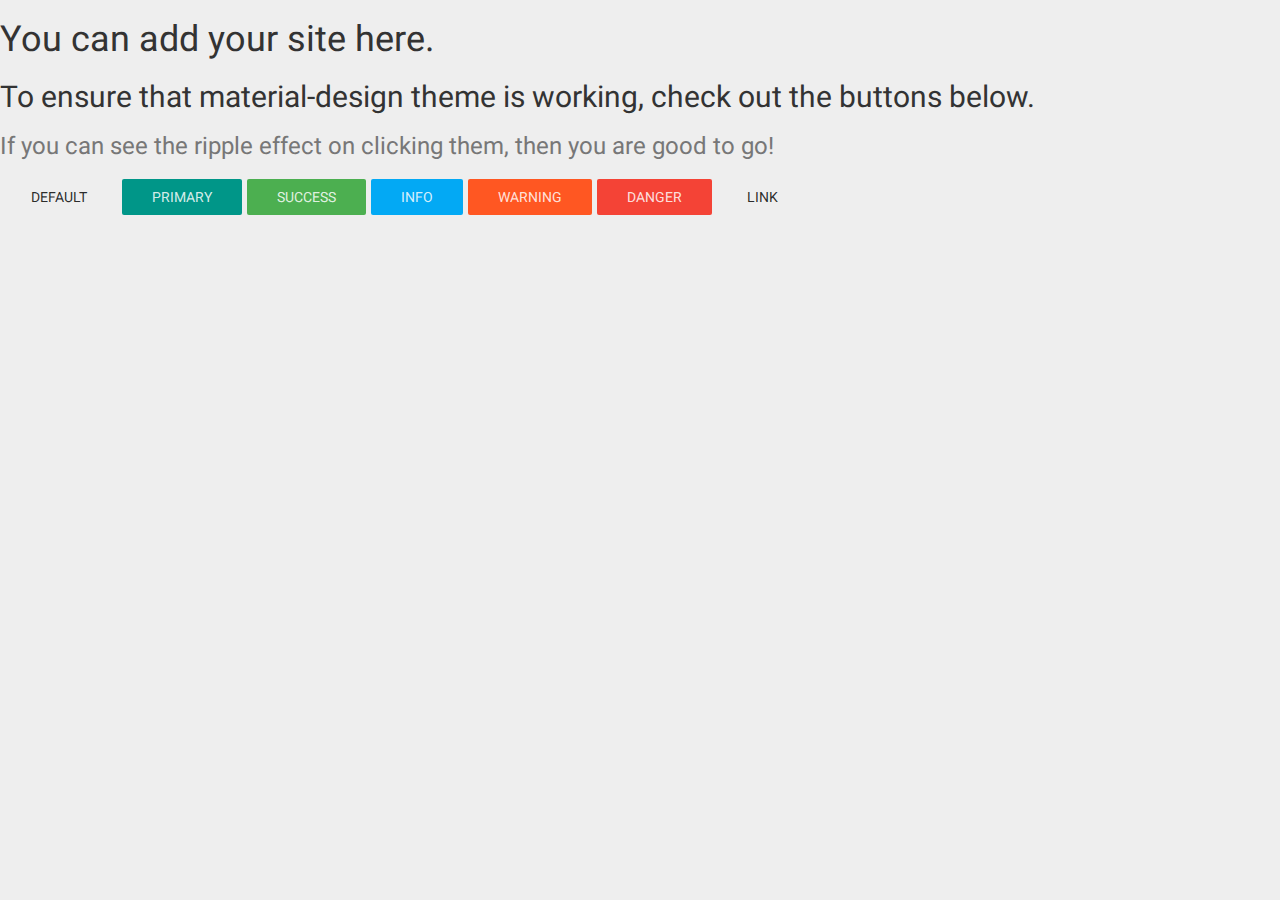
<file: pages/dist/test.html>
<html>

    <head>

        <link href="//maxcdn.bootstrapcdn.com/bootstrap/3.3.2/css/bootstrap.min.css" rel="stylesheet">
        <!-- Include roboto.css to use the Roboto web font, material.css to include the theme and ripples.css to style the ripple effect -->
        <link href="css/roboto.min.css" rel="stylesheet">
        <link href="css/material.min.css" rel="stylesheet">
        <link href="css/ripples.min.css" rel="stylesheet">

    </head>

    <body>

        <!-- Your site -->

        <h1>You can add your site here.</h1>

        <h2>To ensure that material-design theme is working, check out the buttons below.</h2>

        <h3 class="text-muted">If you can see the ripple effect on clicking them, then you are good to go!</h3>


        <p class="bs-component">
            <a href="javascript:void(0)" class="btn btn-default">Default</a>
            <a href="javascript:void(0)" class="btn btn-primary">Primary</a>
            <a href="javascript:void(0)" class="btn btn-success">Success</a>
            <a href="javascript:void(0)" class="btn btn-info">Info</a>
            <a href="javascript:void(0)" class="btn btn-warning">Warning</a>
            <a href="javascript:void(0)" class="btn btn-danger">Danger</a>
            <a href="javascript:void(0)" class="btn btn-link">Link</a>
        </p>

        <!-- Your site ends -->

        <script src="//code.jquery.com/jquery-1.10.2.min.js"></script>
        <script src="//maxcdn.bootstrapcdn.com/bootstrap/3.3.2/js/bootstrap.min.js"></script>

        <script src="js/ripples.min.js"></script>
        <script src="js/material.min.js"></script>
        <script>
            $(document).ready(function() {
                // This command is used to initialize some elements and make them work properly
                $.material.init();
            });
        </script>

    </body>

</html>
</file>
<file: pages/dist/css/roboto.min.css>
@font-face{font-family:RobotoDraft;src:local('RobotoDraft'),local('RobotoDraft-Regular'),local('Roboto-Regular'),url(../fonts/RobotoDraftRegular.woff2) format('woff2'),url(../fonts/RobotoDraftRegular.woff) format('woff')}@font-face{font-family:RobotoDraft;font-weight:500;src:local('RobotoDraft Medium'),local('RobotoDraft-Medium'),local('Roboto-Medium'),url(../fonts/RobotoDraftMedium.woff2) format('woff2'),url(../fonts/RobotoDraftMedium.woff) format('woff')}@font-face{font-family:RobotoDraft;font-weight:700;src:local('RobotoDraft Bold'),local('RobotoDraft-Bold'),local('Roboto-Bold'),url(../fonts/RobotoDraftBold.woff2) format('woff2'),url(../fonts/RobotoDraftBold.woff) format('woff')}@font-face{font-family:RobotoDraft;font-style:italic;src:local('RobotoDraft Italic'),local('RobotoDraft-Italic'),local('Roboto-Italic'),url(../fonts/RobotoDraftItalic.woff2) format('woff2'),url(../fonts/RobotoDraftItalic.woff) format('woff')}
/*# sourceMappingURL=roboto.min.css.map */
</file>
<file: pages/dist/css/material.min.css>
@font-face{font-family:Material-Design-Icons;src:url(../fonts/Material-Design-Icons.eot?3ocs8m);src:url(../fonts/Material-Design-Icons.eot?#iefix3ocs8m) format('embedded-opentype'),url(../fonts/Material-Design-Icons.woff?3ocs8m) format('woff'),url(../fonts/Material-Design-Icons.ttf?3ocs8m) format('truetype'),url(../fonts/Material-Design-Icons.svg?3ocs8m#Material-Design-Icons) format('svg')}[class^=mdi-],[class*=mdi-]{speak:none;display:inline-block;font:normal normal normal 24px/1 'Material-Design-Icons';text-rendering:auto;-webkit-font-smoothing:antialiased;-moz-osx-font-smoothing:grayscale;-webkit-transform:translate(0,0);-ms-transform:translate(0,0);transform:translate(0,0)}[class^=mdi-]:before,[class*=mdi-]:before{display:inline-block;speak:none;text-decoration:inherit}[class^=mdi-].pull-left,[class*=mdi-].pull-left{margin-right:.3em}[class^=mdi-].pull-right,[class*=mdi-].pull-right{margin-left:.3em}[class^=mdi-].mdi-lg:before,[class*=mdi-].mdi-lg:before,[class^=mdi-].mdi-lg:after,[class*=mdi-].mdi-lg:after{font-size:1.33333333em;line-height:.75em;vertical-align:-15%}[class^=mdi-].mdi-2x:before,[class*=mdi-].mdi-2x:before,[class^=mdi-].mdi-2x:after,[class*=mdi-].mdi-2x:after{font-size:2em}[class^=mdi-].mdi-3x:before,[class*=mdi-].mdi-3x:before,[class^=mdi-].mdi-3x:after,[class*=mdi-].mdi-3x:after{font-size:3em}[class^=mdi-].mdi-4x:before,[class*=mdi-].mdi-4x:before,[class^=mdi-].mdi-4x:after,[class*=mdi-].mdi-4x:after{font-size:4em}[class^=mdi-].mdi-5x:before,[class*=mdi-].mdi-5x:before,[class^=mdi-].mdi-5x:after,[class*=mdi-].mdi-5x:after{font-size:5em}[class^=mdi-device-signal-cellular-]:after,[class^=mdi-device-battery-]:after,[class^=mdi-device-battery-charging-]:after,[class^=mdi-device-signal-cellular-connected-no-internet-]:after,[class^=mdi-device-signal-wifi-]:after,[class^=mdi-device-signal-wifi-statusbar-not-connected]:after,.mdi-device-network-wifi:after{opacity:.3;position:absolute;left:0;top:0;z-index:1;display:inline-block;speak:none;text-decoration:inherit}[class^=mdi-device-signal-cellular-]:after{content:"\e758"}[class^=mdi-device-battery-]:after{content:"\e735"}[class^=mdi-device-battery-charging-]:after{content:"\e733"}[class^=mdi-device-signal-cellular-connected-no-internet-]:after{content:"\e75d"}[class^=mdi-device-signal-wifi-]:after,.mdi-device-network-wifi:after{content:"\e765"}[class^=mdi-device-signal-wifi-statusbasr-not-connected]:after{content:"\e8f7"}.mdi-device-signal-cellular-off:after,.mdi-device-signal-cellular-null:after,.mdi-device-signal-cellular-no-sim:after,.mdi-device-signal-wifi-off:after,.mdi-device-signal-wifi-4-bar:after,.mdi-device-signal-cellular-4-bar:after,.mdi-device-battery-alert:after,.mdi-device-signal-cellular-connected-no-internet-4-bar:after,.mdi-device-battery-std:after,.mdi-device-battery-full .mdi-device-battery-unknown:after{content:""}.mdi-fw{width:1.28571429em;text-align:center}.mdi-ul{padding-left:0;margin-left:2.14285714em;list-style-type:none}.mdi-ul>li{position:relative}.mdi-li{position:absolute;left:-2.14285714em;width:2.14285714em;top:.14285714em;text-align:center}.mdi-li.mdi-lg{left:-1.85714286em}.mdi-border{padding:.2em .25em .15em;border:solid .08em #eee;border-radius:.1em}.mdi-spin{-webkit-animation:mdi-spin 2s infinite linear;animation:mdi-spin 2s infinite linear;-webkit-transform-origin:50% 50%;-ms-transform-origin:50% 50%;transform-origin:50% 50%}.mdi-pulse{-webkit-animation:mdi-spin 1s steps(8) infinite;animation:mdi-spin 1s steps(8) infinite;-webkit-transform-origin:50% 50%;-ms-transform-origin:50% 50%;transform-origin:50% 50%}@-webkit-keyframes mdi-spin{0%{-webkit-transform:rotate(0deg);transform:rotate(0deg)}100%{-webkit-transform:rotate(359deg);transform:rotate(359deg)}}@keyframes mdi-spin{0%{-webkit-transform:rotate(0deg);transform:rotate(0deg)}100%{-webkit-transform:rotate(359deg);transform:rotate(359deg)}}.mdi-rotate-90{filter:progid:DXImageTransform.Microsoft.BasicImage(rotation=1);-webkit-transform:rotate(90deg);-ms-transform:rotate(90deg);transform:rotate(90deg)}.mdi-rotate-180{filter:progid:DXImageTransform.Microsoft.BasicImage(rotation=2);-webkit-transform:rotate(180deg);-ms-transform:rotate(180deg);transform:rotate(180deg)}.mdi-rotate-270{filter:progid:DXImageTransform.Microsoft.BasicImage(rotation=3);-webkit-transform:rotate(270deg);-ms-transform:rotate(270deg);transform:rotate(270deg)}.mdi-flip-horizontal{filter:progid:DXImageTransform.Microsoft.BasicImage(rotation=0,mirror=1);-webkit-transform:scale(-1,1);-ms-transform:scale(-1,1);transform:scale(-1,1)}.mdi-flip-vertical{filter:progid:DXImageTransform.Microsoft.BasicImage(rotation=2,mirror=1);-webkit-transform:scale(1,-1);-ms-transform:scale(1,-1);transform:scale(1,-1)}:root .mdi-rotate-90,:root .mdi-rotate-180,:root .mdi-rotate-270,:root .mdi-flip-horizontal,:root .mdi-flip-vertical{-webkit-filter:none;filter:none}.mdi-stack{position:relative;display:inline-block;width:2em;height:2em;line-height:2em;vertical-align:middle}.mdi-stack-1x,.mdi-stack-2x{position:absolute;left:0;width:100%;text-align:center}.mdi-stack-1x{line-height:inherit}.mdi-stack-2x{font-size:2em}.mdi-inverse{color:#fff}.mdi-action-3d-rotation:before{content:"\e600"}.mdi-action-accessibility:before{content:"\e601"}.mdi-action-account-balance-wallet:before{content:"\e602"}.mdi-action-account-balance:before{content:"\e603"}.mdi-action-account-box:before{content:"\e604"}.mdi-action-account-child:before{content:"\e605"}.mdi-action-account-circle:before{content:"\e606"}.mdi-action-add-shopping-cart:before{content:"\e607"}.mdi-action-alarm-add:before{content:"\e608"}.mdi-action-alarm-off:before{content:"\e609"}.mdi-action-alarm-on:before{content:"\e60a"}.mdi-action-alarm:before{content:"\e60b"}.mdi-action-android:before{content:"\e60c"}.mdi-action-announcement:before{content:"\e60d"}.mdi-action-aspect-ratio:before{content:"\e60e"}.mdi-action-assessment:before{content:"\e60f"}.mdi-action-assignment-ind:before{content:"\e610"}.mdi-action-assignment-late:before{content:"\e611"}.mdi-action-assignment-return:before{content:"\e612"}.mdi-action-assignment-returned:before{content:"\e613"}.mdi-action-assignment-turned-in:before{content:"\e614"}.mdi-action-assignment:before{content:"\e615"}.mdi-action-autorenew:before{content:"\e616"}.mdi-action-backup:before{content:"\e617"}.mdi-action-book:before{content:"\e618"}.mdi-action-bookmark-outline:before{content:"\e619"}.mdi-action-bookmark:before{content:"\e61a"}.mdi-action-bug-report:before{content:"\e61b"}.mdi-action-cached:before{content:"\e61c"}.mdi-action-check-circle:before{content:"\e61d"}.mdi-action-class:before{content:"\e61e"}.mdi-action-credit-card:before{content:"\e61f"}.mdi-action-dashboard:before{content:"\e620"}.mdi-action-delete:before{content:"\e621"}.mdi-action-description:before{content:"\e622"}.mdi-action-dns:before{content:"\e623"}.mdi-action-done-all:before{content:"\e624"}.mdi-action-done:before{content:"\e625"}.mdi-action-event:before{content:"\e626"}.mdi-action-exit-to-app:before{content:"\e627"}.mdi-action-explore:before{content:"\e628"}.mdi-action-extension:before{content:"\e629"}.mdi-action-face-unlock:before{content:"\e62a"}.mdi-action-favorite-outline:before{content:"\e62b"}.mdi-action-favorite:before{content:"\e62c"}.mdi-action-find-in-page:before{content:"\e62d"}.mdi-action-find-replace:before{content:"\e62e"}.mdi-action-flip-to-back:before{content:"\e62f"}.mdi-action-flip-to-front:before{content:"\e630"}.mdi-action-get-app:before{content:"\e631"}.mdi-action-grade:before{content:"\e632"}.mdi-action-group-work:before{content:"\e633"}.mdi-action-help:before{content:"\e634"}.mdi-action-highlight-remove:before{content:"\e635"}.mdi-action-history:before{content:"\e636"}.mdi-action-home:before{content:"\e637"}.mdi-action-https:before{content:"\e638"}.mdi-action-info-outline:before{content:"\e639"}.mdi-action-info:before{content:"\e63a"}.mdi-action-input:before{content:"\e63b"}.mdi-action-invert-colors:before{content:"\e63c"}.mdi-action-label-outline:before{content:"\e63d"}.mdi-action-label:before{content:"\e63e"}.mdi-action-language:before{content:"\e63f"}.mdi-action-launch:before{content:"\e640"}.mdi-action-list:before{content:"\e641"}.mdi-action-lock-open:before{content:"\e642"}.mdi-action-lock-outline:before{content:"\e643"}.mdi-action-lock:before{content:"\e644"}.mdi-action-loyalty:before{content:"\e645"}.mdi-action-markunread-mailbox:before{content:"\e646"}.mdi-action-note-add:before{content:"\e647"}.mdi-action-open-in-browser:before{content:"\e648"}.mdi-action-open-in-new:before{content:"\e649"}.mdi-action-open-with:before{content:"\e64a"}.mdi-action-pageview:before{content:"\e64b"}.mdi-action-payment:before{content:"\e64c"}.mdi-action-perm-camera-mic:before{content:"\e64d"}.mdi-action-perm-contact-cal:before{content:"\e64e"}.mdi-action-perm-data-setting:before{content:"\e64f"}.mdi-action-perm-device-info:before{content:"\e650"}.mdi-action-perm-identity:before{content:"\e651"}.mdi-action-perm-media:before{content:"\e652"}.mdi-action-perm-phone-msg:before{content:"\e653"}.mdi-action-perm-scan-wifi:before{content:"\e654"}.mdi-action-picture-in-picture:before{content:"\e655"}.mdi-action-polymer:before{content:"\e656"}.mdi-action-print:before{content:"\e657"}.mdi-action-query-builder:before{content:"\e658"}.mdi-action-question-answer:before{content:"\e659"}.mdi-action-receipt:before{content:"\e65a"}.mdi-action-redeem:before{content:"\e65b"}.mdi-action-reorder:before{content:"\e65c"}.mdi-action-report-problem:before{content:"\e65d"}.mdi-action-restore:before{content:"\e65e"}.mdi-action-room:before{content:"\e65f"}.mdi-action-schedule:before{content:"\e660"}.mdi-action-search:before{content:"\e661"}.mdi-action-settings-applications:before{content:"\e662"}.mdi-action-settings-backup-restore:before{content:"\e663"}.mdi-action-settings-bluetooth:before{content:"\e664"}.mdi-action-settings-cell:before{content:"\e665"}.mdi-action-settings-display:before{content:"\e666"}.mdi-action-settings-ethernet:before{content:"\e667"}.mdi-action-settings-input-antenna:before{content:"\e668"}.mdi-action-settings-input-component:before{content:"\e669"}.mdi-action-settings-input-composite:before{content:"\e66a"}.mdi-action-settings-input-hdmi:before{content:"\e66b"}.mdi-action-settings-input-svideo:before{content:"\e66c"}.mdi-action-settings-overscan:before{content:"\e66d"}.mdi-action-settings-phone:before{content:"\e66e"}.mdi-action-settings-power:before{content:"\e66f"}.mdi-action-settings-remote:before{content:"\e670"}.mdi-action-settings-voice:before{content:"\e671"}.mdi-action-settings:before{content:"\e672"}.mdi-action-shop-two:before{content:"\e673"}.mdi-action-shop:before{content:"\e674"}.mdi-action-shopping-basket:before{content:"\e675"}.mdi-action-shopping-cart:before{content:"\e676"}.mdi-action-speaker-notes:before{content:"\e677"}.mdi-action-spellcheck:before{content:"\e678"}.mdi-action-star-rate:before{content:"\e679"}.mdi-action-stars:before{content:"\e67a"}.mdi-action-store:before{content:"\e67b"}.mdi-action-subject:before{content:"\e67c"}.mdi-action-supervisor-account:before{content:"\e67d"}.mdi-action-swap-horiz:before{content:"\e67e"}.mdi-action-swap-vert-circle:before{content:"\e67f"}.mdi-action-swap-vert:before{content:"\e680"}.mdi-action-system-update-tv:before{content:"\e681"}.mdi-action-tab-unselected:before{content:"\e682"}.mdi-action-tab:before{content:"\e683"}.mdi-action-theaters:before{content:"\e684"}.mdi-action-thumb-down:before{content:"\e685"}.mdi-action-thumb-up:before{content:"\e686"}.mdi-action-thumbs-up-down:before{content:"\e687"}.mdi-action-toc:before{content:"\e688"}.mdi-action-today:before{content:"\e689"}.mdi-action-track-changes:before{content:"\e68a"}.mdi-action-translate:before{content:"\e68b"}.mdi-action-trending-down:before{content:"\e68c"}.mdi-action-trending-neutral:before{content:"\e68d"}.mdi-action-trending-up:before{content:"\e68e"}.mdi-action-turned-in-not:before{content:"\e68f"}.mdi-action-turned-in:before{content:"\e690"}.mdi-action-verified-user:before{content:"\e691"}.mdi-action-view-agenda:before{content:"\e692"}.mdi-action-view-array:before{content:"\e693"}.mdi-action-view-carousel:before{content:"\e694"}.mdi-action-view-column:before{content:"\e695"}.mdi-action-view-day:before{content:"\e696"}.mdi-action-view-headline:before{content:"\e697"}.mdi-action-view-list:before{content:"\e698"}.mdi-action-view-module:before{content:"\e699"}.mdi-action-view-quilt:before{content:"\e69a"}.mdi-action-view-stream:before{content:"\e69b"}.mdi-action-view-week:before{content:"\e69c"}.mdi-action-visibility-off:before{content:"\e69d"}.mdi-action-visibility:before{content:"\e69e"}.mdi-action-wallet-giftcard:before{content:"\e69f"}.mdi-action-wallet-membership:before{content:"\e6a0"}.mdi-action-wallet-travel:before{content:"\e6a1"}.mdi-action-work:before{content:"\e6a2"}.mdi-alert-error:before{content:"\e6a3"}.mdi-alert-warning:before{content:"\e6a4"}.mdi-av-album:before{content:"\e6a5"}.mdi-av-closed-caption:before{content:"\e6a6"}.mdi-av-equalizer:before{content:"\e6a7"}.mdi-av-explicit:before{content:"\e6a8"}.mdi-av-fast-forward:before{content:"\e6a9"}.mdi-av-fast-rewind:before{content:"\e6aa"}.mdi-av-games:before{content:"\e6ab"}.mdi-av-hearing:before{content:"\e6ac"}.mdi-av-high-quality:before{content:"\e6ad"}.mdi-av-loop:before{content:"\e6ae"}.mdi-av-mic-none:before{content:"\e6af"}.mdi-av-mic-off:before{content:"\e6b0"}.mdi-av-mic:before{content:"\e6b1"}.mdi-av-movie:before{content:"\e6b2"}.mdi-av-my-library-add:before{content:"\e6b3"}.mdi-av-my-library-books:before{content:"\e6b4"}.mdi-av-my-library-music:before{content:"\e6b5"}.mdi-av-new-releases:before{content:"\e6b6"}.mdi-av-not-interested:before{content:"\e6b7"}.mdi-av-pause-circle-fill:before{content:"\e6b8"}.mdi-av-pause-circle-outline:before{content:"\e6b9"}.mdi-av-pause:before{content:"\e6ba"}.mdi-av-play-arrow:before{content:"\e6bb"}.mdi-av-play-circle-fill:before{content:"\e6bc"}.mdi-av-play-circle-outline:before{content:"\e6bd"}.mdi-av-play-shopping-bag:before{content:"\e6be"}.mdi-av-playlist-add:before{content:"\e6bf"}.mdi-av-queue-mus:before{content:"\e6c0"}.mdi-av-queue:before{content:"\e6c1"}.mdi-av-radio:before{content:"\e6c2"}.mdi-av-recent-actors:before{content:"\e6c3"}.mdi-av-repeat-one:before{content:"\e6c4"}.mdi-av-repeat:before{content:"\e6c5"}.mdi-av-replay:before{content:"\e6c6"}.mdi-av-shuffle:before{content:"\e6c7"}.mdi-av-skip-next:before{content:"\e6c8"}.mdi-av-skip-previous:before{content:"\e6c9"}.mdi-av-snooze:before{content:"\e6ca"}.mdi-av-stop:before{content:"\e6cb"}.mdi-av-subtitles:before{content:"\e6cc"}.mdi-av-surround-sound:before{content:"\e6cd"}.mdi-av-timer:before{content:"\e6ce"}.mdi-av-video-collection:before{content:"\e6cf"}.mdi-av-videocam-off:before{content:"\e6d0"}.mdi-av-videocam:before{content:"\e6d1"}.mdi-av-volume-down:before{content:"\e6d2"}.mdi-av-volume-mute:before{content:"\e6d3"}.mdi-av-volume-off:before{content:"\e6d4"}.mdi-av-volume-up:before{content:"\e6d5"}.mdi-av-web:before{content:"\e6d6"}.mdi-communication-business:before{content:"\e6d7"}.mdi-communication-call-end:before{content:"\e6d8"}.mdi-communication-call-made:before{content:"\e6d9"}.mdi-communication-call-merge:before{content:"\e6da"}.mdi-communication-call-missed:before{content:"\e6db"}.mdi-communication-call-received:before{content:"\e6dc"}.mdi-communication-call-split:before{content:"\e6dd"}.mdi-communication-call:before{content:"\e6de"}.mdi-communication-chat:before{content:"\e6df"}.mdi-communication-clear-all:before{content:"\e6e0"}.mdi-communication-comment:before{content:"\e6e1"}.mdi-communication-contacts:before{content:"\e6e2"}.mdi-communication-dialer-sip:before{content:"\e6e3"}.mdi-communication-dialpad:before{content:"\e6e4"}.mdi-communication-dnd-on:before{content:"\e6e5"}.mdi-communication-email:before{content:"\e6e6"}.mdi-communication-forum:before{content:"\e6e7"}.mdi-communication-import-export:before{content:"\e6e8"}.mdi-communication-invert-colors-off:before{content:"\e6e9"}.mdi-communication-invert-colors-on:before{content:"\e6ea"}.mdi-communication-live-help:before{content:"\e6eb"}.mdi-communication-location-off:before{content:"\e6ec"}.mdi-communication-location-on:before{content:"\e6ed"}.mdi-communication-message:before{content:"\e6ee"}.mdi-communication-messenger:before{content:"\e6ef"}.mdi-communication-no-sim:before{content:"\e6f0"}.mdi-communication-phone:before{content:"\e6f1"}.mdi-communication-portable-wifi-off:before{content:"\e6f2"}.mdi-communication-quick-contacts-dialer:before{content:"\e6f3"}.mdi-communication-quick-contacts-mail:before{content:"\e6f4"}.mdi-communication-ring-volume:before{content:"\e6f5"}.mdi-communication-stay-current-landscape:before{content:"\e6f6"}.mdi-communication-stay-current-portrait:before{content:"\e6f7"}.mdi-communication-stay-primary-landscape:before{content:"\e6f8"}.mdi-communication-stay-primary-portrait:before{content:"\e6f9"}.mdi-communication-swap-calls:before{content:"\e6fa"}.mdi-communication-textsms:before{content:"\e6fb"}.mdi-communication-voicemail:before{content:"\e6fc"}.mdi-communication-vpn-key:before{content:"\e6fd"}.mdi-content-add-box:before{content:"\e6fe"}.mdi-content-add-circle-outline:before{content:"\e6ff"}.mdi-content-add-circle:before{content:"\e700"}.mdi-content-add:before{content:"\e701"}.mdi-content-archive:before{content:"\e702"}.mdi-content-backspace:before{content:"\e703"}.mdi-content-block:before{content:"\e704"}.mdi-content-clear:before{content:"\e705"}.mdi-content-content-copy:before{content:"\e706"}.mdi-content-content-cut:before{content:"\e707"}.mdi-content-content-paste:before{content:"\e708"}.mdi-content-create:before{content:"\e709"}.mdi-content-drafts:before{content:"\e70a"}.mdi-content-filter-list:before{content:"\e70b"}.mdi-content-flag:before{content:"\e70c"}.mdi-content-forward:before{content:"\e70d"}.mdi-content-gesture:before{content:"\e70e"}.mdi-content-inbox:before{content:"\e70f"}.mdi-content-link:before{content:"\e710"}.mdi-content-mail:before{content:"\e711"}.mdi-content-markunread:before{content:"\e712"}.mdi-content-redo:before{content:"\e713"}.mdi-content-remove-circle-outline:before{content:"\e714"}.mdi-content-remove-circle:before{content:"\e715"}.mdi-content-remove:before{content:"\e716"}.mdi-content-reply-all:before{content:"\e717"}.mdi-content-reply:before{content:"\e718"}.mdi-content-report:before{content:"\e719"}.mdi-content-save:before{content:"\e71a"}.mdi-content-select-all:before{content:"\e71b"}.mdi-content-send:before{content:"\e71c"}.mdi-content-sort:before{content:"\e71d"}.mdi-content-text-format:before{content:"\e71e"}.mdi-content-undo:before{content:"\e71f"}.mdi-editor-attach-file:before{content:"\e776"}.mdi-editor-attach-money:before{content:"\e777"}.mdi-editor-border-all:before{content:"\e778"}.mdi-editor-border-bottom:before{content:"\e779"}.mdi-editor-border-clear:before{content:"\e77a"}.mdi-editor-border-color:before{content:"\e77b"}.mdi-editor-border-horizontal:before{content:"\e77c"}.mdi-editor-border-inner:before{content:"\e77d"}.mdi-editor-border-left:before{content:"\e77e"}.mdi-editor-border-outer:before{content:"\e77f"}.mdi-editor-border-right:before{content:"\e780"}.mdi-editor-border-style:before{content:"\e781"}.mdi-editor-border-top:before{content:"\e782"}.mdi-editor-border-vertical:before{content:"\e783"}.mdi-editor-format-align-center:before{content:"\e784"}.mdi-editor-format-align-justify:before{content:"\e785"}.mdi-editor-format-align-left:before{content:"\e786"}.mdi-editor-format-align-right:before{content:"\e787"}.mdi-editor-format-bold:before{content:"\e788"}.mdi-editor-format-clear:before{content:"\e789"}.mdi-editor-format-color-fill:before{content:"\e78a"}.mdi-editor-format-color-reset:before{content:"\e78b"}.mdi-editor-format-color-text:before{content:"\e78c"}.mdi-editor-format-indent-decrease:before{content:"\e78d"}.mdi-editor-format-indent-increase:before{content:"\e78e"}.mdi-editor-format-italic:before{content:"\e78f"}.mdi-editor-format-line-spacing:before{content:"\e790"}.mdi-editor-format-list-bulleted:before{content:"\e791"}.mdi-editor-format-list-numbered:before{content:"\e792"}.mdi-editor-format-paint:before{content:"\e793"}.mdi-editor-format-quote:before{content:"\e794"}.mdi-editor-format-size:before{content:"\e795"}.mdi-editor-format-strikethrough:before{content:"\e796"}.mdi-editor-format-textdirection-l-to-r:before{content:"\e797"}.mdi-editor-format-textdirection-r-to-l:before{content:"\e798"}.mdi-editor-format-underline:before{content:"\e799"}.mdi-editor-functions:before{content:"\e79a"}.mdi-editor-insert-chart:before{content:"\e79b"}.mdi-editor-insert-comment:before{content:"\e79c"}.mdi-editor-insert-drive-file:before{content:"\e79d"}.mdi-editor-insert-emoticon:before{content:"\e79e"}.mdi-editor-insert-invitation:before{content:"\e79f"}.mdi-editor-insert-link:before{content:"\e7a0"}.mdi-editor-insert-photo:before{content:"\e7a1"}.mdi-editor-merge-type:before{content:"\e7a2"}.mdi-editor-mode-comment:before{content:"\e7a3"}.mdi-editor-mode-edit:before{content:"\e7a4"}.mdi-editor-publish:before{content:"\e7a5"}.mdi-editor-vertical-align-bottom:before{content:"\e7a6"}.mdi-editor-vertical-align-center:before{content:"\e7a7"}.mdi-editor-vertical-align-top:before{content:"\e7a8"}.mdi-editor-wrap-text:before{content:"\e7a9"}.mdi-file-attachment:before{content:"\e7aa"}.mdi-file-cloud-circle:before{content:"\e7ab"}.mdi-file-cloud-done:before{content:"\e7ac"}.mdi-file-cloud-download:before{content:"\e7ad"}.mdi-file-cloud-off:before{content:"\e7ae"}.mdi-file-cloud-queue:before{content:"\e7af"}.mdi-file-cloud-upload:before{content:"\e7b0"}.mdi-file-cloud:before{content:"\e7b1"}.mdi-file-file-download:before{content:"\e7b2"}.mdi-file-file-upload:before{content:"\e7b3"}.mdi-file-folder-open:before{content:"\e7b4"}.mdi-file-folder-shared:before{content:"\e7b5"}.mdi-file-folder:before{content:"\e7b6"}.mdi-device-access-alarm:before{content:"\e720"}.mdi-device-access-alarms:before{content:"\e721"}.mdi-device-access-time:before{content:"\e722"}.mdi-device-add-alarm:before{content:"\e723"}.mdi-device-airplanemode-off:before{content:"\e724"}.mdi-device-airplanemode-on:before{content:"\e725"}.mdi-device-battery-20:before{content:"\e726"}.mdi-device-battery-30:before{content:"\e727"}.mdi-device-battery-50:before{content:"\e728"}.mdi-device-battery-60:before{content:"\e729"}.mdi-device-battery-80:before{content:"\e72a"}.mdi-device-battery-90:before{content:"\e72b"}.mdi-device-battery-alert:before{content:"\e72c"}.mdi-device-battery-charging-20:before{content:"\e72d"}.mdi-device-battery-charging-30:before{content:"\e72e"}.mdi-device-battery-charging-50:before{content:"\e72f"}.mdi-device-battery-charging-60:before{content:"\e730"}.mdi-device-battery-charging-80:before{content:"\e731"}.mdi-device-battery-charging-90:before{content:"\e732"}.mdi-device-battery-charging-full:before{content:"\e733"}.mdi-device-battery-full:before{content:"\e734"}.mdi-device-battery-std:before{content:"\e735"}.mdi-device-battery-unknown:before{content:"\e736"}.mdi-device-bluetooth-connected:before{content:"\e737"}.mdi-device-bluetooth-disabled:before{content:"\e738"}.mdi-device-bluetooth-searching:before{content:"\e739"}.mdi-device-bluetooth:before{content:"\e73a"}.mdi-device-brightness-auto:before{content:"\e73b"}.mdi-device-brightness-high:before{content:"\e73c"}.mdi-device-brightness-low:before{content:"\e73d"}.mdi-device-brightness-medium:before{content:"\e73e"}.mdi-device-data-usage:before{content:"\e73f"}.mdi-device-developer-mode:before{content:"\e740"}.mdi-device-devices:before{content:"\e741"}.mdi-device-dvr:before{content:"\e742"}.mdi-device-gps-fixed:before{content:"\e743"}.mdi-device-gps-not-fixed:before{content:"\e744"}.mdi-device-gps-off:before{content:"\e745"}.mdi-device-location-disabled:before{content:"\e746"}.mdi-device-location-searching:before{content:"\e747"}.mdi-device-multitrack-audio:before{content:"\e748"}.mdi-device-network-cell:before{content:"\e749"}.mdi-device-network-wifi:before{content:"\e74a"}.mdi-device-nfc:before{content:"\e74b"}.mdi-device-now-wallpaper:before{content:"\e74c"}.mdi-device-now-widgets:before{content:"\e74d"}.mdi-device-screen-lock-landscape:before{content:"\e74e"}.mdi-device-screen-lock-portrait:before{content:"\e74f"}.mdi-device-screen-lock-rotation:before{content:"\e750"}.mdi-device-screen-rotation:before{content:"\e751"}.mdi-device-sd-storage:before{content:"\e752"}.mdi-device-settings-system-daydream:before{content:"\e753"}.mdi-device-signal-cellular-0-bar:before{content:"\e754"}.mdi-device-signal-cellular-1-bar:before{content:"\e755"}.mdi-device-signal-cellular-2-bar:before{content:"\e756"}.mdi-device-signal-cellular-3-bar:before{content:"\e757"}.mdi-device-signal-cellular-4-bar:before{content:"\e758"}.mdi-signal-wifi-statusbar-connected-no-internet-after:before{content:"\e8f6"}.mdi-device-signal-cellular-connected-no-internet-0-bar:before{content:"\e759"}.mdi-device-signal-cellular-connected-no-internet-1-bar:before{content:"\e75a"}.mdi-device-signal-cellular-connected-no-internet-2-bar:before{content:"\e75b"}.mdi-device-signal-cellular-connected-no-internet-3-bar:before{content:"\e75c"}.mdi-device-signal-cellular-connected-no-internet-4-bar:before{content:"\e75d"}.mdi-device-signal-cellular-no-sim:before{content:"\e75e"}.mdi-device-signal-cellular-null:before{content:"\e75f"}.mdi-device-signal-cellular-off:before{content:"\e760"}.mdi-device-signal-wifi-0-bar:before{content:"\e761"}.mdi-device-signal-wifi-1-bar:before{content:"\e762"}.mdi-device-signal-wifi-2-bar:before{content:"\e763"}.mdi-device-signal-wifi-3-bar:before{content:"\e764"}.mdi-device-signal-wifi-4-bar:before{content:"\e765"}.mdi-device-signal-wifi-off:before{content:"\e766"}.mdi-device-signal-wifi-statusbar-1-bar:before{content:"\e767"}.mdi-device-signal-wifi-statusbar-2-bar:before{content:"\e768"}.mdi-device-signal-wifi-statusbar-3-bar:before{content:"\e769"}.mdi-device-signal-wifi-statusbar-4-bar:before{content:"\e76a"}.mdi-device-signal-wifi-statusbar-connected-no-internet-:before{content:"\e76b"}.mdi-device-signal-wifi-statusbar-connected-no-internet:before{content:"\e76f"}.mdi-device-signal-wifi-statusbar-connected-no-internet-2:before{content:"\e76c"}.mdi-device-signal-wifi-statusbar-connected-no-internet-3:before{content:"\e76d"}.mdi-device-signal-wifi-statusbar-connected-no-internet-4:before{content:"\e76e"}.mdi-signal-wifi-statusbar-not-connected-after:before{content:"\e8f7"}.mdi-device-signal-wifi-statusbar-not-connected:before{content:"\e770"}.mdi-device-signal-wifi-statusbar-null:before{content:"\e771"}.mdi-device-storage:before{content:"\e772"}.mdi-device-usb:before{content:"\e773"}.mdi-device-wifi-lock:before{content:"\e774"}.mdi-device-wifi-tethering:before{content:"\e775"}.mdi-hardware-cast-connected:before{content:"\e7b7"}.mdi-hardware-cast:before{content:"\e7b8"}.mdi-hardware-computer:before{content:"\e7b9"}.mdi-hardware-desktop-mac:before{content:"\e7ba"}.mdi-hardware-desktop-windows:before{content:"\e7bb"}.mdi-hardware-dock:before{content:"\e7bc"}.mdi-hardware-gamepad:before{content:"\e7bd"}.mdi-hardware-headset-mic:before{content:"\e7be"}.mdi-hardware-headset:before{content:"\e7bf"}.mdi-hardware-keyboard-alt:before{content:"\e7c0"}.mdi-hardware-keyboard-arrow-down:before{content:"\e7c1"}.mdi-hardware-keyboard-arrow-left:before{content:"\e7c2"}.mdi-hardware-keyboard-arrow-right:before{content:"\e7c3"}.mdi-hardware-keyboard-arrow-up:before{content:"\e7c4"}.mdi-hardware-keyboard-backspace:before{content:"\e7c5"}.mdi-hardware-keyboard-capslock:before{content:"\e7c6"}.mdi-hardware-keyboard-control:before{content:"\e7c7"}.mdi-hardware-keyboard-hide:before{content:"\e7c8"}.mdi-hardware-keyboard-return:before{content:"\e7c9"}.mdi-hardware-keyboard-tab:before{content:"\e7ca"}.mdi-hardware-keyboard-voice:before{content:"\e7cb"}.mdi-hardware-keyboard:before{content:"\e7cc"}.mdi-hardware-laptop-chromebook:before{content:"\e7cd"}.mdi-hardware-laptop-mac:before{content:"\e7ce"}.mdi-hardware-laptop-windows:before{content:"\e7cf"}.mdi-hardware-laptop:before{content:"\e7d0"}.mdi-hardware-memory:before{content:"\e7d1"}.mdi-hardware-mouse:before{content:"\e7d2"}.mdi-hardware-phone-android:before{content:"\e7d3"}.mdi-hardware-phone-iphone:before{content:"\e7d4"}.mdi-hardware-phonelink-off:before{content:"\e7d5"}.mdi-hardware-phonelink:before{content:"\e7d6"}.mdi-hardware-security:before{content:"\e7d7"}.mdi-hardware-sim-card:before{content:"\e7d8"}.mdi-hardware-smartphone:before{content:"\e7d9"}.mdi-hardware-speaker:before{content:"\e7da"}.mdi-hardware-tablet-android:before{content:"\e7db"}.mdi-hardware-tablet-mac:before{content:"\e7dc"}.mdi-hardware-tablet:before{content:"\e7dd"}.mdi-hardware-tv:before{content:"\e7de"}.mdi-hardware-watch:before{content:"\e7df"}.mdi-image-add-to-photos:before{content:"\e7e0"}.mdi-image-adjust:before{content:"\e7e1"}.mdi-image-assistant-photo:before{content:"\e7e2"}.mdi-image-audiotrack:before{content:"\e7e3"}.mdi-image-blur-circular:before{content:"\e7e4"}.mdi-image-blur-linear:before{content:"\e7e5"}.mdi-image-blur-off:before{content:"\e7e6"}.mdi-image-blur-on:before{content:"\e7e7"}.mdi-image-brightness-1:before{content:"\e7e8"}.mdi-image-brightness-2:before{content:"\e7e9"}.mdi-image-brightness-3:before{content:"\e7ea"}.mdi-image-brightness-4:before{content:"\e7eb"}.mdi-image-brightness-5:before{content:"\e7ec"}.mdi-image-brightness-6:before{content:"\e7ed"}.mdi-image-brightness-7:before{content:"\e7ee"}.mdi-image-brush:before{content:"\e7ef"}.mdi-image-camera-alt:before{content:"\e7f0"}.mdi-image-camera-front:before{content:"\e7f1"}.mdi-image-camera-rear:before{content:"\e7f2"}.mdi-image-camera-roll:before{content:"\e7f3"}.mdi-image-camera:before{content:"\e7f4"}.mdi-image-center-focus-strong:before{content:"\e7f5"}.mdi-image-center-focus-weak:before{content:"\e7f6"}.mdi-image-collections:before{content:"\e7f7"}.mdi-image-color-lens:before{content:"\e7f8"}.mdi-image-colorize:before{content:"\e7f9"}.mdi-image-compare:before{content:"\e7fa"}.mdi-image-control-point-duplicate:before{content:"\e7fb"}.mdi-image-control-point:before{content:"\e7fc"}.mdi-image-crop-3-2:before{content:"\e7fd"}.mdi-image-crop-5-4:before{content:"\e7fe"}.mdi-image-crop-7-5:before{content:"\e7ff"}.mdi-image-crop-16-9:before{content:"\e800"}.mdi-image-crop-din:before{content:"\e801"}.mdi-image-crop-free:before{content:"\e802"}.mdi-image-crop-landscape:before{content:"\e803"}.mdi-image-crop-original:before{content:"\e804"}.mdi-image-crop-portrait:before{content:"\e805"}.mdi-image-crop-square:before{content:"\e806"}.mdi-image-crop:before{content:"\e807"}.mdi-image-dehaze:before{content:"\e808"}.mdi-image-details:before{content:"\e809"}.mdi-image-edit:before{content:"\e80a"}.mdi-image-exposure-minus-1:before{content:"\e80b"}.mdi-image-exposure-minus-2:before{content:"\e80c"}.mdi-image-exposure-plus-1:before{content:"\e80d"}.mdi-image-exposure-plus-2:before{content:"\e80e"}.mdi-image-exposure-zero:before{content:"\e80f"}.mdi-image-exposure:before{content:"\e810"}.mdi-image-filter-1:before{content:"\e811"}.mdi-image-filter-2:before{content:"\e812"}.mdi-image-filter-3:before{content:"\e813"}.mdi-image-filter-4:before{content:"\e814"}.mdi-image-filter-5:before{content:"\e815"}.mdi-image-filter-6:before{content:"\e816"}.mdi-image-filter-7:before{content:"\e817"}.mdi-image-filter-8:before{content:"\e818"}.mdi-image-filter-9-plus:before{content:"\e819"}.mdi-image-filter-9:before{content:"\e81a"}.mdi-image-filter-b-and-w:before{content:"\e81b"}.mdi-image-filter-center-focus:before{content:"\e81c"}.mdi-image-filter-drama:before{content:"\e81d"}.mdi-image-filter-frames:before{content:"\e81e"}.mdi-image-filter-hdr:before{content:"\e81f"}.mdi-image-filter-none:before{content:"\e820"}.mdi-image-filter-tilt-shift:before{content:"\e821"}.mdi-image-filter-vintage:before{content:"\e822"}.mdi-image-filter:before{content:"\e823"}.mdi-image-flare:before{content:"\e824"}.mdi-image-flash-auto:before{content:"\e825"}.mdi-image-flash-off:before{content:"\e826"}.mdi-image-flash-on:before{content:"\e827"}.mdi-image-flip:before{content:"\e828"}.mdi-image-gradient:before{content:"\e829"}.mdi-image-grain:before{content:"\e82a"}.mdi-image-grid-off:before{content:"\e82b"}.mdi-image-grid-on:before{content:"\e82c"}.mdi-image-hdr-off:before{content:"\e82d"}.mdi-image-hdr-on:before{content:"\e82e"}.mdi-image-hdr-strong:before{content:"\e82f"}.mdi-image-hdr-weak:before{content:"\e830"}.mdi-image-healing:before{content:"\e831"}.mdi-image-image-aspect-ratio:before{content:"\e832"}.mdi-image-image:before{content:"\e833"}.mdi-image-iso:before{content:"\e834"}.mdi-image-landscape:before{content:"\e835"}.mdi-image-leak-add:before{content:"\e836"}.mdi-image-leak-remove:before{content:"\e837"}.mdi-image-lens:before{content:"\e838"}.mdi-image-looks-3:before{content:"\e839"}.mdi-image-looks-4:before{content:"\e83a"}.mdi-image-looks-5:before{content:"\e83b"}.mdi-image-looks-6:before{content:"\e83c"}.mdi-image-looks-one:before{content:"\e83d"}.mdi-image-looks-two:before{content:"\e83e"}.mdi-image-looks:before{content:"\e83f"}.mdi-image-loupe:before{content:"\e840"}.mdi-image-movie-creation:before{content:"\e841"}.mdi-image-nature-people:before{content:"\e842"}.mdi-image-nature:before{content:"\e843"}.mdi-image-navigate-before:before{content:"\e844"}.mdi-image-navigate-next:before{content:"\e845"}.mdi-image-palette:before{content:"\e846"}.mdi-image-panorama-fisheye:before{content:"\e847"}.mdi-image-panorama-horizontal:before{content:"\e848"}.mdi-image-panorama-vertical:before{content:"\e849"}.mdi-image-panorama-wide-angle:before{content:"\e84a"}.mdi-image-panorama:before{content:"\e84b"}.mdi-image-photo-album:before{content:"\e84c"}.mdi-image-photo-camera:before{content:"\e84d"}.mdi-image-photo-library:before{content:"\e84e"}.mdi-image-photo:before{content:"\e84f"}.mdi-image-portrait:before{content:"\e850"}.mdi-image-remove-red-eye:before{content:"\e851"}.mdi-image-rotate-left:before{content:"\e852"}.mdi-image-rotate-right:before{content:"\e853"}.mdi-image-slideshow:before{content:"\e854"}.mdi-image-straighten:before{content:"\e855"}.mdi-image-style:before{content:"\e856"}.mdi-image-switch-camera:before{content:"\e857"}.mdi-image-switch-video:before{content:"\e858"}.mdi-image-tag-faces:before{content:"\e859"}.mdi-image-texture:before{content:"\e85a"}.mdi-image-timelapse:before{content:"\e85b"}.mdi-image-timer-3:before{content:"\e85c"}.mdi-image-timer-10:before{content:"\e85d"}.mdi-image-timer-auto:before{content:"\e85e"}.mdi-image-timer-off:before{content:"\e85f"}.mdi-image-timer:before{content:"\e860"}.mdi-image-tonality:before{content:"\e861"}.mdi-image-transform:before{content:"\e862"}.mdi-image-tune:before{content:"\e863"}.mdi-image-wb-auto:before{content:"\e864"}.mdi-image-wb-cloudy:before{content:"\e865"}.mdi-image-wb-incandescent:before{content:"\e866"}.mdi-image-wb-irradescent:before{content:"\e867"}.mdi-image-wb-sunny:before{content:"\e868"}.mdi-maps-beenhere:before{content:"\e869"}.mdi-maps-directions-bike:before{content:"\e86a"}.mdi-maps-directions-bus:before{content:"\e86b"}.mdi-maps-directions-car:before{content:"\e86c"}.mdi-maps-directions-ferry:before{content:"\e86d"}.mdi-maps-directions-subway:before{content:"\e86e"}.mdi-maps-directions-train:before{content:"\e86f"}.mdi-maps-directions-transit:before{content:"\e870"}.mdi-maps-directions-walk:before{content:"\e871"}.mdi-maps-directions:before{content:"\e872"}.mdi-maps-flight:before{content:"\e873"}.mdi-maps-hotel:before{content:"\e874"}.mdi-maps-layers-clear:before{content:"\e875"}.mdi-maps-layers:before{content:"\e876"}.mdi-maps-local-airport:before{content:"\e877"}.mdi-maps-local-atm:before{content:"\e878"}.mdi-maps-local-attraction:before{content:"\e879"}.mdi-maps-local-bar:before{content:"\e87a"}.mdi-maps-local-cafe:before{content:"\e87b"}.mdi-maps-local-car-wash:before{content:"\e87c"}.mdi-maps-local-convenience-store:before{content:"\e87d"}.mdi-maps-local-drink:before{content:"\e87e"}.mdi-maps-local-florist:before{content:"\e87f"}.mdi-maps-local-gas-station:before{content:"\e880"}.mdi-maps-local-grocery-store:before{content:"\e881"}.mdi-maps-local-hospital:before{content:"\e882"}.mdi-maps-local-hotel:before{content:"\e883"}.mdi-maps-local-laundry-service:before{content:"\e884"}.mdi-maps-local-library:before{content:"\e885"}.mdi-maps-local-mall:before{content:"\e886"}.mdi-maps-local-movies:before{content:"\e887"}.mdi-maps-local-offer:before{content:"\e888"}.mdi-maps-local-parking:before{content:"\e889"}.mdi-maps-local-pharmacy:before{content:"\e88a"}.mdi-maps-local-phone:before{content:"\e88b"}.mdi-maps-local-pizza:before{content:"\e88c"}.mdi-maps-local-play:before{content:"\e88d"}.mdi-maps-local-post-office:before{content:"\e88e"}.mdi-maps-local-print-shop:before{content:"\e88f"}.mdi-maps-local-restaurant:before{content:"\e890"}.mdi-maps-local-see:before{content:"\e891"}.mdi-maps-local-shipping:before{content:"\e892"}.mdi-maps-local-taxi:before{content:"\e893"}.mdi-maps-location-history:before{content:"\e894"}.mdi-maps-map:before{content:"\e895"}.mdi-maps-my-location:before{content:"\e896"}.mdi-maps-navigation:before{content:"\e897"}.mdi-maps-pin-drop:before{content:"\e898"}.mdi-maps-place:before{content:"\e899"}.mdi-maps-rate-review:before{content:"\e89a"}.mdi-maps-restaurant-menu:before{content:"\e89b"}.mdi-maps-satellite:before{content:"\e89c"}.mdi-maps-store-mall-directory:before{content:"\e89d"}.mdi-maps-terrain:before{content:"\e89e"}.mdi-maps-traffic:before{content:"\e89f"}.mdi-navigation-apps:before{content:"\e8a0"}.mdi-navigation-arrow-back:before{content:"\e8a1"}.mdi-navigation-arrow-drop-down-circle:before{content:"\e8a2"}.mdi-navigation-arrow-drop-down:before{content:"\e8a3"}.mdi-navigation-arrow-drop-up:before{content:"\e8a4"}.mdi-navigation-arrow-forward:before{content:"\e8a5"}.mdi-navigation-cancel:before{content:"\e8a6"}.mdi-navigation-check:before{content:"\e8a7"}.mdi-navigation-chevron-left:before{content:"\e8a8"}.mdi-navigation-chevron-right:before{content:"\e8a9"}.mdi-navigation-close:before{content:"\e8aa"}.mdi-navigation-expand-less:before{content:"\e8ab"}.mdi-navigation-expand-more:before{content:"\e8ac"}.mdi-navigation-fullscreen-exit:before{content:"\e8ad"}.mdi-navigation-fullscreen:before{content:"\e8ae"}.mdi-navigation-menu:before{content:"\e8af"}.mdi-navigation-more-horiz:before{content:"\e8b0"}.mdi-navigation-more-vert:before{content:"\e8b1"}.mdi-navigation-refresh:before{content:"\e8b2"}.mdi-navigation-unfold-less:before{content:"\e8b3"}.mdi-navigation-unfold-more:before{content:"\e8b4"}.mdi-notification-adb:before{content:"\e8b5"}.mdi-notification-bluetooth-audio:before{content:"\e8b6"}.mdi-notification-disc-full:before{content:"\e8b7"}.mdi-notification-dnd-forwardslash:before{content:"\e8b8"}.mdi-notification-do-not-disturb:before{content:"\e8b9"}.mdi-notification-drive-eta:before{content:"\e8ba"}.mdi-notification-event-available:before{content:"\e8bb"}.mdi-notification-event-busy:before{content:"\e8bc"}.mdi-notification-event-note:before{content:"\e8bd"}.mdi-notification-folder-special:before{content:"\e8be"}.mdi-notification-mms:before{content:"\e8bf"}.mdi-notification-more:before{content:"\e8c0"}.mdi-notification-network-locked:before{content:"\e8c1"}.mdi-notification-phone-bluetooth-speaker:before{content:"\e8c2"}.mdi-notification-phone-forwarded:before{content:"\e8c3"}.mdi-notification-phone-in-talk:before{content:"\e8c4"}.mdi-notification-phone-locked:before{content:"\e8c5"}.mdi-notification-phone-missed:before{content:"\e8c6"}.mdi-notification-phone-paused:before{content:"\e8c7"}.mdi-notification-play-download:before{content:"\e8c8"}.mdi-notification-play-install:before{content:"\e8c9"}.mdi-notification-sd-card:before{content:"\e8ca"}.mdi-notification-sim-card-alert:before{content:"\e8cb"}.mdi-notification-sms-failed:before{content:"\e8cc"}.mdi-notification-sms:before{content:"\e8cd"}.mdi-notification-sync-disabled:before{content:"\e8ce"}.mdi-notification-sync-problem:before{content:"\e8cf"}.mdi-notification-sync:before{content:"\e8d0"}.mdi-notification-system-update:before{content:"\e8d1"}.mdi-notification-tap-and-play:before{content:"\e8d2"}.mdi-notification-time-to-leave:before{content:"\e8d3"}.mdi-notification-vibration:before{content:"\e8d4"}.mdi-notification-voice-chat:before{content:"\e8d5"}.mdi-notification-vpn-lock:before{content:"\e8d6"}.mdi-social-cake:before{content:"\e8d7"}.mdi-social-domain:before{content:"\e8d8"}.mdi-social-group-add:before{content:"\e8d9"}.mdi-social-group:before{content:"\e8da"}.mdi-social-location-city:before{content:"\e8db"}.mdi-social-mood:before{content:"\e8dc"}.mdi-social-notifications-none:before{content:"\e8dd"}.mdi-social-notifications-off:before{content:"\e8de"}.mdi-social-notifications-on:before{content:"\e8df"}.mdi-social-notifications-paused:before{content:"\e8e0"}.mdi-social-notifications:before{content:"\e8e1"}.mdi-social-pages:before{content:"\e8e2"}.mdi-social-party-mode:before{content:"\e8e3"}.mdi-social-people-outline:before{content:"\e8e4"}.mdi-social-people:before{content:"\e8e5"}.mdi-social-person-add:before{content:"\e8e6"}.mdi-social-person-outline:before{content:"\e8e7"}.mdi-social-person:before{content:"\e8e8"}.mdi-social-plus-one:before{content:"\e8e9"}.mdi-social-poll:before{content:"\e8ea"}.mdi-social-publ24px:before{content:"\e8eb"}.mdi-social-school:before{content:"\e8ec"}.mdi-social-share:before{content:"\e8ed"}.mdi-social-whatshot:before{content:"\e8ee"}.mdi-toggle-check-box-outline-blank:before{content:"\e8ef"}.mdi-toggle-check-box:before{content:"\e8f0"}.mdi-toggle-radio-button-off:before{content:"\e8f1"}.mdi-toggle-radio-button-on:before{content:"\e8f2"}.mdi-toggle-star-half:before{content:"\e8f3"}.mdi-toggle-star-outline:before{content:"\e8f4"}.mdi-toggle-star:before{content:"\e8f5"}body{background-color:#eee}body.inverse{background:#333}body.inverse,body.inverse .form-control{color:rgba(255,255,255,.84)}body.inverse .modal,body.inverse .panel-default,body.inverse .card,body.inverse .modal .form-control,body.inverse .panel-default .form-control,body.inverse .card .form-control{background-color:initial;color:initial}body,h1,h2,h3,h4,h5,h6,.h1,.h2,.h3,.h4{font-family:RobotoDraft,Roboto,Helvetica Neue,Helvetica,Arial,sans-serif;font-weight:300}h5,h6{font-weight:400}a,a:hover,a:focus{color:#009688}body .well.well-sm,.container .well.well-sm,.container-fluid .well.well-sm{padding:10px}body .well.well-lg,.container .well.well-lg,.container-fluid .well.well-lg{padding:26px}body .well,.container .well,.container-fluid .well,body .jumbotron,.container .jumbotron,.container-fluid .jumbotron{background-color:#fff;padding:19px;margin-bottom:20px;box-shadow:0 8px 17px 0 rgba(0,0,0,.2),0 6px 20px 0 rgba(0,0,0,.19);border-radius:2px;border:0}body .well p,.container .well p,.container-fluid .well p,body .jumbotron p,.container .jumbotron p,.container-fluid .jumbotron p{font-weight:300}body .well,.container .well,.container-fluid .well,body .jumbotron,.container .jumbotron,.container-fluid .jumbotron,body .well-default,.container .well-default,.container-fluid .well-default,body .jumbotron-default,.container .jumbotron-default,.container-fluid .jumbotron-default{background-color:#fff}body .well-black,.container .well-black,.container-fluid .well-black,body .jumbotron-black,.container .jumbotron-black,.container-fluid .jumbotron-black{background-color:#000}body .well-white,.container .well-white,.container-fluid .well-white,body .jumbotron-white,.container .jumbotron-white,.container-fluid .jumbotron-white{background-color:#fff}body .well-inverse,.container .well-inverse,.container-fluid .well-inverse,body .jumbotron-inverse,.container .jumbotron-inverse,.container-fluid .jumbotron-inverse{background-color:#3f51b5}body .well-primary,.container .well-primary,.container-fluid .well-primary,body .jumbotron-primary,.container .jumbotron-primary,.container-fluid .jumbotron-primary{background-color:#009688}body .well-success,.container .well-success,.container-fluid .well-success,body .jumbotron-success,.container .jumbotron-success,.container-fluid .jumbotron-success{background-color:#4caf50}body .well-info,.container .well-info,.container-fluid .well-info,body .jumbotron-info,.container .jumbotron-info,.container-fluid .jumbotron-info{background-color:#03a9f4}body .well-warning,.container .well-warning,.container-fluid .well-warning,body .jumbotron-warning,.container .jumbotron-warning,.container-fluid .jumbotron-warning{background-color:#ff5722}body .well-danger,.container .well-danger,.container-fluid .well-danger,body .jumbotron-danger,.container .jumbotron-danger,.container-fluid .jumbotron-danger{background-color:#f44336}body .well-material-red,.container .well-material-red,.container-fluid .well-material-red,body .jumbotron-material-red,.container .jumbotron-material-red,.container-fluid .jumbotron-material-red{background-color:#f44336}body .well-material-pink,.container .well-material-pink,.container-fluid .well-material-pink,body .jumbotron-material-pink,.container .jumbotron-material-pink,.container-fluid .jumbotron-material-pink{background-color:#e91e63}body .well-material-purple,.container .well-material-purple,.container-fluid .well-material-purple,body .jumbotron-material-purple,.container .jumbotron-material-purple,.container-fluid .jumbotron-material-purple{background-color:#9c27b0}body .well-material-deep-purple,.container .well-material-deep-purple,.container-fluid .well-material-deep-purple,body .jumbotron-material-deep-purple,.container .jumbotron-material-deep-purple,.container-fluid .jumbotron-material-deep-purple{background-color:#673ab7}body .well-material-indigo,.container .well-material-indigo,.container-fluid .well-material-indigo,body .jumbotron-material-indigo,.container .jumbotron-material-indigo,.container-fluid .jumbotron-material-indigo{background-color:#3f51b5}body .well-material-blue,.container .well-material-blue,.container-fluid .well-material-blue,body .jumbotron-material-blue,.container .jumbotron-material-blue,.container-fluid .jumbotron-material-blue{background-color:#2196f3}body .well-material-light-blue,.container .well-material-light-blue,.container-fluid .well-material-light-blue,body .jumbotron-material-light-blue,.container .jumbotron-material-light-blue,.container-fluid .jumbotron-material-light-blue{background-color:#03a9f4}body .well-material-cyan,.container .well-material-cyan,.container-fluid .well-material-cyan,body .jumbotron-material-cyan,.container .jumbotron-material-cyan,.container-fluid .jumbotron-material-cyan{background-color:#00bcd4}body .well-material-teal,.container .well-material-teal,.container-fluid .well-material-teal,body .jumbotron-material-teal,.container .jumbotron-material-teal,.container-fluid .jumbotron-material-teal{background-color:#009688}body .well-material-green,.container .well-material-green,.container-fluid .well-material-green,body .jumbotron-material-green,.container .jumbotron-material-green,.container-fluid .jumbotron-material-green{background-color:#4caf50}body .well-material-light-green,.container .well-material-light-green,.container-fluid .well-material-light-green,body .jumbotron-material-light-green,.container .jumbotron-material-light-green,.container-fluid .jumbotron-material-light-green{background-color:#8bc34a}body .well-material-lime,.container .well-material-lime,.container-fluid .well-material-lime,body .jumbotron-material-lime,.container .jumbotron-material-lime,.container-fluid .jumbotron-material-lime{background-color:#cddc39}body .well-material-yellow,.container .well-material-yellow,.container-fluid .well-material-yellow,body .jumbotron-material-yellow,.container .jumbotron-material-yellow,.container-fluid .jumbotron-material-yellow{background-color:#ffeb3b}body .well-material-amber,.container .well-material-amber,.container-fluid .well-material-amber,body .jumbotron-material-amber,.container .jumbotron-material-amber,.container-fluid .jumbotron-material-amber{background-color:#ffc107}body .well-material-orange,.container .well-material-orange,.container-fluid .well-material-orange,body .jumbotron-material-orange,.container .jumbotron-material-orange,.container-fluid .jumbotron-material-orange{background-color:#ff9800}body .well-material-deep-orange,.container .well-material-deep-orange,.container-fluid .well-material-deep-orange,body .jumbotron-material-deep-orange,.container .jumbotron-material-deep-orange,.container-fluid .jumbotron-material-deep-orange{background-color:#ff5722}body .well-material-brown,.container .well-material-brown,.container-fluid .well-material-brown,body .jumbotron-material-brown,.container .jumbotron-material-brown,.container-fluid .jumbotron-material-brown{background-color:#795548}body .well-material-grey,.container .well-material-grey,.container-fluid .well-material-grey,body .jumbotron-material-grey,.container .jumbotron-material-grey,.container-fluid .jumbotron-material-grey{background-color:#9e9e9e}body .well-material-blue-grey,.container .well-material-blue-grey,.container-fluid .well-material-blue-grey,body .jumbotron-material-blue-grey,.container .jumbotron-material-blue-grey,.container-fluid .jumbotron-material-blue-grey{background-color:#607d8b}.btn{position:relative;padding:8px 30px;border:0;margin:10px 1px;cursor:pointer;border-radius:2px;text-transform:uppercase;text-decoration:none;color:rgba(255,255,255,.84);transition:background-color .2s ease,box-shadow .28s cubic-bezier(.4,0,.2,1);outline:none!important}.btn:hover:not(.btn-link):not(.btn-flat):not(.btn-fab){box-shadow:0 1px 6px 0 rgba(0,0,0,.12),0 1px 6px 0 rgba(0,0,0,.12)}.btn:active:not(.btn-link):not(.btn-flat):not(.btn-fab){box-shadow:0 5px 11px 0 rgba(0,0,0,.18),0 4px 15px 0 rgba(0,0,0,.15)}.btn.btn-flat:not(.btn-link),.btn-default.btn-flat:not(.btn-link){color:rgba(0,0,0,.84)}.btn-black.btn-flat:not(.btn-link){color:#000}.btn-white.btn-flat:not(.btn-link){color:#fff}.btn-inverse.btn-flat:not(.btn-link){color:#3f51b5}.btn-primary.btn-flat:not(.btn-link){color:#009688}.btn-success.btn-flat:not(.btn-link){color:#4caf50}.btn-info.btn-flat:not(.btn-link){color:#03a9f4}.btn-warning.btn-flat:not(.btn-link){color:#ff5722}.btn-danger.btn-flat:not(.btn-link){color:#f44336}.btn-material-red.btn-flat:not(.btn-link){color:#f44336}.btn-material-pink.btn-flat:not(.btn-link){color:#e91e63}.btn-material-purple.btn-flat:not(.btn-link){color:#9c27b0}.btn-material-deep-purple.btn-flat:not(.btn-link){color:#673ab7}.btn-material-indigo.btn-flat:not(.btn-link){color:#3f51b5}.btn-material-blue.btn-flat:not(.btn-link){color:#2196f3}.btn-material-light-blue.btn-flat:not(.btn-link){color:#03a9f4}.btn-material-cyan.btn-flat:not(.btn-link){color:#00bcd4}.btn-material-teal.btn-flat:not(.btn-link){color:#009688}.btn-material-green.btn-flat:not(.btn-link){color:#4caf50}.btn-material-light-green.btn-flat:not(.btn-link){color:#8bc34a}.btn-material-lime.btn-flat:not(.btn-link){color:#cddc39}.btn-material-yellow.btn-flat:not(.btn-link){color:#ffeb3b}.btn-material-amber.btn-flat:not(.btn-link){color:#ffc107}.btn-material-orange.btn-flat:not(.btn-link){color:#ff9800}.btn-material-deep-orange.btn-flat:not(.btn-link){color:#ff5722}.btn-material-brown.btn-flat:not(.btn-link){color:#795548}.btn-material-grey.btn-flat:not(.btn-link){color:#9e9e9e}.btn-material-blue-grey.btn-flat:not(.btn-link){color:#607d8b}.btn:not(.btn-link):not(.btn-flat),.btn-default:not(.btn-link):not(.btn-flat){background-color:transparent;color:rgba(255,255,255,.84);color:rgba(0,0,0,.84)}.btn-black:not(.btn-link):not(.btn-flat){background-color:#000;color:rgba(255,255,255,.84)}.btn-white:not(.btn-link):not(.btn-flat){background-color:#fff;color:rgba(0,0,0,.84)}.btn-inverse:not(.btn-link):not(.btn-flat){background-color:#3f51b5;color:rgba(255,255,255,.84)}.btn-primary:not(.btn-link):not(.btn-flat){background-color:#009688;color:rgba(255,255,255,.84)}.btn-success:not(.btn-link):not(.btn-flat){background-color:#4caf50;color:rgba(255,255,255,.84)}.btn-info:not(.btn-link):not(.btn-flat){background-color:#03a9f4;color:rgba(255,255,255,.84)}.btn-warning:not(.btn-link):not(.btn-flat){background-color:#ff5722;color:rgba(255,255,255,.84)}.btn-danger:not(.btn-link):not(.btn-flat){background-color:#f44336;color:rgba(255,255,255,.84)}.btn-material-red:not(.btn-link):not(.btn-flat){background-color:#f44336;color:rgba(255,255,255,.84)}.btn-material-pink:not(.btn-link):not(.btn-flat){background-color:#e91e63;color:rgba(255,255,255,.84)}.btn-material-purple:not(.btn-link):not(.btn-flat){background-color:#9c27b0;color:rgba(255,255,255,.84)}.btn-material-deep-purple:not(.btn-link):not(.btn-flat){background-color:#673ab7;color:rgba(255,255,255,.84)}.btn-material-indigo:not(.btn-link):not(.btn-flat){background-color:#3f51b5;color:rgba(255,255,255,.84)}.btn-material-blue:not(.btn-link):not(.btn-flat){background-color:#2196f3;color:rgba(255,255,255,.84)}.btn-material-light-blue:not(.btn-link):not(.btn-flat){background-color:#03a9f4;color:rgba(255,255,255,.84)}.btn-material-cyan:not(.btn-link):not(.btn-flat){background-color:#00bcd4;color:rgba(0,0,0,.84)}.btn-material-teal:not(.btn-link):not(.btn-flat){background-color:#009688;color:rgba(255,255,255,.84)}.btn-material-green:not(.btn-link):not(.btn-flat){background-color:#4caf50;color:rgba(255,255,255,.84)}.btn-material-light-green:not(.btn-link):not(.btn-flat){background-color:#8bc34a;color:rgba(0,0,0,.84)}.btn-material-lime:not(.btn-link):not(.btn-flat){background-color:#cddc39;color:rgba(0,0,0,.84)}.btn-material-yellow:not(.btn-link):not(.btn-flat){background-color:#ffeb3b;color:rgba(0,0,0,.84)}.btn-material-amber:not(.btn-link):not(.btn-flat){background-color:#ffc107;color:rgba(0,0,0,.84)}.btn-material-orange:not(.btn-link):not(.btn-flat){background-color:#ff9800;color:rgba(0,0,0,.84)}.btn-material-deep-orange:not(.btn-link):not(.btn-flat){background-color:#ff5722;color:rgba(255,255,255,.84)}.btn-material-brown:not(.btn-link):not(.btn-flat){background-color:#795548;color:rgba(255,255,255,.84)}.btn-material-grey:not(.btn-link):not(.btn-flat){background-color:#9e9e9e;color:rgba(255,255,255,.84)}.btn-material-blue-grey:not(.btn-link):not(.btn-flat){background-color:#607d8b;color:rgba(255,255,255,.84)}.btn:hover:not(.btn-link):not(.btn-flat),.btn-default:hover:not(.btn-link):not(.btn-flat){background-color:rgba(10,10,10,0)}.btn-black:hover:not(.btn-link):not(.btn-flat){background-color:#0a0a0a}.btn-white:hover:not(.btn-link):not(.btn-flat){background-color:#f5f5f5}.btn-inverse:hover:not(.btn-link):not(.btn-flat){background-color:#495bc0}.btn-primary:hover:not(.btn-link):not(.btn-flat){background-color:#00aa9a}.btn-success:hover:not(.btn-link):not(.btn-flat){background-color:#59b75c}.btn-info:hover:not(.btn-link):not(.btn-flat){background-color:#0fb2fc}.btn-warning:hover:not(.btn-link):not(.btn-flat){background-color:#ff6736}.btn-danger:hover:not(.btn-link):not(.btn-flat){background-color:#f55549}.btn-material-red:hover:not(.btn-link):not(.btn-flat){background-color:#f55549}.btn-material-pink:hover:not(.btn-link):not(.btn-flat){background-color:#eb3170}.btn-material-purple:hover:not(.btn-link):not(.btn-flat){background-color:#ab2bc1}.btn-material-deep-purple:hover:not(.btn-link):not(.btn-flat){background-color:#7142c3}.btn-material-indigo:hover:not(.btn-link):not(.btn-flat){background-color:#495bc0}.btn-material-blue:hover:not(.btn-link):not(.btn-flat){background-color:#349ff4}.btn-material-light-blue:hover:not(.btn-link):not(.btn-flat){background-color:#0fb2fc}.btn-material-cyan:hover:not(.btn-link):not(.btn-flat){background-color:#00aac0}.btn-material-teal:hover:not(.btn-link):not(.btn-flat){background-color:#00aa9a}.btn-material-green:hover:not(.btn-link):not(.btn-flat){background-color:#59b75c}.btn-material-light-green:hover:not(.btn-link):not(.btn-flat){background-color:#81bb3e}.btn-material-lime:hover:not(.btn-link):not(.btn-flat){background-color:#c9d928}.btn-material-yellow:hover:not(.btn-link):not(.btn-flat){background-color:#ffe927}.btn-material-amber:hover:not(.btn-link):not(.btn-flat){background-color:#f2b500}.btn-material-orange:hover:not(.btn-link):not(.btn-flat){background-color:#eb8c00}.btn-material-deep-orange:hover:not(.btn-link):not(.btn-flat){background-color:#ff6736}.btn-material-brown:hover:not(.btn-link):not(.btn-flat){background-color:#865e50}.btn-material-grey:hover:not(.btn-link):not(.btn-flat){background-color:#a8a8a8}.btn-material-blue-grey:hover:not(.btn-link):not(.btn-flat){background-color:#688897}.btn:active:not(.btn-link):not(.btn-flat),.btn-default:active:not(.btn-link):not(.btn-flat){background-color:rgba(15,15,15,0)}.btn-black:active:not(.btn-link):not(.btn-flat){background-color:#0f0f0f}.btn-white:active:not(.btn-link):not(.btn-flat){background-color:#f0f0f0}.btn-inverse:active:not(.btn-link):not(.btn-flat){background-color:#5062c2}.btn-primary:active:not(.btn-link):not(.btn-flat){background-color:#00b5a4}.btn-success:active:not(.btn-link):not(.btn-flat){background-color:#60ba63}.btn-info:active:not(.btn-link):not(.btn-flat){background-color:#19b6fc}.btn-warning:active:not(.btn-link):not(.btn-flat){background-color:#ff6e41}.btn-danger:active:not(.btn-link):not(.btn-flat){background-color:#f65e53}.btn-material-red:active:not(.btn-link):not(.btn-flat){background-color:#f65e53}.btn-material-pink:active:not(.btn-link):not(.btn-flat){background-color:#ec3a76}.btn-material-purple:active:not(.btn-link):not(.btn-flat){background-color:#b22dc9}.btn-material-deep-purple:active:not(.btn-link):not(.btn-flat){background-color:#764ac6}.btn-material-indigo:active:not(.btn-link):not(.btn-flat){background-color:#5062c2}.btn-material-blue:active:not(.btn-link):not(.btn-flat){background-color:#3ea4f5}.btn-material-light-blue:active:not(.btn-link):not(.btn-flat){background-color:#19b6fc}.btn-material-cyan:active:not(.btn-link):not(.btn-flat){background-color:#00a1b5}.btn-material-teal:active:not(.btn-link):not(.btn-flat){background-color:#00b5a4}.btn-material-green:active:not(.btn-link):not(.btn-flat){background-color:#60ba63}.btn-material-light-green:active:not(.btn-link):not(.btn-flat){background-color:#7cb33b}.btn-material-lime:active:not(.btn-link):not(.btn-flat){background-color:#c2d125}.btn-material-yellow:active:not(.btn-link):not(.btn-flat){background-color:#ffe81c}.btn-material-amber:active:not(.btn-link):not(.btn-flat){background-color:#e7ae00}.btn-material-orange:active:not(.btn-link):not(.btn-flat){background-color:#e08600}.btn-material-deep-orange:active:not(.btn-link):not(.btn-flat){background-color:#ff6e41}.btn-material-brown:active:not(.btn-link):not(.btn-flat){background-color:#8c6253}.btn-material-grey:active:not(.btn-link):not(.btn-flat){background-color:#adadad}.btn-material-blue-grey:active:not(.btn-link):not(.btn-flat){background-color:#6e8d9b}.btn.active:not(.btn-link):not(.btn-flat),.btn-default.active:not(.btn-link):not(.btn-flat){background-color:rgba(15,15,15,0)}.btn-black.active:not(.btn-link):not(.btn-flat){background-color:#0f0f0f}.btn-white.active:not(.btn-link):not(.btn-flat){background-color:#f0f0f0}.btn-inverse.active:not(.btn-link):not(.btn-flat){background-color:#5062c2}.btn-primary.active:not(.btn-link):not(.btn-flat){background-color:#00b5a4}.btn-success.active:not(.btn-link):not(.btn-flat){background-color:#60ba63}.btn-info.active:not(.btn-link):not(.btn-flat){background-color:#19b6fc}.btn-warning.active:not(.btn-link):not(.btn-flat){background-color:#ff6e41}.btn-danger.active:not(.btn-link):not(.btn-flat){background-color:#f65e53}.btn-material-red.active:not(.btn-link):not(.btn-flat){background-color:#f65e53}.btn-material-pink.active:not(.btn-link):not(.btn-flat){background-color:#ec3a76}.btn-material-purple.active:not(.btn-link):not(.btn-flat){background-color:#b22dc9}.btn-material-deep-purple.active:not(.btn-link):not(.btn-flat){background-color:#764ac6}.btn-material-indigo.active:not(.btn-link):not(.btn-flat){background-color:#5062c2}.btn-material-blue.active:not(.btn-link):not(.btn-flat){background-color:#3ea4f5}.btn-material-light-blue.active:not(.btn-link):not(.btn-flat){background-color:#19b6fc}.btn-material-cyan.active:not(.btn-link):not(.btn-flat){background-color:#00a1b5}.btn-material-teal.active:not(.btn-link):not(.btn-flat){background-color:#00b5a4}.btn-material-green.active:not(.btn-link):not(.btn-flat){background-color:#60ba63}.btn-material-light-green.active:not(.btn-link):not(.btn-flat){background-color:#7cb33b}.btn-material-lime.active:not(.btn-link):not(.btn-flat){background-color:#c2d125}.btn-material-yellow.active:not(.btn-link):not(.btn-flat){background-color:#ffe81c}.btn-material-amber.active:not(.btn-link):not(.btn-flat){background-color:#e7ae00}.btn-material-orange.active:not(.btn-link):not(.btn-flat){background-color:#e08600}.btn-material-deep-orange.active:not(.btn-link):not(.btn-flat){background-color:#ff6e41}.btn-material-brown.active:not(.btn-link):not(.btn-flat){background-color:#8c6253}.btn-material-grey.active:not(.btn-link):not(.btn-flat){background-color:#adadad}.btn-material-blue-grey.active:not(.btn-link):not(.btn-flat){background-color:#6e8d9b}.btn.btn-flat:hover:not(.btn-ink),.btn-default.btn-flat:hover:not(.btn-ink){background-color:rgba(0,0,0,.2)}.btn-black.btn-flat:hover:not(.btn-ink){background-color:rgba(0,0,0,.2)}.btn-white.btn-flat:hover:not(.btn-ink){background-color:rgba(255,255,255,.2)}.btn-inverse.btn-flat:hover:not(.btn-ink){background-color:rgba(63,81,181,.2)}.btn-primary.btn-flat:hover:not(.btn-ink){background-color:rgba(0,150,136,.2)}.btn-success.btn-flat:hover:not(.btn-ink){background-color:rgba(76,175,80,.2)}.btn-info.btn-flat:hover:not(.btn-ink){background-color:rgba(3,169,244,.2)}.btn-warning.btn-flat:hover:not(.btn-ink){background-color:rgba(255,87,34,.2)}.btn-danger.btn-flat:hover:not(.btn-ink){background-color:rgba(244,67,54,.2)}.btn-material-red.btn-flat:hover:not(.btn-ink){background-color:rgba(244,67,54,.2)}.btn-material-pink.btn-flat:hover:not(.btn-ink){background-color:rgba(233,30,99,.2)}.btn-material-purple.btn-flat:hover:not(.btn-ink){background-color:rgba(156,39,176,.2)}.btn-material-deep-purple.btn-flat:hover:not(.btn-ink){background-color:rgba(103,58,183,.2)}.btn-material-indigo.btn-flat:hover:not(.btn-ink){background-color:rgba(63,81,181,.2)}.btn-material-blue.btn-flat:hover:not(.btn-ink){background-color:rgba(33,150,243,.2)}.btn-material-light-blue.btn-flat:hover:not(.btn-ink){background-color:rgba(3,169,244,.2)}.btn-material-cyan.btn-flat:hover:not(.btn-ink){background-color:rgba(0,188,212,.2)}.btn-material-teal.btn-flat:hover:not(.btn-ink){background-color:rgba(0,150,136,.2)}.btn-material-green.btn-flat:hover:not(.btn-ink){background-color:rgba(76,175,80,.2)}.btn-material-light-green.btn-flat:hover:not(.btn-ink){background-color:rgba(139,195,74,.2)}.btn-material-lime.btn-flat:hover:not(.btn-ink){background-color:rgba(205,220,57,.2)}.btn-material-yellow.btn-flat:hover:not(.btn-ink){background-color:rgba(255,235,59,.2)}.btn-material-amber.btn-flat:hover:not(.btn-ink){background-color:rgba(255,193,7,.2)}.btn-material-orange.btn-flat:hover:not(.btn-ink){background-color:rgba(255,152,0,.2)}.btn-material-deep-orange.btn-flat:hover:not(.btn-ink){background-color:rgba(255,87,34,.2)}.btn-material-brown.btn-flat:hover:not(.btn-ink){background-color:rgba(121,85,72,.2)}.btn-material-grey.btn-flat:hover:not(.btn-ink){background-color:rgba(158,158,158,.2)}.btn-material-blue-grey.btn-flat:hover:not(.btn-ink){background-color:rgba(96,125,139,.2)}.btn.btn-flat{background:none;box-shadow:none;font-weight:500}.btn.btn-flat:disabled{color:#a8a8a8!important}.btn.btn-sm{padding:5px 20px}.btn.btn-xs{padding:4px 15px;font-size:10px}.btn.btn-raised{box-shadow:0 1px 6px 0 rgba(0,0,0,.12),0 1px 6px 0 rgba(0,0,0,.12);transition:box-shadow .28s cubic-bezier(.4,0,.2,1)}.btn.btn-raised:active:not(.btn-link){box-shadow:0 5px 11px 0 rgba(0,0,0,.18),0 4px 15px 0 rgba(0,0,0,.15)}.btn.btn-fab{margin:0;padding:15px;font-size:26px;width:56px;height:56px}.btn.btn-fab,.btn.btn-fab:hover,.btn.btn-fab:active,.btn.btn-fab-default,.btn.btn-fab:hover-default,.btn.btn-fab:active-default{background-color:transparent}.btn.btn-fab-black,.btn.btn-fab:hover-black,.btn.btn-fab:active-black{background-color:#000}.btn.btn-fab-white,.btn.btn-fab:hover-white,.btn.btn-fab:active-white{background-color:#fff}.btn.btn-fab-inverse,.btn.btn-fab:hover-inverse,.btn.btn-fab:active-inverse{background-color:#3f51b5}.btn.btn-fab-primary,.btn.btn-fab:hover-primary,.btn.btn-fab:active-primary{background-color:#009688}.btn.btn-fab-success,.btn.btn-fab:hover-success,.btn.btn-fab:active-success{background-color:#4caf50}.btn.btn-fab-info,.btn.btn-fab:hover-info,.btn.btn-fab:active-info{background-color:#03a9f4}.btn.btn-fab-warning,.btn.btn-fab:hover-warning,.btn.btn-fab:active-warning{background-color:#ff5722}.btn.btn-fab-danger,.btn.btn-fab:hover-danger,.btn.btn-fab:active-danger{background-color:#f44336}.btn.btn-fab-material-red,.btn.btn-fab:hover-material-red,.btn.btn-fab:active-material-red{background-color:#f44336}.btn.btn-fab-material-pink,.btn.btn-fab:hover-material-pink,.btn.btn-fab:active-material-pink{background-color:#e91e63}.btn.btn-fab-material-purple,.btn.btn-fab:hover-material-purple,.btn.btn-fab:active-material-purple{background-color:#9c27b0}.btn.btn-fab-material-deep-purple,.btn.btn-fab:hover-material-deep-purple,.btn.btn-fab:active-material-deep-purple{background-color:#673ab7}.btn.btn-fab-material-indigo,.btn.btn-fab:hover-material-indigo,.btn.btn-fab:active-material-indigo{background-color:#3f51b5}.btn.btn-fab-material-blue,.btn.btn-fab:hover-material-blue,.btn.btn-fab:active-material-blue{background-color:#2196f3}.btn.btn-fab-material-light-blue,.btn.btn-fab:hover-material-light-blue,.btn.btn-fab:active-material-light-blue{background-color:#03a9f4}.btn.btn-fab-material-cyan,.btn.btn-fab:hover-material-cyan,.btn.btn-fab:active-material-cyan{background-color:#00bcd4}.btn.btn-fab-material-teal,.btn.btn-fab:hover-material-teal,.btn.btn-fab:active-material-teal{background-color:#009688}.btn.btn-fab-material-green,.btn.btn-fab:hover-material-green,.btn.btn-fab:active-material-green{background-color:#4caf50}.btn.btn-fab-material-light-green,.btn.btn-fab:hover-material-light-green,.btn.btn-fab:active-material-light-green{background-color:#8bc34a}.btn.btn-fab-material-lime,.btn.btn-fab:hover-material-lime,.btn.btn-fab:active-material-lime{background-color:#cddc39}.btn.btn-fab-material-yellow,.btn.btn-fab:hover-material-yellow,.btn.btn-fab:active-material-yellow{background-color:#ffeb3b}.btn.btn-fab-material-amber,.btn.btn-fab:hover-material-amber,.btn.btn-fab:active-material-amber{background-color:#ffc107}.btn.btn-fab-material-orange,.btn.btn-fab:hover-material-orange,.btn.btn-fab:active-material-orange{background-color:#ff9800}.btn.btn-fab-material-deep-orange,.btn.btn-fab:hover-material-deep-orange,.btn.btn-fab:active-material-deep-orange{background-color:#ff5722}.btn.btn-fab-material-brown,.btn.btn-fab:hover-material-brown,.btn.btn-fab:active-material-brown{background-color:#795548}.btn.btn-fab-material-grey,.btn.btn-fab:hover-material-grey,.btn.btn-fab:active-material-grey{background-color:#9e9e9e}.btn.btn-fab-material-blue-grey,.btn.btn-fab:hover-material-blue-grey,.btn.btn-fab:active-material-blue-grey{background-color:#607d8b}.btn.btn-fab,.btn.btn-fab:hover{box-shadow:0 1px 6px 0 rgba(0,0,0,.12),0 1px 6px 0 rgba(0,0,0,.12)}.btn.btn-fab:active{box-shadow:0 5px 11px 0 rgba(0,0,0,.18),0 4px 15px 0 rgba(0,0,0,.15)}.btn.btn-fab,.btn.btn-fab .ripple-wrapper{border-radius:100%}.btn.btn-fab.btn-fab-mini{width:40px;height:40px;padding:13px;font-size:15px}.btn.btn-fab i{position:relative;top:-5px}.btn-link,.btn:not([class*=btn-]),.btn-default{color:rgba(0,0,0,.84)}.btn-link:hover,.btn:not([class*=btn-]):hover,.btn-default:hover{color:rgba(0,0,0,.84)}.btn:not([class*=btn-]):hover,.btn-default:hover,.btn-flat:not(.btn-link):hover,.btn:not([class*=btn-]).active,.btn-default.active,.btn-flat:not(.btn-link).active{background-color:rgba(255,255,255,.5)}.open>.dropdown-toggle.btn,.open>.dropdown-toggle.btn-default{background-color:transparent}.open>.dropdown-toggle.btn-black{background-color:#000}.open>.dropdown-toggle.btn-white{background-color:#fff}.open>.dropdown-toggle.btn-inverse{background-color:#3f51b5}.open>.dropdown-toggle.btn-primary{background-color:#009688}.open>.dropdown-toggle.btn-success{background-color:#4caf50}.open>.dropdown-toggle.btn-info{background-color:#03a9f4}.open>.dropdown-toggle.btn-warning{background-color:#ff5722}.open>.dropdown-toggle.btn-danger{background-color:#f44336}.open>.dropdown-toggle.btn-material-red{background-color:#f44336}.open>.dropdown-toggle.btn-material-pink{background-color:#e91e63}.open>.dropdown-toggle.btn-material-purple{background-color:#9c27b0}.open>.dropdown-toggle.btn-material-deep-purple{background-color:#673ab7}.open>.dropdown-toggle.btn-material-indigo{background-color:#3f51b5}.open>.dropdown-toggle.btn-material-blue{background-color:#2196f3}.open>.dropdown-toggle.btn-material-light-blue{background-color:#03a9f4}.open>.dropdown-toggle.btn-material-cyan{background-color:#00bcd4}.open>.dropdown-toggle.btn-material-teal{background-color:#009688}.open>.dropdown-toggle.btn-material-green{background-color:#4caf50}.open>.dropdown-toggle.btn-material-light-green{background-color:#8bc34a}.open>.dropdown-toggle.btn-material-lime{background-color:#cddc39}.open>.dropdown-toggle.btn-material-yellow{background-color:#ffeb3b}.open>.dropdown-toggle.btn-material-amber{background-color:#ffc107}.open>.dropdown-toggle.btn-material-orange{background-color:#ff9800}.open>.dropdown-toggle.btn-material-deep-orange{background-color:#ff5722}.open>.dropdown-toggle.btn-material-brown{background-color:#795548}.open>.dropdown-toggle.btn-material-grey{background-color:#9e9e9e}.open>.dropdown-toggle.btn-material-blue-grey{background-color:#607d8b}.btn-group .btn+.btn,.btn-group .btn+.btn-group,.btn-group .btn-group+.btn,.btn-group .btn-group+.btn-group{margin-left:0}.btn-group,.btn-group-vertical{position:relative;border-radius:2px;margin:10px 1px;box-shadow:0 1px 6px 0 rgba(0,0,0,.12),0 1px 6px 0 rgba(0,0,0,.12);transition:box-shadow .28s cubic-bezier(.4,0,.2,1)}.btn-group:active:not(.btn-link),.btn-group-vertical:active:not(.btn-link){box-shadow:0 5px 11px 0 rgba(0,0,0,.18),0 4px 15px 0 rgba(0,0,0,.15)}.btn-group.open .dropdown-toggle,.btn-group-vertical.open .dropdown-toggle{box-shadow:none}.btn-group.btn-group-raised,.btn-group-vertical.btn-group-raised{box-shadow:0 1px 6px 0 rgba(0,0,0,.12),0 1px 6px 0 rgba(0,0,0,.12);transition:box-shadow .28s cubic-bezier(.4,0,.2,1)}.btn-group.btn-group-raised:active:not(.btn-link),.btn-group-vertical.btn-group-raised:active:not(.btn-link){box-shadow:0 5px 11px 0 rgba(0,0,0,.18),0 4px 15px 0 rgba(0,0,0,.15)}.btn-group .btn,.btn-group-vertical .btn,.btn-group .btn:active,.btn-group-vertical .btn:active,.btn-group .btn-group,.btn-group-vertical .btn-group{box-shadow:none!important;margin:0}.btn-group-flat{box-shadow:none!important}.form-horizontal .checkbox{padding-top:20px}.checkbox{-webkit-transform:translateZ(0);transform:translateZ(0)}.checkbox label{cursor:pointer;padding-left:0}.checkbox input[type=checkbox]{opacity:0;position:absolute;margin:0;z-index:-1;width:0;height:0;overflow:hidden;left:0;pointer-events:none}.checkbox .checkbox-material{vertical-align:middle;position:relative;top:3px}.checkbox .checkbox-material:before{display:block;position:absolute;left:0;content:"";background-color:rgba(0,0,0,.84);height:20px;width:20px;border-radius:100%;z-index:1;opacity:0;margin:0;-webkit-transform:scale3d(2.3,2.3,1);transform:scale3d(2.3,2.3,1)}.checkbox .checkbox-material .check{position:relative;display:inline-block;width:20px;height:20px;border:2px solid;border-radius:2px;overflow:hidden;z-index:1}.checkbox .checkbox-material .check:before{position:absolute;content:"";-webkit-transform:rotate(45deg);-ms-transform:rotate(45deg);transform:rotate(45deg);display:block;margin-top:-4px;margin-left:6px;width:0;height:0;box-shadow:0 0 0 0,0 0 0 0,0 0 0 0,0 0 0 0,0 0 0 0,0 0 0 0,0 0 0 0 inset;-webkit-animation:checkbox-off .3s forwards;animation:checkbox-off .3s forwards}.checkbox input[type=checkbox]:focus+.checkbox-material .check:after{opacity:.2}.checkbox input[type=checkbox]:checked+.checkbox-material .check:before{box-shadow:0 0 0 10px,10px -10px 0 10px,32px 0 0 20px,0 32px 0 20px,-5px 5px 0 10px,20px -12px 0 11px;-webkit-animation:checkbox-on .3s forwards;animation:checkbox-on .3s forwards}.checkbox input[type=checkbox]:not(:checked)+.checkbox-material:before{-webkit-animation:rippleOff 500ms;animation:rippleOff 500ms}.checkbox input[type=checkbox]:checked+.checkbox-material:before{-webkit-animation:rippleOn 500ms;animation:rippleOn 500ms}.checkbox input[type=checkbox]:not(:checked)+.checkbox-material .check:after{-webkit-animation:rippleOff 500ms forwards;animation:rippleOff 500ms forwards}.checkbox input[type=checkbox]:checked+.checkbox-material .check:after{-webkit-animation:rippleOn 500ms forwards;animation:rippleOn 500ms forwards}.checkbox input[type="checkbox][disabled"]:not(:checked)~.checkbox-material .check:before,.checkbox input[type="checkbox][disabled"]+.circle{opacity:.5}.checkbox input[type="checkbox][disabled"]+.checkbox-material .check:after{background-color:rgba(0,0,0,.84);-webkit-transform:rotate(-45deg);-ms-transform:rotate(-45deg);transform:rotate(-45deg)}.checkbox input[type=checkbox]:checked+.checkbox-material .check:after,.checkbox-default input[type=checkbox]:checked+.checkbox-material .check:after{background-color:#4caf50}.checkbox-black input[type=checkbox]:checked+.checkbox-material .check:after{background-color:#000}.checkbox-white input[type=checkbox]:checked+.checkbox-material .check:after{background-color:#fff}.checkbox-inverse input[type=checkbox]:checked+.checkbox-material .check:after{background-color:#3f51b5}.checkbox-primary input[type=checkbox]:checked+.checkbox-material .check:after{background-color:#009688}.checkbox-success input[type=checkbox]:checked+.checkbox-material .check:after{background-color:#4caf50}.checkbox-info input[type=checkbox]:checked+.checkbox-material .check:after{background-color:#03a9f4}.checkbox-warning input[type=checkbox]:checked+.checkbox-material .check:after{background-color:#ff5722}.checkbox-danger input[type=checkbox]:checked+.checkbox-material .check:after{background-color:#f44336}.checkbox-material-red input[type=checkbox]:checked+.checkbox-material .check:after{background-color:#f44336}.checkbox-material-pink input[type=checkbox]:checked+.checkbox-material .check:after{background-color:#e91e63}.checkbox-material-purple input[type=checkbox]:checked+.checkbox-material .check:after{background-color:#9c27b0}.checkbox-material-deep-purple input[type=checkbox]:checked+.checkbox-material .check:after{background-color:#673ab7}.checkbox-material-indigo input[type=checkbox]:checked+.checkbox-material .check:after{background-color:#3f51b5}.checkbox-material-blue input[type=checkbox]:checked+.checkbox-material .check:after{background-color:#2196f3}.checkbox-material-light-blue input[type=checkbox]:checked+.checkbox-material .check:after{background-color:#03a9f4}.checkbox-material-cyan input[type=checkbox]:checked+.checkbox-material .check:after{background-color:#00bcd4}.checkbox-material-teal input[type=checkbox]:checked+.checkbox-material .check:after{background-color:#009688}.checkbox-material-green input[type=checkbox]:checked+.checkbox-material .check:after{background-color:#4caf50}.checkbox-material-light-green input[type=checkbox]:checked+.checkbox-material .check:after{background-color:#8bc34a}.checkbox-material-lime input[type=checkbox]:checked+.checkbox-material .check:after{background-color:#cddc39}.checkbox-material-yellow input[type=checkbox]:checked+.checkbox-material .check:after{background-color:#ffeb3b}.checkbox-material-amber input[type=checkbox]:checked+.checkbox-material .check:after{background-color:#ffc107}.checkbox-material-orange input[type=checkbox]:checked+.checkbox-material .check:after{background-color:#ff9800}.checkbox-material-deep-orange input[type=checkbox]:checked+.checkbox-material .check:after{background-color:#ff5722}.checkbox-material-brown input[type=checkbox]:checked+.checkbox-material .check:after{background-color:#795548}.checkbox-material-grey input[type=checkbox]:checked+.checkbox-material .check:after{background-color:#9e9e9e}.checkbox-material-blue-grey input[type=checkbox]:checked+.checkbox-material .check:after{background-color:#607d8b}.checkbox input[type=checkbox]:checked+.checkbox-material .check:before,.checkbox-default input[type=checkbox]:checked+.checkbox-material .check:before{color:#4caf50}.checkbox-black input[type=checkbox]:checked+.checkbox-material .check:before{color:#000}.checkbox-white input[type=checkbox]:checked+.checkbox-material .check:before{color:#fff}.checkbox-inverse input[type=checkbox]:checked+.checkbox-material .check:before{color:#3f51b5}.checkbox-primary input[type=checkbox]:checked+.checkbox-material .check:before{color:#009688}.checkbox-success input[type=checkbox]:checked+.checkbox-material .check:before{color:#4caf50}.checkbox-info input[type=checkbox]:checked+.checkbox-material .check:before{color:#03a9f4}.checkbox-warning input[type=checkbox]:checked+.checkbox-material .check:before{color:#ff5722}.checkbox-danger input[type=checkbox]:checked+.checkbox-material .check:before{color:#f44336}.checkbox-material-red input[type=checkbox]:checked+.checkbox-material .check:before{color:#f44336}.checkbox-material-pink input[type=checkbox]:checked+.checkbox-material .check:before{color:#e91e63}.checkbox-material-purple input[type=checkbox]:checked+.checkbox-material .check:before{color:#9c27b0}.checkbox-material-deep-purple input[type=checkbox]:checked+.checkbox-material .check:before{color:#673ab7}.checkbox-material-indigo input[type=checkbox]:checked+.checkbox-material .check:before{color:#3f51b5}.checkbox-material-blue input[type=checkbox]:checked+.checkbox-material .check:before{color:#2196f3}.checkbox-material-light-blue input[type=checkbox]:checked+.checkbox-material .check:before{color:#03a9f4}.checkbox-material-cyan input[type=checkbox]:checked+.checkbox-material .check:before{color:#00bcd4}.checkbox-material-teal input[type=checkbox]:checked+.checkbox-material .check:before{color:#009688}.checkbox-material-green input[type=checkbox]:checked+.checkbox-material .check:before{color:#4caf50}.checkbox-material-light-green input[type=checkbox]:checked+.checkbox-material .check:before{color:#8bc34a}.checkbox-material-lime input[type=checkbox]:checked+.checkbox-material .check:before{color:#cddc39}.checkbox-material-yellow input[type=checkbox]:checked+.checkbox-material .check:before{color:#ffeb3b}.checkbox-material-amber input[type=checkbox]:checked+.checkbox-material .check:before{color:#ffc107}.checkbox-material-orange input[type=checkbox]:checked+.checkbox-material .check:before{color:#ff9800}.checkbox-material-deep-orange input[type=checkbox]:checked+.checkbox-material .check:before{color:#ff5722}.checkbox-material-brown input[type=checkbox]:checked+.checkbox-material .check:before{color:#795548}.checkbox-material-grey input[type=checkbox]:checked+.checkbox-material .check:before{color:#9e9e9e}.checkbox-material-blue-grey input[type=checkbox]:checked+.checkbox-material .check:before{color:#607d8b}.checkbox input[type=checkbox]:checked+.checkbox-material .check,.checkbox-default input[type=checkbox]:checked+.checkbox-material .check{color:#4caf50}.checkbox-black input[type=checkbox]:checked+.checkbox-material .check{color:#000}.checkbox-white input[type=checkbox]:checked+.checkbox-material .check{color:#fff}.checkbox-inverse input[type=checkbox]:checked+.checkbox-material .check{color:#3f51b5}.checkbox-primary input[type=checkbox]:checked+.checkbox-material .check{color:#009688}.checkbox-success input[type=checkbox]:checked+.checkbox-material .check{color:#4caf50}.checkbox-info input[type=checkbox]:checked+.checkbox-material .check{color:#03a9f4}.checkbox-warning input[type=checkbox]:checked+.checkbox-material .check{color:#ff5722}.checkbox-danger input[type=checkbox]:checked+.checkbox-material .check{color:#f44336}.checkbox-material-red input[type=checkbox]:checked+.checkbox-material .check{color:#f44336}.checkbox-material-pink input[type=checkbox]:checked+.checkbox-material .check{color:#e91e63}.checkbox-material-purple input[type=checkbox]:checked+.checkbox-material .check{color:#9c27b0}.checkbox-material-deep-purple input[type=checkbox]:checked+.checkbox-material .check{color:#673ab7}.checkbox-material-indigo input[type=checkbox]:checked+.checkbox-material .check{color:#3f51b5}.checkbox-material-blue input[type=checkbox]:checked+.checkbox-material .check{color:#2196f3}.checkbox-material-light-blue input[type=checkbox]:checked+.checkbox-material .check{color:#03a9f4}.checkbox-material-cyan input[type=checkbox]:checked+.checkbox-material .check{color:#00bcd4}.checkbox-material-teal input[type=checkbox]:checked+.checkbox-material .check{color:#009688}.checkbox-material-green input[type=checkbox]:checked+.checkbox-material .check{color:#4caf50}.checkbox-material-light-green input[type=checkbox]:checked+.checkbox-material .check{color:#8bc34a}.checkbox-material-lime input[type=checkbox]:checked+.checkbox-material .check{color:#cddc39}.checkbox-material-yellow input[type=checkbox]:checked+.checkbox-material .check{color:#ffeb3b}.checkbox-material-amber input[type=checkbox]:checked+.checkbox-material .check{color:#ffc107}.checkbox-material-orange input[type=checkbox]:checked+.checkbox-material .check{color:#ff9800}.checkbox-material-deep-orange input[type=checkbox]:checked+.checkbox-material .check{color:#ff5722}.checkbox-material-brown input[type=checkbox]:checked+.checkbox-material .check{color:#795548}.checkbox-material-grey input[type=checkbox]:checked+.checkbox-material .check{color:#9e9e9e}.checkbox-material-blue-grey input[type=checkbox]:checked+.checkbox-material .check{color:#607d8b}@-webkit-keyframes checkbox-on{0%{box-shadow:0 0 0 10px,10px -10px 0 10px,32px 0 0 20px,0 32px 0 20px,-5px 5px 0 10px,15px 2px 0 11px}50%{box-shadow:0 0 0 10px,10px -10px 0 10px,32px 0 0 20px,0 32px 0 20px,-5px 5px 0 10px,20px 2px 0 11px}100%{box-shadow:0 0 0 10px,10px -10px 0 10px,32px 0 0 20px,0 32px 0 20px,-5px 5px 0 10px,20px -12px 0 11px}}@keyframes checkbox-on{0%{box-shadow:0 0 0 10px,10px -10px 0 10px,32px 0 0 20px,0 32px 0 20px,-5px 5px 0 10px,15px 2px 0 11px}50%{box-shadow:0 0 0 10px,10px -10px 0 10px,32px 0 0 20px,0 32px 0 20px,-5px 5px 0 10px,20px 2px 0 11px}100%{box-shadow:0 0 0 10px,10px -10px 0 10px,32px 0 0 20px,0 32px 0 20px,-5px 5px 0 10px,20px -12px 0 11px}}@-webkit-keyframes checkbox-off{0%{box-shadow:0 0 0 10px,10px -10px 0 10px,32px 0 0 20px,0 32px 0 20px,-5px 5px 0 10px,20px -12px 0 11px,0 0 0 0 inset}25%{box-shadow:0 0 0 10px,10px -10px 0 10px,32px 0 0 20px,0 32px 0 20px,-5px 5px 0 10px,20px -12px 0 11px,0 0 0 0 inset}50%{-webkit-transform:rotate(45deg);transform:rotate(45deg);margin-top:-4px;margin-left:6px;width:0;height:0;box-shadow:0 0 0 10px,10px -10px 0 10px,32px 0 0 20px,0 32px 0 20px,-5px 5px 0 10px,15px 2px 0 11px,0 0 0 0 inset}51%{-webkit-transform:rotate(0deg);transform:rotate(0deg);margin-top:-2px;margin-left:-2px;width:20px;height:20px;box-shadow:0 0 0 0,0 0 0 0,0 0 0 0,0 0 0 0,0 0 0 0,0 0 0 0,0 0 0 10px inset}100%{-webkit-transform:rotate(0deg);transform:rotate(0deg);margin-top:-2px;margin-left:-2px;width:20px;height:20px;box-shadow:0 0 0 0,0 0 0 0,0 0 0 0,0 0 0 0,0 0 0 0,0 0 0 0,0 0 0 0 inset}}@keyframes checkbox-off{0%{box-shadow:0 0 0 10px,10px -10px 0 10px,32px 0 0 20px,0 32px 0 20px,-5px 5px 0 10px,20px -12px 0 11px,0 0 0 0 inset}25%{box-shadow:0 0 0 10px,10px -10px 0 10px,32px 0 0 20px,0 32px 0 20px,-5px 5px 0 10px,20px -12px 0 11px,0 0 0 0 inset}50%{-webkit-transform:rotate(45deg);transform:rotate(45deg);margin-top:-4px;margin-left:6px;width:0;height:0;box-shadow:0 0 0 10px,10px -10px 0 10px,32px 0 0 20px,0 32px 0 20px,-5px 5px 0 10px,15px 2px 0 11px,0 0 0 0 inset}51%{-webkit-transform:rotate(0deg);transform:rotate(0deg);margin-top:-2px;margin-left:-2px;width:20px;height:20px;box-shadow:0 0 0 0,0 0 0 0,0 0 0 0,0 0 0 0,0 0 0 0,0 0 0 0,0 0 0 10px inset}100%{-webkit-transform:rotate(0deg);transform:rotate(0deg);margin-top:-2px;margin-left:-2px;width:20px;height:20px;box-shadow:0 0 0 0,0 0 0 0,0 0 0 0,0 0 0 0,0 0 0 0,0 0 0 0,0 0 0 0 inset}}@-webkit-keyframes rippleOn{0%{opacity:0}50%{opacity:.2}100%{opacity:0}}@keyframes rippleOn{0%{opacity:0}50%{opacity:.2}100%{opacity:0}}@-webkit-keyframes rippleOff{0%{opacity:0}50%{opacity:.2}100%{opacity:0}}@keyframes rippleOff{0%{opacity:0}50%{opacity:.2}100%{opacity:0}}.togglebutton{vertical-align:middle}.togglebutton,.togglebutton label,.togglebutton input,.togglebutton .toggle{-webkit-user-select:none;-moz-user-select:none;-ms-user-select:none;user-select:none}.togglebutton label{font-weight:400;cursor:pointer}.togglebutton label input[type=checkbox]{opacity:0;width:0;height:0}.togglebutton label .toggle,.togglebutton label input[type="checkbox][disabled"]+.toggle{content:"";display:inline-block;width:30px;height:15px;background-color:rgba(80,80,80,.7);border-radius:15px;margin-right:10px;transition:background .3s ease;vertical-align:middle}.togglebutton label .toggle:after{content:"";display:inline-block;width:20px;height:20px;background-color:#f1f1f1;border-radius:20px;position:relative;box-shadow:0 1px 3px 1px rgba(0,0,0,.4);left:-5px;top:-2px;transition:left .3s ease,background .3s ease,box-shadow .1s ease}.togglebutton label input[type="checkbox][disabled"]+.toggle:after,.togglebutton label input[type="checkbox][disabled"]:checked+.toggle:after{background-color:#bdbdbd}.togglebutton label input[type=checkbox]+.toggle:active:after,.togglebutton label input[type="checkbox][disabled"]+.toggle:active:after{box-shadow:0 1px 3px 1px rgba(0,0,0,.4),0 0 0 15px rgba(0,0,0,.1)}.togglebutton label input[type=checkbox]:checked+.toggle:after{left:15px}.togglebutton label input[type=checkbox]:checked+.toggle,.togglebutton-default label input[type=checkbox]:checked+.toggle{background-color:rgba(0,150,136,.5)}.togglebutton-black label input[type=checkbox]:checked+.toggle{background-color:rgba(0,0,0,.5)}.togglebutton-white label input[type=checkbox]:checked+.toggle{background-color:rgba(255,255,255,.5)}.togglebutton-inverse label input[type=checkbox]:checked+.toggle{background-color:rgba(63,81,181,.5)}.togglebutton-primary label input[type=checkbox]:checked+.toggle{background-color:rgba(0,150,136,.5)}.togglebutton-success label input[type=checkbox]:checked+.toggle{background-color:rgba(76,175,80,.5)}.togglebutton-info label input[type=checkbox]:checked+.toggle{background-color:rgba(3,169,244,.5)}.togglebutton-warning label input[type=checkbox]:checked+.toggle{background-color:rgba(255,87,34,.5)}.togglebutton-danger label input[type=checkbox]:checked+.toggle{background-color:rgba(244,67,54,.5)}.togglebutton-material-red label input[type=checkbox]:checked+.toggle{background-color:rgba(244,67,54,.5)}.togglebutton-material-pink label input[type=checkbox]:checked+.toggle{background-color:rgba(233,30,99,.5)}.togglebutton-material-purple label input[type=checkbox]:checked+.toggle{background-color:rgba(156,39,176,.5)}.togglebutton-material-deep-purple label input[type=checkbox]:checked+.toggle{background-color:rgba(103,58,183,.5)}.togglebutton-material-indigo label input[type=checkbox]:checked+.toggle{background-color:rgba(63,81,181,.5)}.togglebutton-material-blue label input[type=checkbox]:checked+.toggle{background-color:rgba(33,150,243,.5)}.togglebutton-material-light-blue label input[type=checkbox]:checked+.toggle{background-color:rgba(3,169,244,.5)}.togglebutton-material-cyan label input[type=checkbox]:checked+.toggle{background-color:rgba(0,188,212,.5)}.togglebutton-material-teal label input[type=checkbox]:checked+.toggle{background-color:rgba(0,150,136,.5)}.togglebutton-material-green label input[type=checkbox]:checked+.toggle{background-color:rgba(76,175,80,.5)}.togglebutton-material-light-green label input[type=checkbox]:checked+.toggle{background-color:rgba(139,195,74,.5)}.togglebutton-material-lime label input[type=checkbox]:checked+.toggle{background-color:rgba(205,220,57,.5)}.togglebutton-material-yellow label input[type=checkbox]:checked+.toggle{background-color:rgba(255,235,59,.5)}.togglebutton-material-amber label input[type=checkbox]:checked+.toggle{background-color:rgba(255,193,7,.5)}.togglebutton-material-orange label input[type=checkbox]:checked+.toggle{background-color:rgba(255,152,0,.5)}.togglebutton-material-deep-orange label input[type=checkbox]:checked+.toggle{background-color:rgba(255,87,34,.5)}.togglebutton-material-brown label input[type=checkbox]:checked+.toggle{background-color:rgba(121,85,72,.5)}.togglebutton-material-grey label input[type=checkbox]:checked+.toggle{background-color:rgba(158,158,158,.5)}.togglebutton-material-blue-grey label input[type=checkbox]:checked+.toggle{background-color:rgba(96,125,139,.5)}.togglebutton label input[type=checkbox]:checked+.toggle:after,.togglebutton-default label input[type=checkbox]:checked+.toggle:after{background-color:#009688}.togglebutton-black label input[type=checkbox]:checked+.toggle:after{background-color:#000}.togglebutton-white label input[type=checkbox]:checked+.toggle:after{background-color:#fff}.togglebutton-inverse label input[type=checkbox]:checked+.toggle:after{background-color:#3f51b5}.togglebutton-primary label input[type=checkbox]:checked+.toggle:after{background-color:#009688}.togglebutton-success label input[type=checkbox]:checked+.toggle:after{background-color:#4caf50}.togglebutton-info label input[type=checkbox]:checked+.toggle:after{background-color:#03a9f4}.togglebutton-warning label input[type=checkbox]:checked+.toggle:after{background-color:#ff5722}.togglebutton-danger label input[type=checkbox]:checked+.toggle:after{background-color:#f44336}.togglebutton-material-red label input[type=checkbox]:checked+.toggle:after{background-color:#f44336}.togglebutton-material-pink label input[type=checkbox]:checked+.toggle:after{background-color:#e91e63}.togglebutton-material-purple label input[type=checkbox]:checked+.toggle:after{background-color:#9c27b0}.togglebutton-material-deep-purple label input[type=checkbox]:checked+.toggle:after{background-color:#673ab7}.togglebutton-material-indigo label input[type=checkbox]:checked+.toggle:after{background-color:#3f51b5}.togglebutton-material-blue label input[type=checkbox]:checked+.toggle:after{background-color:#2196f3}.togglebutton-material-light-blue label input[type=checkbox]:checked+.toggle:after{background-color:#03a9f4}.togglebutton-material-cyan label input[type=checkbox]:checked+.toggle:after{background-color:#00bcd4}.togglebutton-material-teal label input[type=checkbox]:checked+.toggle:after{background-color:#009688}.togglebutton-material-green label input[type=checkbox]:checked+.toggle:after{background-color:#4caf50}.togglebutton-material-light-green label input[type=checkbox]:checked+.toggle:after{background-color:#8bc34a}.togglebutton-material-lime label input[type=checkbox]:checked+.toggle:after{background-color:#cddc39}.togglebutton-material-yellow label input[type=checkbox]:checked+.toggle:after{background-color:#ffeb3b}.togglebutton-material-amber label input[type=checkbox]:checked+.toggle:after{background-color:#ffc107}.togglebutton-material-orange label input[type=checkbox]:checked+.toggle:after{background-color:#ff9800}.togglebutton-material-deep-orange label input[type=checkbox]:checked+.toggle:after{background-color:#ff5722}.togglebutton-material-brown label input[type=checkbox]:checked+.toggle:after{background-color:#795548}.togglebutton-material-grey label input[type=checkbox]:checked+.toggle:after{background-color:#9e9e9e}.togglebutton-material-blue-grey label input[type=checkbox]:checked+.toggle:after{background-color:#607d8b}.togglebutton label input[type=checkbox]:checked+.toggle:active:after,.togglebutton-default label input[type=checkbox]:checked+.toggle:active:after{box-shadow:0 1px 3px 1px rgba(0,0,0,.4),0 0 0 15px rgba(0,150,136,.1)}.togglebutton-black label input[type=checkbox]:checked+.toggle:active:after{box-shadow:0 1px 3px 1px rgba(0,0,0,.4),0 0 0 15px rgba(0,0,0,.1)}.togglebutton-white label input[type=checkbox]:checked+.toggle:active:after{box-shadow:0 1px 3px 1px rgba(0,0,0,.4),0 0 0 15px rgba(255,255,255,.1)}.togglebutton-inverse label input[type=checkbox]:checked+.toggle:active:after{box-shadow:0 1px 3px 1px rgba(0,0,0,.4),0 0 0 15px rgba(63,81,181,.1)}.togglebutton-primary label input[type=checkbox]:checked+.toggle:active:after{box-shadow:0 1px 3px 1px rgba(0,0,0,.4),0 0 0 15px rgba(0,150,136,.1)}.togglebutton-success label input[type=checkbox]:checked+.toggle:active:after{box-shadow:0 1px 3px 1px rgba(0,0,0,.4),0 0 0 15px rgba(76,175,80,.1)}.togglebutton-info label input[type=checkbox]:checked+.toggle:active:after{box-shadow:0 1px 3px 1px rgba(0,0,0,.4),0 0 0 15px rgba(3,169,244,.1)}.togglebutton-warning label input[type=checkbox]:checked+.toggle:active:after{box-shadow:0 1px 3px 1px rgba(0,0,0,.4),0 0 0 15px rgba(255,87,34,.1)}.togglebutton-danger label input[type=checkbox]:checked+.toggle:active:after{box-shadow:0 1px 3px 1px rgba(0,0,0,.4),0 0 0 15px rgba(244,67,54,.1)}.togglebutton-material-red label input[type=checkbox]:checked+.toggle:active:after{box-shadow:0 1px 3px 1px rgba(0,0,0,.4),0 0 0 15px rgba(244,67,54,.1)}.togglebutton-material-pink label input[type=checkbox]:checked+.toggle:active:after{box-shadow:0 1px 3px 1px rgba(0,0,0,.4),0 0 0 15px rgba(233,30,99,.1)}.togglebutton-material-purple label input[type=checkbox]:checked+.toggle:active:after{box-shadow:0 1px 3px 1px rgba(0,0,0,.4),0 0 0 15px rgba(156,39,176,.1)}.togglebutton-material-deep-purple label input[type=checkbox]:checked+.toggle:active:after{box-shadow:0 1px 3px 1px rgba(0,0,0,.4),0 0 0 15px rgba(103,58,183,.1)}.togglebutton-material-indigo label input[type=checkbox]:checked+.toggle:active:after{box-shadow:0 1px 3px 1px rgba(0,0,0,.4),0 0 0 15px rgba(63,81,181,.1)}.togglebutton-material-blue label input[type=checkbox]:checked+.toggle:active:after{box-shadow:0 1px 3px 1px rgba(0,0,0,.4),0 0 0 15px rgba(33,150,243,.1)}.togglebutton-material-light-blue label input[type=checkbox]:checked+.toggle:active:after{box-shadow:0 1px 3px 1px rgba(0,0,0,.4),0 0 0 15px rgba(3,169,244,.1)}.togglebutton-material-cyan label input[type=checkbox]:checked+.toggle:active:after{box-shadow:0 1px 3px 1px rgba(0,0,0,.4),0 0 0 15px rgba(0,188,212,.1)}.togglebutton-material-teal label input[type=checkbox]:checked+.toggle:active:after{box-shadow:0 1px 3px 1px rgba(0,0,0,.4),0 0 0 15px rgba(0,150,136,.1)}.togglebutton-material-green label input[type=checkbox]:checked+.toggle:active:after{box-shadow:0 1px 3px 1px rgba(0,0,0,.4),0 0 0 15px rgba(76,175,80,.1)}.togglebutton-material-light-green label input[type=checkbox]:checked+.toggle:active:after{box-shadow:0 1px 3px 1px rgba(0,0,0,.4),0 0 0 15px rgba(139,195,74,.1)}.togglebutton-material-lime label input[type=checkbox]:checked+.toggle:active:after{box-shadow:0 1px 3px 1px rgba(0,0,0,.4),0 0 0 15px rgba(205,220,57,.1)}.togglebutton-material-yellow label input[type=checkbox]:checked+.toggle:active:after{box-shadow:0 1px 3px 1px rgba(0,0,0,.4),0 0 0 15px rgba(255,235,59,.1)}.togglebutton-material-amber label input[type=checkbox]:checked+.toggle:active:after{box-shadow:0 1px 3px 1px rgba(0,0,0,.4),0 0 0 15px rgba(255,193,7,.1)}.togglebutton-material-orange label input[type=checkbox]:checked+.toggle:active:after{box-shadow:0 1px 3px 1px rgba(0,0,0,.4),0 0 0 15px rgba(255,152,0,.1)}.togglebutton-material-deep-orange label input[type=checkbox]:checked+.toggle:active:after{box-shadow:0 1px 3px 1px rgba(0,0,0,.4),0 0 0 15px rgba(255,87,34,.1)}.togglebutton-material-brown label input[type=checkbox]:checked+.toggle:active:after{box-shadow:0 1px 3px 1px rgba(0,0,0,.4),0 0 0 15px rgba(121,85,72,.1)}.togglebutton-material-grey label input[type=checkbox]:checked+.toggle:active:after{box-shadow:0 1px 3px 1px rgba(0,0,0,.4),0 0 0 15px rgba(158,158,158,.1)}.togglebutton-material-blue-grey label input[type=checkbox]:checked+.toggle:active:after{box-shadow:0 1px 3px 1px rgba(0,0,0,.4),0 0 0 15px rgba(96,125,139,.1)}.form-horizontal .radio{margin-bottom:10px}.radio label{cursor:pointer;padding-left:45px;position:relative}.radio label span{display:block;position:absolute;left:10px;top:2px;transition-duration:.2s}.radio label .circle{border:2px solid rgba(0,0,0,.84);height:15px;width:15px;border-radius:100%}.radio label .check{height:15px;width:15px;border-radius:100%;background-color:rgba(0,0,0,.84);-webkit-transform:scale3d(0,0,0);transform:scale3d(0,0,0)}.radio label .check:after{display:block;position:absolute;content:"";background-color:rgba(0,0,0,.84);left:-18px;top:-18px;height:50px;width:50px;border-radius:100%;z-index:1;opacity:0;margin:0;-webkit-transform:scale3d(1.5,1.5,1);transform:scale3d(1.5,1.5,1)}.radio label input[type=radio]:not(:checked)~.check:after{-webkit-animation:rippleOff 500ms;animation:rippleOff 500ms}.radio label input[type=radio]:checked~.check:after{-webkit-animation:rippleOn 500ms;animation:rippleOn 500ms}.radio input[type=radio]:checked~.check,.radio-default input[type=radio]:checked~.check{background-color:rgba(0,0,0,.84)}.radio-black input[type=radio]:checked~.check{background-color:#000}.radio-white input[type=radio]:checked~.check{background-color:#fff}.radio-inverse input[type=radio]:checked~.check{background-color:#3f51b5}.radio-primary input[type=radio]:checked~.check{background-color:#009688}.radio-success input[type=radio]:checked~.check{background-color:#4caf50}.radio-info input[type=radio]:checked~.check{background-color:#03a9f4}.radio-warning input[type=radio]:checked~.check{background-color:#ff5722}.radio-danger input[type=radio]:checked~.check{background-color:#f44336}.radio-material-red input[type=radio]:checked~.check{background-color:#f44336}.radio-material-pink input[type=radio]:checked~.check{background-color:#e91e63}.radio-material-purple input[type=radio]:checked~.check{background-color:#9c27b0}.radio-material-deep-purple input[type=radio]:checked~.check{background-color:#673ab7}.radio-material-indigo input[type=radio]:checked~.check{background-color:#3f51b5}.radio-material-blue input[type=radio]:checked~.check{background-color:#2196f3}.radio-material-light-blue input[type=radio]:checked~.check{background-color:#03a9f4}.radio-material-cyan input[type=radio]:checked~.check{background-color:#00bcd4}.radio-material-teal input[type=radio]:checked~.check{background-color:#009688}.radio-material-green input[type=radio]:checked~.check{background-color:#4caf50}.radio-material-light-green input[type=radio]:checked~.check{background-color:#8bc34a}.radio-material-lime input[type=radio]:checked~.check{background-color:#cddc39}.radio-material-yellow input[type=radio]:checked~.check{background-color:#ffeb3b}.radio-material-amber input[type=radio]:checked~.check{background-color:#ffc107}.radio-material-orange input[type=radio]:checked~.check{background-color:#ff9800}.radio-material-deep-orange input[type=radio]:checked~.check{background-color:#ff5722}.radio-material-brown input[type=radio]:checked~.check{background-color:#795548}.radio-material-grey input[type=radio]:checked~.check{background-color:#9e9e9e}.radio-material-blue-grey input[type=radio]:checked~.check{background-color:#607d8b}.radio input[type=radio]:checked~.circle,.radio-default input[type=radio]:checked~.circle{border-color:rgba(0,0,0,.84)}.radio-black input[type=radio]:checked~.circle{border-color:#000}.radio-white input[type=radio]:checked~.circle{border-color:#fff}.radio-inverse input[type=radio]:checked~.circle{border-color:#3f51b5}.radio-primary input[type=radio]:checked~.circle{border-color:#009688}.radio-success input[type=radio]:checked~.circle{border-color:#4caf50}.radio-info input[type=radio]:checked~.circle{border-color:#03a9f4}.radio-warning input[type=radio]:checked~.circle{border-color:#ff5722}.radio-danger input[type=radio]:checked~.circle{border-color:#f44336}.radio-material-red input[type=radio]:checked~.circle{border-color:#f44336}.radio-material-pink input[type=radio]:checked~.circle{border-color:#e91e63}.radio-material-purple input[type=radio]:checked~.circle{border-color:#9c27b0}.radio-material-deep-purple input[type=radio]:checked~.circle{border-color:#673ab7}.radio-material-indigo input[type=radio]:checked~.circle{border-color:#3f51b5}.radio-material-blue input[type=radio]:checked~.circle{border-color:#2196f3}.radio-material-light-blue input[type=radio]:checked~.circle{border-color:#03a9f4}.radio-material-cyan input[type=radio]:checked~.circle{border-color:#00bcd4}.radio-material-teal input[type=radio]:checked~.circle{border-color:#009688}.radio-material-green input[type=radio]:checked~.circle{border-color:#4caf50}.radio-material-light-green input[type=radio]:checked~.circle{border-color:#8bc34a}.radio-material-lime input[type=radio]:checked~.circle{border-color:#cddc39}.radio-material-yellow input[type=radio]:checked~.circle{border-color:#ffeb3b}.radio-material-amber input[type=radio]:checked~.circle{border-color:#ffc107}.radio-material-orange input[type=radio]:checked~.circle{border-color:#ff9800}.radio-material-deep-orange input[type=radio]:checked~.circle{border-color:#ff5722}.radio-material-brown input[type=radio]:checked~.circle{border-color:#795548}.radio-material-grey input[type=radio]:checked~.circle{border-color:#9e9e9e}.radio-material-blue-grey input[type=radio]:checked~.circle{border-color:#607d8b}.radio input[type="radio][disabled"]~.check,.radio input[type="radio][disabled"]~.circle{opacity:.5}.radio input[type=radio]{opacity:0;height:0;width:0;overflow:hidden}.radio input[type=radio]:checked~.check{-webkit-transform:scale3d(.55,.55,1);transform:scale3d(.55,.55,1)}.radio input[type="radio][disabled"]~.circle{border-color:rgba(0,0,0,.84)}.radio input[type="radio][disabled"]~.check{background-color:rgba(0,0,0,.84)}@keyframes rippleOn{0%{opacity:0}50%{opacity:.2}100%{opacity:0}}@keyframes rippleOff{0%{opacity:0}50%{opacity:.2}100%{opacity:0}}fieldset[disabled] .form-control,.form-control,fieldset[disabled] .form-control:focus,.form-control:focus,fieldset[disabled] .form-control.focus,.form-control.focus{padding:0;float:none;border:0;box-shadow:none;border-radius:0}fieldset[disabled] .form-control:disabled,.form-control:disabled,fieldset[disabled] .form-control:focus:disabled,.form-control:focus:disabled,fieldset[disabled] .form-control.focus:disabled,.form-control.focus:disabled{border-style:dashed;border-bottom:1px solid #757575}fieldset[disabled] .form-control:textarea,.form-control:textarea{height:40px}select[multiple].form-control,select[multiple].form-control:focus,select[multiple].form-control.focus{height:85px}.form-control{border:0;background-image:linear-gradient(#009688,#009688),linear-gradient(#d2d2d2,#d2d2d2);background-size:0 2px,100% 1px;background-repeat:no-repeat;background-position:center bottom,center calc(100% - 1px);background-color:transparent;transition:background 0 ease-out}.form-control::-webkit-input-placeholder{color:#bdbdbd}.form-control::-moz-placeholder{color:#bdbdbd}.form-control:-ms-input-placeholder{color:#bdbdbd}.form-control[disabled],.form-control[readonly],fieldset[disabled] .form-control{background-color:transparent}fieldset[disabled] .form-control:disabled,.form-control-wrapper .form-control:disabled,.form-control:disabled,fieldset[disabled] .form-control:focus:disabled,.form-control-wrapper .form-control:focus:disabled,.form-control:focus:disabled,fieldset[disabled] .form-control.focus:disabled,.form-control-wrapper .form-control.focus:disabled,.form-control.focus:disabled{border:0}.form-control:focus,.form-control.focus{outline:none;background-image:linear-gradient(#009688,#009688),linear-gradient(#d2d2d2,#d2d2d2);background-size:100% 2px,100% 1px;box-shadow:none;transition-duration:.3s}.form-control-wrapper{position:relative}.form-control-wrapper .floating-label{color:#bdbdbd;position:absolute;pointer-events:none;left:0;top:5px;transition:.3s ease all;opacity:0}.form-control:focus~.form-control-wrapper .floating-label,.form-control:not(.empty)~.form-control-wrapper .floating-label{opacity:1}.form-control-wrapper .floating-label{font-size:14px}.form-control-wrapper .form-control:focus~.floating-label,.form-control-wrapper .form-control:not(.empty)~.floating-label{top:-9.8px;font-size:9.8px}.form-control-wrapper .input-sm+.floating-label{font-size:12px;top:7px}.form-control-wrapper .form-control.input-sm:focus~.floating-label,.form-control-wrapper .form-control.input-sm:not(.empty)~.floating-label{top:-8.4px;font-size:8.4px}.form-control-wrapper .input-lg+.floating-label{font-size:18px;top:10px}.form-control-wrapper .form-control.input-lg:focus~.floating-label,.form-control-wrapper .form-control.input-lg:not(.empty)~.floating-label{top:-12.6px;font-size:12.6px}.form-control-wrapper .form-control:focus~.floating-label{color:#009688}.form-control-wrapper .form-control:not(.empty):invalid~.floating-label,.form-control-wrapper .form-control.focus:invalid~.floating-label{color:#f44336}.form-control-wrapper .form-control:focus~.material-input:after,.form-control-wrapper .form-control.focus~.material-input:after{background-color:#009688}.form-control-wrapper .form-control:invalid{background-image:linear-gradient(#f44336,#f44336),linear-gradient(#d2d2d2,#d2d2d2)}.form-control-wrapper .form-control.empty~.floating-label{opacity:1}.form-control-wrapper textarea{resize:none}.form-control-wrapper textarea~.form-control-highlight{margin-top:-11px}.form-control-wrapper .hint{position:absolute;font-size:80%;display:none}.form-control-wrapper .form-control:focus~.hint,.form-control-wrapper .form-control.focus~.hint{display:block}.form-control-wrapper select~.material-input:after{display:none}.form-control-wrapper select{appearance:none}.form-group.has-warning .form-control{box-shadow:none}.form-group.has-warning .material-input:focus,.form-group.has-warning .form-control:focus,.form-group.has-warning .form-control.focus{background-image:linear-gradient(#ff5722,#ff5722),linear-gradient(#d2d2d2,#d2d2d2);box-shadow:none}.form-group.has-warning .control-label,.form-group.has-warning input.form-control:focus~.floating-label{color:#ff5722}.form-group.has-error .form-control{box-shadow:none}.form-group.has-error .material-input:focus,.form-group.has-error .form-control:focus,.form-group.has-error .form-control.focus{background-image:linear-gradient(#f44336,#f44336),linear-gradient(#d2d2d2,#d2d2d2);box-shadow:none}.form-group.has-error .control-label,.form-group.has-error input.form-control:focus~.floating-label{color:#f44336}.form-group.has-success .form-control{box-shadow:none}.form-group.has-success .material-input:focus,.form-group.has-success .form-control:focus,.form-group.has-success .form-control.focus{background-image:linear-gradient(#4caf50,#4caf50),linear-gradient(#d2d2d2,#d2d2d2);box-shadow:none}.form-group.has-success .control-label,.form-group.has-success input.form-control:focus~.floating-label{color:#4caf50}.form-group.has-info .form-control{box-shadow:none}.form-group.has-info .material-input:focus,.form-group.has-info .form-control:focus,.form-group.has-info .form-control.focus{background-image:linear-gradient(#03a9f4,#03a9f4),linear-gradient(#d2d2d2,#d2d2d2);box-shadow:none}.form-group.has-info .control-label,.form-group.has-info input.form-control:focus~.floating-label{color:#03a9f4}.form-group .form-control:focus,.form-group-default .form-control:focus{background-image:linear-gradient(#009688,#009688),linear-gradient(#d2d2d2,#d2d2d2)}.form-group-black .form-control:focus{background-image:linear-gradient(#000,#000),linear-gradient(#d2d2d2,#d2d2d2)}.form-group-white .form-control:focus{background-image:linear-gradient(#fff,#fff),linear-gradient(#d2d2d2,#d2d2d2)}.form-group-inverse .form-control:focus{background-image:linear-gradient(#3f51b5,#3f51b5),linear-gradient(#d2d2d2,#d2d2d2)}.form-group-primary .form-control:focus{background-image:linear-gradient(#009688,#009688),linear-gradient(#d2d2d2,#d2d2d2)}.form-group-success .form-control:focus{background-image:linear-gradient(#4caf50,#4caf50),linear-gradient(#d2d2d2,#d2d2d2)}.form-group-info .form-control:focus{background-image:linear-gradient(#03a9f4,#03a9f4),linear-gradient(#d2d2d2,#d2d2d2)}.form-group-warning .form-control:focus{background-image:linear-gradient(#ff5722,#ff5722),linear-gradient(#d2d2d2,#d2d2d2)}.form-group-danger .form-control:focus{background-image:linear-gradient(#f44336,#f44336),linear-gradient(#d2d2d2,#d2d2d2)}.form-group-material-red .form-control:focus{background-image:linear-gradient(#f44336,#f44336),linear-gradient(#d2d2d2,#d2d2d2)}.form-group-material-pink .form-control:focus{background-image:linear-gradient(#e91e63,#e91e63),linear-gradient(#d2d2d2,#d2d2d2)}.form-group-material-purple .form-control:focus{background-image:linear-gradient(#9c27b0,#9c27b0),linear-gradient(#d2d2d2,#d2d2d2)}.form-group-material-deep-purple .form-control:focus{background-image:linear-gradient(#673ab7,#673ab7),linear-gradient(#d2d2d2,#d2d2d2)}.form-group-material-indigo .form-control:focus{background-image:linear-gradient(#3f51b5,#3f51b5),linear-gradient(#d2d2d2,#d2d2d2)}.form-group-material-blue .form-control:focus{background-image:linear-gradient(#2196f3,#2196f3),linear-gradient(#d2d2d2,#d2d2d2)}.form-group-material-light-blue .form-control:focus{background-image:linear-gradient(#03a9f4,#03a9f4),linear-gradient(#d2d2d2,#d2d2d2)}.form-group-material-cyan .form-control:focus{background-image:linear-gradient(#00bcd4,#00bcd4),linear-gradient(#d2d2d2,#d2d2d2)}.form-group-material-teal .form-control:focus{background-image:linear-gradient(#009688,#009688),linear-gradient(#d2d2d2,#d2d2d2)}.form-group-material-green .form-control:focus{background-image:linear-gradient(#4caf50,#4caf50),linear-gradient(#d2d2d2,#d2d2d2)}.form-group-material-light-green .form-control:focus{background-image:linear-gradient(#8bc34a,#8bc34a),linear-gradient(#d2d2d2,#d2d2d2)}.form-group-material-lime .form-control:focus{background-image:linear-gradient(#cddc39,#cddc39),linear-gradient(#d2d2d2,#d2d2d2)}.form-group-material-yellow .form-control:focus{background-image:linear-gradient(#ffeb3b,#ffeb3b),linear-gradient(#d2d2d2,#d2d2d2)}.form-group-material-amber .form-control:focus{background-image:linear-gradient(#ffc107,#ffc107),linear-gradient(#d2d2d2,#d2d2d2)}.form-group-material-orange .form-control:focus{background-image:linear-gradient(#ff9800,#ff9800),linear-gradient(#d2d2d2,#d2d2d2)}.form-group-material-deep-orange .form-control:focus{background-image:linear-gradient(#ff5722,#ff5722),linear-gradient(#d2d2d2,#d2d2d2)}.form-group-material-brown .form-control:focus{background-image:linear-gradient(#795548,#795548),linear-gradient(#d2d2d2,#d2d2d2)}.form-group-material-grey .form-control:focus{background-image:linear-gradient(#9e9e9e,#9e9e9e),linear-gradient(#d2d2d2,#d2d2d2)}.form-group-material-blue-grey .form-control:focus{background-image:linear-gradient(#607d8b,#607d8b),linear-gradient(#d2d2d2,#d2d2d2)}.form-group .form-control.focus,.form-group-default .form-control.focus{background-image:linear-gradient(#009688,#009688),linear-gradient(#d2d2d2,#d2d2d2)}.form-group-black .form-control.focus{background-image:linear-gradient(#000,#000),linear-gradient(#d2d2d2,#d2d2d2)}.form-group-white .form-control.focus{background-image:linear-gradient(#fff,#fff),linear-gradient(#d2d2d2,#d2d2d2)}.form-group-inverse .form-control.focus{background-image:linear-gradient(#3f51b5,#3f51b5),linear-gradient(#d2d2d2,#d2d2d2)}.form-group-primary .form-control.focus{background-image:linear-gradient(#009688,#009688),linear-gradient(#d2d2d2,#d2d2d2)}.form-group-success .form-control.focus{background-image:linear-gradient(#4caf50,#4caf50),linear-gradient(#d2d2d2,#d2d2d2)}.form-group-info .form-control.focus{background-image:linear-gradient(#03a9f4,#03a9f4),linear-gradient(#d2d2d2,#d2d2d2)}.form-group-warning .form-control.focus{background-image:linear-gradient(#ff5722,#ff5722),linear-gradient(#d2d2d2,#d2d2d2)}.form-group-danger .form-control.focus{background-image:linear-gradient(#f44336,#f44336),linear-gradient(#d2d2d2,#d2d2d2)}.form-group-material-red .form-control.focus{background-image:linear-gradient(#f44336,#f44336),linear-gradient(#d2d2d2,#d2d2d2)}.form-group-material-pink .form-control.focus{background-image:linear-gradient(#e91e63,#e91e63),linear-gradient(#d2d2d2,#d2d2d2)}.form-group-material-purple .form-control.focus{background-image:linear-gradient(#9c27b0,#9c27b0),linear-gradient(#d2d2d2,#d2d2d2)}.form-group-material-deep-purple .form-control.focus{background-image:linear-gradient(#673ab7,#673ab7),linear-gradient(#d2d2d2,#d2d2d2)}.form-group-material-indigo .form-control.focus{background-image:linear-gradient(#3f51b5,#3f51b5),linear-gradient(#d2d2d2,#d2d2d2)}.form-group-material-blue .form-control.focus{background-image:linear-gradient(#2196f3,#2196f3),linear-gradient(#d2d2d2,#d2d2d2)}.form-group-material-light-blue .form-control.focus{background-image:linear-gradient(#03a9f4,#03a9f4),linear-gradient(#d2d2d2,#d2d2d2)}.form-group-material-cyan .form-control.focus{background-image:linear-gradient(#00bcd4,#00bcd4),linear-gradient(#d2d2d2,#d2d2d2)}.form-group-material-teal .form-control.focus{background-image:linear-gradient(#009688,#009688),linear-gradient(#d2d2d2,#d2d2d2)}.form-group-material-green .form-control.focus{background-image:linear-gradient(#4caf50,#4caf50),linear-gradient(#d2d2d2,#d2d2d2)}.form-group-material-light-green .form-control.focus{background-image:linear-gradient(#8bc34a,#8bc34a),linear-gradient(#d2d2d2,#d2d2d2)}.form-group-material-lime .form-control.focus{background-image:linear-gradient(#cddc39,#cddc39),linear-gradient(#d2d2d2,#d2d2d2)}.form-group-material-yellow .form-control.focus{background-image:linear-gradient(#ffeb3b,#ffeb3b),linear-gradient(#d2d2d2,#d2d2d2)}.form-group-material-amber .form-control.focus{background-image:linear-gradient(#ffc107,#ffc107),linear-gradient(#d2d2d2,#d2d2d2)}.form-group-material-orange .form-control.focus{background-image:linear-gradient(#ff9800,#ff9800),linear-gradient(#d2d2d2,#d2d2d2)}.form-group-material-deep-orange .form-control.focus{background-image:linear-gradient(#ff5722,#ff5722),linear-gradient(#d2d2d2,#d2d2d2)}.form-group-material-brown .form-control.focus{background-image:linear-gradient(#795548,#795548),linear-gradient(#d2d2d2,#d2d2d2)}.form-group-material-grey .form-control.focus{background-image:linear-gradient(#9e9e9e,#9e9e9e),linear-gradient(#d2d2d2,#d2d2d2)}.form-group-material-blue-grey .form-control.focus{background-image:linear-gradient(#607d8b,#607d8b),linear-gradient(#d2d2d2,#d2d2d2)}.form-group .control-label,.form-group-default .control-label{color:rgba(0,0,0,.84)}.form-group-black .control-label{color:#000}.form-group-white .control-label{color:#fff}.form-group-inverse .control-label{color:#3f51b5}.form-group-primary .control-label{color:#009688}.form-group-success .control-label{color:#4caf50}.form-group-info .control-label{color:#03a9f4}.form-group-warning .control-label{color:#ff5722}.form-group-danger .control-label{color:#f44336}.form-group-material-red .control-label{color:#f44336}.form-group-material-pink .control-label{color:#e91e63}.form-group-material-purple .control-label{color:#9c27b0}.form-group-material-deep-purple .control-label{color:#673ab7}.form-group-material-indigo .control-label{color:#3f51b5}.form-group-material-blue .control-label{color:#2196f3}.form-group-material-light-blue .control-label{color:#03a9f4}.form-group-material-cyan .control-label{color:#00bcd4}.form-group-material-teal .control-label{color:#009688}.form-group-material-green .control-label{color:#4caf50}.form-group-material-light-green .control-label{color:#8bc34a}.form-group-material-lime .control-label{color:#cddc39}.form-group-material-yellow .control-label{color:#ffeb3b}.form-group-material-amber .control-label{color:#ffc107}.form-group-material-orange .control-label{color:#ff9800}.form-group-material-deep-orange .control-label{color:#ff5722}.form-group-material-brown .control-label{color:#795548}.form-group-material-grey .control-label{color:#9e9e9e}.form-group-material-blue-grey .control-label{color:#607d8b}.form-group input.form-control:focus~.floating-label,.form-group-default input.form-control:focus~.floating-label{color:#009688}.form-group-black input.form-control:focus~.floating-label{color:#000}.form-group-white input.form-control:focus~.floating-label{color:#fff}.form-group-inverse input.form-control:focus~.floating-label{color:#3f51b5}.form-group-primary input.form-control:focus~.floating-label{color:#009688}.form-group-success input.form-control:focus~.floating-label{color:#4caf50}.form-group-info input.form-control:focus~.floating-label{color:#03a9f4}.form-group-warning input.form-control:focus~.floating-label{color:#ff5722}.form-group-danger input.form-control:focus~.floating-label{color:#f44336}.form-group-material-red input.form-control:focus~.floating-label{color:#f44336}.form-group-material-pink input.form-control:focus~.floating-label{color:#e91e63}.form-group-material-purple input.form-control:focus~.floating-label{color:#9c27b0}.form-group-material-deep-purple input.form-control:focus~.floating-label{color:#673ab7}.form-group-material-indigo input.form-control:focus~.floating-label{color:#3f51b5}.form-group-material-blue input.form-control:focus~.floating-label{color:#2196f3}.form-group-material-light-blue input.form-control:focus~.floating-label{color:#03a9f4}.form-group-material-cyan input.form-control:focus~.floating-label{color:#00bcd4}.form-group-material-teal input.form-control:focus~.floating-label{color:#009688}.form-group-material-green input.form-control:focus~.floating-label{color:#4caf50}.form-group-material-light-green input.form-control:focus~.floating-label{color:#8bc34a}.form-group-material-lime input.form-control:focus~.floating-label{color:#cddc39}.form-group-material-yellow input.form-control:focus~.floating-label{color:#ffeb3b}.form-group-material-amber input.form-control:focus~.floating-label{color:#ffc107}.form-group-material-orange input.form-control:focus~.floating-label{color:#ff9800}.form-group-material-deep-orange input.form-control:focus~.floating-label{color:#ff5722}.form-group-material-brown input.form-control:focus~.floating-label{color:#795548}.form-group-material-grey input.form-control:focus~.floating-label{color:#9e9e9e}.form-group-material-blue-grey input.form-control:focus~.floating-label{color:#607d8b}.input-group .form-control-wrapper{margin-right:5px;margin-left:5px}.input-group .form-control-wrapper .form-control{float:none}.input-group .input-group-addon{border:0;background:transparent}.input-group .input-group-btn .btn{border-radius:4px;margin:0}select.form-control{border:0;box-shadow:none;border-radius:0}select.form-control:focus,select.form-control.focus{box-shadow:none;border-color:#757575}.form-control-wrapper input[type=file]{opacity:0;position:absolute;top:0;right:0;bottom:0;left:0;width:100%;height:100%;z-index:100}legend{border-bottom:0}.list-group{border-radius:0}.list-group .list-group-item{background-color:transparent;overflow:hidden;border:0;border-radius:0;padding:0 16px}.list-group .list-group-item.baseline{border-bottom:1px solid #cecece}.list-group .list-group-item.baseline:last-child{border-bottom:none}.list-group .list-group-item .row-picture,.list-group .list-group-item .row-action-primary{float:left;display:inline-block;padding-right:16px}.list-group .list-group-item .row-picture img,.list-group .list-group-item .row-action-primary img,.list-group .list-group-item .row-picture i,.list-group .list-group-item .row-action-primary i,.list-group .list-group-item .row-picture label,.list-group .list-group-item .row-action-primary label{display:block;width:56px;height:56px}.list-group .list-group-item .row-picture img,.list-group .list-group-item .row-action-primary img{background:rgba(0,0,0,.1);padding:1px}.list-group .list-group-item .row-picture img.circle,.list-group .list-group-item .row-action-primary img.circle{border-radius:100%}.list-group .list-group-item .row-picture i,.list-group .list-group-item .row-action-primary i{background:rgba(0,0,0,.25);border-radius:100%;text-align:center;line-height:56px;font-size:20px;color:white}.list-group .list-group-item .row-picture label,.list-group .list-group-item .row-action-primary label{margin-left:7px;margin-right:-7px;margin-top:5px;margin-bottom:-5px}.list-group .list-group-item .row-picture label .checkbox-material,.list-group .list-group-item .row-action-primary label .checkbox-material{left:-10px}.list-group .list-group-item .row-content{display:inline-block;width:calc(100% - 92px);min-height:66px}.list-group .list-group-item .row-content .action-secondary{position:absolute;right:16px;top:16px}.list-group .list-group-item .row-content .action-secondary i{font-size:20px;color:rgba(0,0,0,.25);cursor:pointer}.list-group .list-group-item .row-content .action-secondary~*{max-width:calc(100% - 30px)}.list-group .list-group-item .row-content .least-content{position:absolute;right:16px;top:0;color:rgba(0,0,0,.54);font-size:14px}.list-group .list-group-item .list-group-item-heading{color:rgba(0,0,0,.77);font-size:20px;line-height:29px}.list-group .list-group-item.active:hover,.list-group .list-group-item.active:focus{background:rgba(0,0,0,.15);outline:10px solid rgba(0,0,0,.15)}.list-group .list-group-item.active .list-group-item-heading,.list-group .list-group-item.active .list-group-item-text{color:rgba(0,0,0,.84)}.list-group .list-group-separator{clear:both;overflow:hidden;margin-top:10px;margin-bottom:10px}.list-group .list-group-separator:before{content:"";width:calc(100% - 90px);border-bottom:1px solid rgba(0,0,0,.1);float:right}.navbar{background-color:#009688;border:0;border-radius:0}.navbar .navbar-brand{position:relative;height:60px;line-height:30px;color:inherit}.navbar .navbar-brand:hover,.navbar .navbar-brand:focus{color:inherit;background-color:transparent}.navbar .navbar-text{color:inherit;margin-top:20px;margin-bottom:20px}.navbar .navbar-nav>li>a{color:inherit;padding-top:20px;padding-bottom:20px}.navbar .navbar-nav>li>a:hover,.navbar .navbar-nav>li>a:focus{color:inherit;background-color:transparent}.navbar .navbar-nav>.active>a,.navbar .navbar-nav>.active>a:hover,.navbar .navbar-nav>.active>a:focus{color:inherit;background-color:rgba(255,255,255,.1)}.navbar .navbar-nav>.disabled>a,.navbar .navbar-nav>.disabled>a:hover,.navbar .navbar-nav>.disabled>a:focus{color:inherit;background-color:transparent;opacity:.9}.navbar .navbar-toggle{border:0}.navbar .navbar-toggle:hover,.navbar .navbar-toggle:focus{background-color:transparent}.navbar .navbar-toggle .icon-bar{background-color:inherit;border:1px solid}.navbar .navbar-default .navbar-toggle,.navbar .navbar-inverse .navbar-toggle{border-color:transparent}.navbar .navbar-collapse,.navbar .navbar-form{border-color:rgba(0,0,0,.1)}.navbar .navbar-nav>.open>a,.navbar .navbar-nav>.open>a:hover,.navbar .navbar-nav>.open>a:focus{background-color:transparent;color:inherit}@media(max-width:767px){.navbar .navbar-nav .navbar-text{color:inherit;margin-top:15px;margin-bottom:15px}.navbar .navbar-nav .open .dropdown-menu>.dropdown-header{border:0;color:inherit}.navbar .navbar-nav .open .dropdown-menu .divider{border-bottom:1px solid;opacity:.08}.navbar .navbar-nav .open .dropdown-menu>li>a{color:inherit}.navbar .navbar-nav .open .dropdown-menu>li>a:hover,.navbar .navbar-nav .open .dropdown-menu>li>a:focus{color:inherit;background-color:transparent}.navbar .navbar-nav .open .dropdown-menu>.active>a,.navbar .navbar-nav .open .dropdown-menu>.active>a:hover,.navbar .navbar-nav .open .dropdown-menu>.active>a:focus{color:inherit;background-color:transparent}.navbar .navbar-nav .open .dropdown-menu>.disabled>a,.navbar .navbar-nav .open .dropdown-menu>.disabled>a:hover,.navbar .navbar-nav .open .dropdown-menu>.disabled>a:focus{color:inherit;background-color:transparent}}.navbar .navbar-link{color:inherit}.navbar .navbar-link:hover{color:inherit}.navbar .btn-link{color:inherit}.navbar .btn-link:hover,.navbar .btn-link:focus{color:inherit}.navbar .btn-link[disabled]:hover,fieldset[disabled] .navbar .btn-link:hover,.navbar .btn-link[disabled]:focus,fieldset[disabled] .navbar .btn-link:focus{color:inherit}.navbar .navbar-form{margin-top:16px}.navbar .navbar-form .form-control-wrapper .form-control,.navbar .navbar-form .form-control{border-color:inherit;color:inherit}.navbar .navbar-form .form-control-wrapper .material-input:before,.navbar .navbar-form .form-control-wrapper input:focus~.material-input:after{background-color:inherit}.navbar.navbar,.navbar-default.navbar{background-color:#009688;color:rgba(255,255,255,.84)}.navbar.navbar .navbar-form .form-control-wrapper input.form-control::-webkit-input-placeholder,.navbar-default.navbar .navbar-form .form-control-wrapper input.form-control::-webkit-input-placeholder,.navbar.navbar .navbar-form input.form-control::-webkit-input-placeholder,.navbar-default.navbar .navbar-form input.form-control::-webkit-input-placeholder{color:rgba(255,255,255,.84)}.navbar.navbar .navbar-form .form-control-wrapper input.form-control::-moz-placeholder,.navbar-default.navbar .navbar-form .form-control-wrapper input.form-control::-moz-placeholder,.navbar.navbar .navbar-form input.form-control::-moz-placeholder,.navbar-default.navbar .navbar-form input.form-control::-moz-placeholder{color:rgba(255,255,255,.84)}.navbar.navbar .navbar-form .form-control-wrapper input.form-control:-ms-input-placeholder,.navbar-default.navbar .navbar-form .form-control-wrapper input.form-control:-ms-input-placeholder,.navbar.navbar .navbar-form input.form-control:-ms-input-placeholder,.navbar-default.navbar .navbar-form input.form-control:-ms-input-placeholder{color:rgba(255,255,255,.84)}.navbar.navbar .navbar-form .form-control-wrapper input.form-control::placeholder,.navbar-default.navbar .navbar-form .form-control-wrapper input.form-control::placeholder,.navbar.navbar .navbar-form input.form-control::placeholder,.navbar-default.navbar .navbar-form input.form-control::placeholder{color:rgba(255,255,255,.84)}.navbar.navbar .dropdown-menu li>a:hover,.navbar-default.navbar .dropdown-menu li>a:hover,.navbar.navbar .dropdown-menu li>a:focus,.navbar-default.navbar .dropdown-menu li>a:focus{color:#009688}.navbar.navbar .dropdown-menu .active>a,.navbar-default.navbar .dropdown-menu .active>a{background-color:#009688;color:rgba(255,255,255,.84)}.navbar.navbar .dropdown-menu .active>a:hover,.navbar-default.navbar .dropdown-menu .active>a:hover,.navbar.navbar .dropdown-menu .active>a:focus,.navbar-default.navbar .dropdown-menu .active>a:focus{color:rgba(255,255,255,.84)}.navbar-black.navbar{background-color:#000;color:rgba(255,255,255,.84)}.navbar-black.navbar .navbar-form .form-control-wrapper input.form-control::-webkit-input-placeholder,.navbar-black.navbar .navbar-form input.form-control::-webkit-input-placeholder{color:rgba(255,255,255,.84)}.navbar-black.navbar .navbar-form .form-control-wrapper input.form-control::-moz-placeholder,.navbar-black.navbar .navbar-form input.form-control::-moz-placeholder{color:rgba(255,255,255,.84)}.navbar-black.navbar .navbar-form .form-control-wrapper input.form-control:-ms-input-placeholder,.navbar-black.navbar .navbar-form input.form-control:-ms-input-placeholder{color:rgba(255,255,255,.84)}.navbar-black.navbar .navbar-form .form-control-wrapper input.form-control::placeholder,.navbar-black.navbar .navbar-form input.form-control::placeholder{color:rgba(255,255,255,.84)}.navbar-black.navbar .dropdown-menu li>a:hover,.navbar-black.navbar .dropdown-menu li>a:focus{color:#000}.navbar-black.navbar .dropdown-menu .active>a{background-color:#000;color:rgba(255,255,255,.84)}.navbar-black.navbar .dropdown-menu .active>a:hover,.navbar-black.navbar .dropdown-menu .active>a:focus{color:rgba(255,255,255,.84)}.navbar-white.navbar{background-color:#fff;color:rgba(0,0,0,.84)}.navbar-white.navbar .navbar-form .form-control-wrapper input.form-control::-webkit-input-placeholder,.navbar-white.navbar .navbar-form input.form-control::-webkit-input-placeholder{color:rgba(0,0,0,.84)}.navbar-white.navbar .navbar-form .form-control-wrapper input.form-control::-moz-placeholder,.navbar-white.navbar .navbar-form input.form-control::-moz-placeholder{color:rgba(0,0,0,.84)}.navbar-white.navbar .navbar-form .form-control-wrapper input.form-control:-ms-input-placeholder,.navbar-white.navbar .navbar-form input.form-control:-ms-input-placeholder{color:rgba(0,0,0,.84)}.navbar-white.navbar .navbar-form .form-control-wrapper input.form-control::placeholder,.navbar-white.navbar .navbar-form input.form-control::placeholder{color:rgba(0,0,0,.84)}.navbar-white.navbar .dropdown-menu li>a:hover,.navbar-white.navbar .dropdown-menu li>a:focus{color:#fff}.navbar-white.navbar .dropdown-menu .active>a{background-color:#fff;color:rgba(0,0,0,.84)}.navbar-white.navbar .dropdown-menu .active>a:hover,.navbar-white.navbar .dropdown-menu .active>a:focus{color:rgba(0,0,0,.84)}.navbar-inverse.navbar{background-color:#3f51b5;color:rgba(255,255,255,.84)}.navbar-inverse.navbar .navbar-form .form-control-wrapper input.form-control::-webkit-input-placeholder,.navbar-inverse.navbar .navbar-form input.form-control::-webkit-input-placeholder{color:rgba(255,255,255,.84)}.navbar-inverse.navbar .navbar-form .form-control-wrapper input.form-control::-moz-placeholder,.navbar-inverse.navbar .navbar-form input.form-control::-moz-placeholder{color:rgba(255,255,255,.84)}.navbar-inverse.navbar .navbar-form .form-control-wrapper input.form-control:-ms-input-placeholder,.navbar-inverse.navbar .navbar-form input.form-control:-ms-input-placeholder{color:rgba(255,255,255,.84)}.navbar-inverse.navbar .navbar-form .form-control-wrapper input.form-control::placeholder,.navbar-inverse.navbar .navbar-form input.form-control::placeholder{color:rgba(255,255,255,.84)}.navbar-inverse.navbar .dropdown-menu li>a:hover,.navbar-inverse.navbar .dropdown-menu li>a:focus{color:#3f51b5}.navbar-inverse.navbar .dropdown-menu .active>a{background-color:#3f51b5;color:rgba(255,255,255,.84)}.navbar-inverse.navbar .dropdown-menu .active>a:hover,.navbar-inverse.navbar .dropdown-menu .active>a:focus{color:rgba(255,255,255,.84)}.navbar-primary.navbar{background-color:#009688;color:rgba(255,255,255,.84)}.navbar-primary.navbar .navbar-form .form-control-wrapper input.form-control::-webkit-input-placeholder,.navbar-primary.navbar .navbar-form input.form-control::-webkit-input-placeholder{color:rgba(255,255,255,.84)}.navbar-primary.navbar .navbar-form .form-control-wrapper input.form-control::-moz-placeholder,.navbar-primary.navbar .navbar-form input.form-control::-moz-placeholder{color:rgba(255,255,255,.84)}.navbar-primary.navbar .navbar-form .form-control-wrapper input.form-control:-ms-input-placeholder,.navbar-primary.navbar .navbar-form input.form-control:-ms-input-placeholder{color:rgba(255,255,255,.84)}.navbar-primary.navbar .navbar-form .form-control-wrapper input.form-control::placeholder,.navbar-primary.navbar .navbar-form input.form-control::placeholder{color:rgba(255,255,255,.84)}.navbar-primary.navbar .dropdown-menu li>a:hover,.navbar-primary.navbar .dropdown-menu li>a:focus{color:#009688}.navbar-primary.navbar .dropdown-menu .active>a{background-color:#009688;color:rgba(255,255,255,.84)}.navbar-primary.navbar .dropdown-menu .active>a:hover,.navbar-primary.navbar .dropdown-menu .active>a:focus{color:rgba(255,255,255,.84)}.navbar-success.navbar{background-color:#4caf50;color:rgba(255,255,255,.84)}.navbar-success.navbar .navbar-form .form-control-wrapper input.form-control::-webkit-input-placeholder,.navbar-success.navbar .navbar-form input.form-control::-webkit-input-placeholder{color:rgba(255,255,255,.84)}.navbar-success.navbar .navbar-form .form-control-wrapper input.form-control::-moz-placeholder,.navbar-success.navbar .navbar-form input.form-control::-moz-placeholder{color:rgba(255,255,255,.84)}.navbar-success.navbar .navbar-form .form-control-wrapper input.form-control:-ms-input-placeholder,.navbar-success.navbar .navbar-form input.form-control:-ms-input-placeholder{color:rgba(255,255,255,.84)}.navbar-success.navbar .navbar-form .form-control-wrapper input.form-control::placeholder,.navbar-success.navbar .navbar-form input.form-control::placeholder{color:rgba(255,255,255,.84)}.navbar-success.navbar .dropdown-menu li>a:hover,.navbar-success.navbar .dropdown-menu li>a:focus{color:#4caf50}.navbar-success.navbar .dropdown-menu .active>a{background-color:#4caf50;color:rgba(255,255,255,.84)}.navbar-success.navbar .dropdown-menu .active>a:hover,.navbar-success.navbar .dropdown-menu .active>a:focus{color:rgba(255,255,255,.84)}.navbar-info.navbar{background-color:#03a9f4;color:rgba(255,255,255,.84)}.navbar-info.navbar .navbar-form .form-control-wrapper input.form-control::-webkit-input-placeholder,.navbar-info.navbar .navbar-form input.form-control::-webkit-input-placeholder{color:rgba(255,255,255,.84)}.navbar-info.navbar .navbar-form .form-control-wrapper input.form-control::-moz-placeholder,.navbar-info.navbar .navbar-form input.form-control::-moz-placeholder{color:rgba(255,255,255,.84)}.navbar-info.navbar .navbar-form .form-control-wrapper input.form-control:-ms-input-placeholder,.navbar-info.navbar .navbar-form input.form-control:-ms-input-placeholder{color:rgba(255,255,255,.84)}.navbar-info.navbar .navbar-form .form-control-wrapper input.form-control::placeholder,.navbar-info.navbar .navbar-form input.form-control::placeholder{color:rgba(255,255,255,.84)}.navbar-info.navbar .dropdown-menu li>a:hover,.navbar-info.navbar .dropdown-menu li>a:focus{color:#03a9f4}.navbar-info.navbar .dropdown-menu .active>a{background-color:#03a9f4;color:rgba(255,255,255,.84)}.navbar-info.navbar .dropdown-menu .active>a:hover,.navbar-info.navbar .dropdown-menu .active>a:focus{color:rgba(255,255,255,.84)}.navbar-warning.navbar{background-color:#ff5722;color:rgba(255,255,255,.84)}.navbar-warning.navbar .navbar-form .form-control-wrapper input.form-control::-webkit-input-placeholder,.navbar-warning.navbar .navbar-form input.form-control::-webkit-input-placeholder{color:rgba(255,255,255,.84)}.navbar-warning.navbar .navbar-form .form-control-wrapper input.form-control::-moz-placeholder,.navbar-warning.navbar .navbar-form input.form-control::-moz-placeholder{color:rgba(255,255,255,.84)}.navbar-warning.navbar .navbar-form .form-control-wrapper input.form-control:-ms-input-placeholder,.navbar-warning.navbar .navbar-form input.form-control:-ms-input-placeholder{color:rgba(255,255,255,.84)}.navbar-warning.navbar .navbar-form .form-control-wrapper input.form-control::placeholder,.navbar-warning.navbar .navbar-form input.form-control::placeholder{color:rgba(255,255,255,.84)}.navbar-warning.navbar .dropdown-menu li>a:hover,.navbar-warning.navbar .dropdown-menu li>a:focus{color:#ff5722}.navbar-warning.navbar .dropdown-menu .active>a{background-color:#ff5722;color:rgba(255,255,255,.84)}.navbar-warning.navbar .dropdown-menu .active>a:hover,.navbar-warning.navbar .dropdown-menu .active>a:focus{color:rgba(255,255,255,.84)}.navbar-danger.navbar{background-color:#f44336;color:rgba(255,255,255,.84)}.navbar-danger.navbar .navbar-form .form-control-wrapper input.form-control::-webkit-input-placeholder,.navbar-danger.navbar .navbar-form input.form-control::-webkit-input-placeholder{color:rgba(255,255,255,.84)}.navbar-danger.navbar .navbar-form .form-control-wrapper input.form-control::-moz-placeholder,.navbar-danger.navbar .navbar-form input.form-control::-moz-placeholder{color:rgba(255,255,255,.84)}.navbar-danger.navbar .navbar-form .form-control-wrapper input.form-control:-ms-input-placeholder,.navbar-danger.navbar .navbar-form input.form-control:-ms-input-placeholder{color:rgba(255,255,255,.84)}.navbar-danger.navbar .navbar-form .form-control-wrapper input.form-control::placeholder,.navbar-danger.navbar .navbar-form input.form-control::placeholder{color:rgba(255,255,255,.84)}.navbar-danger.navbar .dropdown-menu li>a:hover,.navbar-danger.navbar .dropdown-menu li>a:focus{color:#f44336}.navbar-danger.navbar .dropdown-menu .active>a{background-color:#f44336;color:rgba(255,255,255,.84)}.navbar-danger.navbar .dropdown-menu .active>a:hover,.navbar-danger.navbar .dropdown-menu .active>a:focus{color:rgba(255,255,255,.84)}.navbar-material-red.navbar{background-color:#f44336;color:rgba(255,255,255,.84)}.navbar-material-red.navbar .navbar-form .form-control-wrapper input.form-control::-webkit-input-placeholder,.navbar-material-red.navbar .navbar-form input.form-control::-webkit-input-placeholder{color:rgba(255,255,255,.84)}.navbar-material-red.navbar .navbar-form .form-control-wrapper input.form-control::-moz-placeholder,.navbar-material-red.navbar .navbar-form input.form-control::-moz-placeholder{color:rgba(255,255,255,.84)}.navbar-material-red.navbar .navbar-form .form-control-wrapper input.form-control:-ms-input-placeholder,.navbar-material-red.navbar .navbar-form input.form-control:-ms-input-placeholder{color:rgba(255,255,255,.84)}.navbar-material-red.navbar .navbar-form .form-control-wrapper input.form-control::placeholder,.navbar-material-red.navbar .navbar-form input.form-control::placeholder{color:rgba(255,255,255,.84)}.navbar-material-red.navbar .dropdown-menu li>a:hover,.navbar-material-red.navbar .dropdown-menu li>a:focus{color:#f44336}.navbar-material-red.navbar .dropdown-menu .active>a{background-color:#f44336;color:rgba(255,255,255,.84)}.navbar-material-red.navbar .dropdown-menu .active>a:hover,.navbar-material-red.navbar .dropdown-menu .active>a:focus{color:rgba(255,255,255,.84)}.navbar-material-pink.navbar{background-color:#e91e63;color:rgba(255,255,255,.84)}.navbar-material-pink.navbar .navbar-form .form-control-wrapper input.form-control::-webkit-input-placeholder,.navbar-material-pink.navbar .navbar-form input.form-control::-webkit-input-placeholder{color:rgba(255,255,255,.84)}.navbar-material-pink.navbar .navbar-form .form-control-wrapper input.form-control::-moz-placeholder,.navbar-material-pink.navbar .navbar-form input.form-control::-moz-placeholder{color:rgba(255,255,255,.84)}.navbar-material-pink.navbar .navbar-form .form-control-wrapper input.form-control:-ms-input-placeholder,.navbar-material-pink.navbar .navbar-form input.form-control:-ms-input-placeholder{color:rgba(255,255,255,.84)}.navbar-material-pink.navbar .navbar-form .form-control-wrapper input.form-control::placeholder,.navbar-material-pink.navbar .navbar-form input.form-control::placeholder{color:rgba(255,255,255,.84)}.navbar-material-pink.navbar .dropdown-menu li>a:hover,.navbar-material-pink.navbar .dropdown-menu li>a:focus{color:#e91e63}.navbar-material-pink.navbar .dropdown-menu .active>a{background-color:#e91e63;color:rgba(255,255,255,.84)}.navbar-material-pink.navbar .dropdown-menu .active>a:hover,.navbar-material-pink.navbar .dropdown-menu .active>a:focus{color:rgba(255,255,255,.84)}.navbar-material-purple.navbar{background-color:#9c27b0;color:rgba(255,255,255,.84)}.navbar-material-purple.navbar .navbar-form .form-control-wrapper input.form-control::-webkit-input-placeholder,.navbar-material-purple.navbar .navbar-form input.form-control::-webkit-input-placeholder{color:rgba(255,255,255,.84)}.navbar-material-purple.navbar .navbar-form .form-control-wrapper input.form-control::-moz-placeholder,.navbar-material-purple.navbar .navbar-form input.form-control::-moz-placeholder{color:rgba(255,255,255,.84)}.navbar-material-purple.navbar .navbar-form .form-control-wrapper input.form-control:-ms-input-placeholder,.navbar-material-purple.navbar .navbar-form input.form-control:-ms-input-placeholder{color:rgba(255,255,255,.84)}.navbar-material-purple.navbar .navbar-form .form-control-wrapper input.form-control::placeholder,.navbar-material-purple.navbar .navbar-form input.form-control::placeholder{color:rgba(255,255,255,.84)}.navbar-material-purple.navbar .dropdown-menu li>a:hover,.navbar-material-purple.navbar .dropdown-menu li>a:focus{color:#9c27b0}.navbar-material-purple.navbar .dropdown-menu .active>a{background-color:#9c27b0;color:rgba(255,255,255,.84)}.navbar-material-purple.navbar .dropdown-menu .active>a:hover,.navbar-material-purple.navbar .dropdown-menu .active>a:focus{color:rgba(255,255,255,.84)}.navbar-material-deep-purple.navbar{background-color:#673ab7;color:rgba(255,255,255,.84)}.navbar-material-deep-purple.navbar .navbar-form .form-control-wrapper input.form-control::-webkit-input-placeholder,.navbar-material-deep-purple.navbar .navbar-form input.form-control::-webkit-input-placeholder{color:rgba(255,255,255,.84)}.navbar-material-deep-purple.navbar .navbar-form .form-control-wrapper input.form-control::-moz-placeholder,.navbar-material-deep-purple.navbar .navbar-form input.form-control::-moz-placeholder{color:rgba(255,255,255,.84)}.navbar-material-deep-purple.navbar .navbar-form .form-control-wrapper input.form-control:-ms-input-placeholder,.navbar-material-deep-purple.navbar .navbar-form input.form-control:-ms-input-placeholder{color:rgba(255,255,255,.84)}.navbar-material-deep-purple.navbar .navbar-form .form-control-wrapper input.form-control::placeholder,.navbar-material-deep-purple.navbar .navbar-form input.form-control::placeholder{color:rgba(255,255,255,.84)}.navbar-material-deep-purple.navbar .dropdown-menu li>a:hover,.navbar-material-deep-purple.navbar .dropdown-menu li>a:focus{color:#673ab7}.navbar-material-deep-purple.navbar .dropdown-menu .active>a{background-color:#673ab7;color:rgba(255,255,255,.84)}.navbar-material-deep-purple.navbar .dropdown-menu .active>a:hover,.navbar-material-deep-purple.navbar .dropdown-menu .active>a:focus{color:rgba(255,255,255,.84)}.navbar-material-indigo.navbar{background-color:#3f51b5;color:rgba(255,255,255,.84)}.navbar-material-indigo.navbar .navbar-form .form-control-wrapper input.form-control::-webkit-input-placeholder,.navbar-material-indigo.navbar .navbar-form input.form-control::-webkit-input-placeholder{color:rgba(255,255,255,.84)}.navbar-material-indigo.navbar .navbar-form .form-control-wrapper input.form-control::-moz-placeholder,.navbar-material-indigo.navbar .navbar-form input.form-control::-moz-placeholder{color:rgba(255,255,255,.84)}.navbar-material-indigo.navbar .navbar-form .form-control-wrapper input.form-control:-ms-input-placeholder,.navbar-material-indigo.navbar .navbar-form input.form-control:-ms-input-placeholder{color:rgba(255,255,255,.84)}.navbar-material-indigo.navbar .navbar-form .form-control-wrapper input.form-control::placeholder,.navbar-material-indigo.navbar .navbar-form input.form-control::placeholder{color:rgba(255,255,255,.84)}.navbar-material-indigo.navbar .dropdown-menu li>a:hover,.navbar-material-indigo.navbar .dropdown-menu li>a:focus{color:#3f51b5}.navbar-material-indigo.navbar .dropdown-menu .active>a{background-color:#3f51b5;color:rgba(255,255,255,.84)}.navbar-material-indigo.navbar .dropdown-menu .active>a:hover,.navbar-material-indigo.navbar .dropdown-menu .active>a:focus{color:rgba(255,255,255,.84)}.navbar-material-blue.navbar{background-color:#2196f3;color:rgba(255,255,255,.84)}.navbar-material-blue.navbar .navbar-form .form-control-wrapper input.form-control::-webkit-input-placeholder,.navbar-material-blue.navbar .navbar-form input.form-control::-webkit-input-placeholder{color:rgba(255,255,255,.84)}.navbar-material-blue.navbar .navbar-form .form-control-wrapper input.form-control::-moz-placeholder,.navbar-material-blue.navbar .navbar-form input.form-control::-moz-placeholder{color:rgba(255,255,255,.84)}.navbar-material-blue.navbar .navbar-form .form-control-wrapper input.form-control:-ms-input-placeholder,.navbar-material-blue.navbar .navbar-form input.form-control:-ms-input-placeholder{color:rgba(255,255,255,.84)}.navbar-material-blue.navbar .navbar-form .form-control-wrapper input.form-control::placeholder,.navbar-material-blue.navbar .navbar-form input.form-control::placeholder{color:rgba(255,255,255,.84)}.navbar-material-blue.navbar .dropdown-menu li>a:hover,.navbar-material-blue.navbar .dropdown-menu li>a:focus{color:#2196f3}.navbar-material-blue.navbar .dropdown-menu .active>a{background-color:#2196f3;color:rgba(255,255,255,.84)}.navbar-material-blue.navbar .dropdown-menu .active>a:hover,.navbar-material-blue.navbar .dropdown-menu .active>a:focus{color:rgba(255,255,255,.84)}.navbar-material-light-blue.navbar{background-color:#03a9f4;color:rgba(255,255,255,.84)}.navbar-material-light-blue.navbar .navbar-form .form-control-wrapper input.form-control::-webkit-input-placeholder,.navbar-material-light-blue.navbar .navbar-form input.form-control::-webkit-input-placeholder{color:rgba(255,255,255,.84)}.navbar-material-light-blue.navbar .navbar-form .form-control-wrapper input.form-control::-moz-placeholder,.navbar-material-light-blue.navbar .navbar-form input.form-control::-moz-placeholder{color:rgba(255,255,255,.84)}.navbar-material-light-blue.navbar .navbar-form .form-control-wrapper input.form-control:-ms-input-placeholder,.navbar-material-light-blue.navbar .navbar-form input.form-control:-ms-input-placeholder{color:rgba(255,255,255,.84)}.navbar-material-light-blue.navbar .navbar-form .form-control-wrapper input.form-control::placeholder,.navbar-material-light-blue.navbar .navbar-form input.form-control::placeholder{color:rgba(255,255,255,.84)}.navbar-material-light-blue.navbar .dropdown-menu li>a:hover,.navbar-material-light-blue.navbar .dropdown-menu li>a:focus{color:#03a9f4}.navbar-material-light-blue.navbar .dropdown-menu .active>a{background-color:#03a9f4;color:rgba(255,255,255,.84)}.navbar-material-light-blue.navbar .dropdown-menu .active>a:hover,.navbar-material-light-blue.navbar .dropdown-menu .active>a:focus{color:rgba(255,255,255,.84)}.navbar-material-cyan.navbar{background-color:#00bcd4;color:rgba(0,0,0,.84)}.navbar-material-cyan.navbar .navbar-form .form-control-wrapper input.form-control::-webkit-input-placeholder,.navbar-material-cyan.navbar .navbar-form input.form-control::-webkit-input-placeholder{color:rgba(0,0,0,.84)}.navbar-material-cyan.navbar .navbar-form .form-control-wrapper input.form-control::-moz-placeholder,.navbar-material-cyan.navbar .navbar-form input.form-control::-moz-placeholder{color:rgba(0,0,0,.84)}.navbar-material-cyan.navbar .navbar-form .form-control-wrapper input.form-control:-ms-input-placeholder,.navbar-material-cyan.navbar .navbar-form input.form-control:-ms-input-placeholder{color:rgba(0,0,0,.84)}.navbar-material-cyan.navbar .navbar-form .form-control-wrapper input.form-control::placeholder,.navbar-material-cyan.navbar .navbar-form input.form-control::placeholder{color:rgba(0,0,0,.84)}.navbar-material-cyan.navbar .dropdown-menu li>a:hover,.navbar-material-cyan.navbar .dropdown-menu li>a:focus{color:#00bcd4}.navbar-material-cyan.navbar .dropdown-menu .active>a{background-color:#00bcd4;color:rgba(0,0,0,.84)}.navbar-material-cyan.navbar .dropdown-menu .active>a:hover,.navbar-material-cyan.navbar .dropdown-menu .active>a:focus{color:rgba(0,0,0,.84)}.navbar-material-teal.navbar{background-color:#009688;color:rgba(255,255,255,.84)}.navbar-material-teal.navbar .navbar-form .form-control-wrapper input.form-control::-webkit-input-placeholder,.navbar-material-teal.navbar .navbar-form input.form-control::-webkit-input-placeholder{color:rgba(255,255,255,.84)}.navbar-material-teal.navbar .navbar-form .form-control-wrapper input.form-control::-moz-placeholder,.navbar-material-teal.navbar .navbar-form input.form-control::-moz-placeholder{color:rgba(255,255,255,.84)}.navbar-material-teal.navbar .navbar-form .form-control-wrapper input.form-control:-ms-input-placeholder,.navbar-material-teal.navbar .navbar-form input.form-control:-ms-input-placeholder{color:rgba(255,255,255,.84)}.navbar-material-teal.navbar .navbar-form .form-control-wrapper input.form-control::placeholder,.navbar-material-teal.navbar .navbar-form input.form-control::placeholder{color:rgba(255,255,255,.84)}.navbar-material-teal.navbar .dropdown-menu li>a:hover,.navbar-material-teal.navbar .dropdown-menu li>a:focus{color:#009688}.navbar-material-teal.navbar .dropdown-menu .active>a{background-color:#009688;color:rgba(255,255,255,.84)}.navbar-material-teal.navbar .dropdown-menu .active>a:hover,.navbar-material-teal.navbar .dropdown-menu .active>a:focus{color:rgba(255,255,255,.84)}.navbar-material-green.navbar{background-color:#4caf50;color:rgba(255,255,255,.84)}.navbar-material-green.navbar .navbar-form .form-control-wrapper input.form-control::-webkit-input-placeholder,.navbar-material-green.navbar .navbar-form input.form-control::-webkit-input-placeholder{color:rgba(255,255,255,.84)}.navbar-material-green.navbar .navbar-form .form-control-wrapper input.form-control::-moz-placeholder,.navbar-material-green.navbar .navbar-form input.form-control::-moz-placeholder{color:rgba(255,255,255,.84)}.navbar-material-green.navbar .navbar-form .form-control-wrapper input.form-control:-ms-input-placeholder,.navbar-material-green.navbar .navbar-form input.form-control:-ms-input-placeholder{color:rgba(255,255,255,.84)}.navbar-material-green.navbar .navbar-form .form-control-wrapper input.form-control::placeholder,.navbar-material-green.navbar .navbar-form input.form-control::placeholder{color:rgba(255,255,255,.84)}.navbar-material-green.navbar .dropdown-menu li>a:hover,.navbar-material-green.navbar .dropdown-menu li>a:focus{color:#4caf50}.navbar-material-green.navbar .dropdown-menu .active>a{background-color:#4caf50;color:rgba(255,255,255,.84)}.navbar-material-green.navbar .dropdown-menu .active>a:hover,.navbar-material-green.navbar .dropdown-menu .active>a:focus{color:rgba(255,255,255,.84)}.navbar-material-light-green.navbar{background-color:#8bc34a;color:rgba(0,0,0,.84)}.navbar-material-light-green.navbar .navbar-form .form-control-wrapper input.form-control::-webkit-input-placeholder,.navbar-material-light-green.navbar .navbar-form input.form-control::-webkit-input-placeholder{color:rgba(0,0,0,.84)}.navbar-material-light-green.navbar .navbar-form .form-control-wrapper input.form-control::-moz-placeholder,.navbar-material-light-green.navbar .navbar-form input.form-control::-moz-placeholder{color:rgba(0,0,0,.84)}.navbar-material-light-green.navbar .navbar-form .form-control-wrapper input.form-control:-ms-input-placeholder,.navbar-material-light-green.navbar .navbar-form input.form-control:-ms-input-placeholder{color:rgba(0,0,0,.84)}.navbar-material-light-green.navbar .navbar-form .form-control-wrapper input.form-control::placeholder,.navbar-material-light-green.navbar .navbar-form input.form-control::placeholder{color:rgba(0,0,0,.84)}.navbar-material-light-green.navbar .dropdown-menu li>a:hover,.navbar-material-light-green.navbar .dropdown-menu li>a:focus{color:#8bc34a}.navbar-material-light-green.navbar .dropdown-menu .active>a{background-color:#8bc34a;color:rgba(0,0,0,.84)}.navbar-material-light-green.navbar .dropdown-menu .active>a:hover,.navbar-material-light-green.navbar .dropdown-menu .active>a:focus{color:rgba(0,0,0,.84)}.navbar-material-lime.navbar{background-color:#cddc39;color:rgba(0,0,0,.84)}.navbar-material-lime.navbar .navbar-form .form-control-wrapper input.form-control::-webkit-input-placeholder,.navbar-material-lime.navbar .navbar-form input.form-control::-webkit-input-placeholder{color:rgba(0,0,0,.84)}.navbar-material-lime.navbar .navbar-form .form-control-wrapper input.form-control::-moz-placeholder,.navbar-material-lime.navbar .navbar-form input.form-control::-moz-placeholder{color:rgba(0,0,0,.84)}.navbar-material-lime.navbar .navbar-form .form-control-wrapper input.form-control:-ms-input-placeholder,.navbar-material-lime.navbar .navbar-form input.form-control:-ms-input-placeholder{color:rgba(0,0,0,.84)}.navbar-material-lime.navbar .navbar-form .form-control-wrapper input.form-control::placeholder,.navbar-material-lime.navbar .navbar-form input.form-control::placeholder{color:rgba(0,0,0,.84)}.navbar-material-lime.navbar .dropdown-menu li>a:hover,.navbar-material-lime.navbar .dropdown-menu li>a:focus{color:#cddc39}.navbar-material-lime.navbar .dropdown-menu .active>a{background-color:#cddc39;color:rgba(0,0,0,.84)}.navbar-material-lime.navbar .dropdown-menu .active>a:hover,.navbar-material-lime.navbar .dropdown-menu .active>a:focus{color:rgba(0,0,0,.84)}.navbar-material-yellow.navbar{background-color:#ffeb3b;color:rgba(0,0,0,.84)}.navbar-material-yellow.navbar .navbar-form .form-control-wrapper input.form-control::-webkit-input-placeholder,.navbar-material-yellow.navbar .navbar-form input.form-control::-webkit-input-placeholder{color:rgba(0,0,0,.84)}.navbar-material-yellow.navbar .navbar-form .form-control-wrapper input.form-control::-moz-placeholder,.navbar-material-yellow.navbar .navbar-form input.form-control::-moz-placeholder{color:rgba(0,0,0,.84)}.navbar-material-yellow.navbar .navbar-form .form-control-wrapper input.form-control:-ms-input-placeholder,.navbar-material-yellow.navbar .navbar-form input.form-control:-ms-input-placeholder{color:rgba(0,0,0,.84)}.navbar-material-yellow.navbar .navbar-form .form-control-wrapper input.form-control::placeholder,.navbar-material-yellow.navbar .navbar-form input.form-control::placeholder{color:rgba(0,0,0,.84)}.navbar-material-yellow.navbar .dropdown-menu li>a:hover,.navbar-material-yellow.navbar .dropdown-menu li>a:focus{color:#ffeb3b}.navbar-material-yellow.navbar .dropdown-menu .active>a{background-color:#ffeb3b;color:rgba(0,0,0,.84)}.navbar-material-yellow.navbar .dropdown-menu .active>a:hover,.navbar-material-yellow.navbar .dropdown-menu .active>a:focus{color:rgba(0,0,0,.84)}.navbar-material-amber.navbar{background-color:#ffc107;color:rgba(0,0,0,.84)}.navbar-material-amber.navbar .navbar-form .form-control-wrapper input.form-control::-webkit-input-placeholder,.navbar-material-amber.navbar .navbar-form input.form-control::-webkit-input-placeholder{color:rgba(0,0,0,.84)}.navbar-material-amber.navbar .navbar-form .form-control-wrapper input.form-control::-moz-placeholder,.navbar-material-amber.navbar .navbar-form input.form-control::-moz-placeholder{color:rgba(0,0,0,.84)}.navbar-material-amber.navbar .navbar-form .form-control-wrapper input.form-control:-ms-input-placeholder,.navbar-material-amber.navbar .navbar-form input.form-control:-ms-input-placeholder{color:rgba(0,0,0,.84)}.navbar-material-amber.navbar .navbar-form .form-control-wrapper input.form-control::placeholder,.navbar-material-amber.navbar .navbar-form input.form-control::placeholder{color:rgba(0,0,0,.84)}.navbar-material-amber.navbar .dropdown-menu li>a:hover,.navbar-material-amber.navbar .dropdown-menu li>a:focus{color:#ffc107}.navbar-material-amber.navbar .dropdown-menu .active>a{background-color:#ffc107;color:rgba(0,0,0,.84)}.navbar-material-amber.navbar .dropdown-menu .active>a:hover,.navbar-material-amber.navbar .dropdown-menu .active>a:focus{color:rgba(0,0,0,.84)}.navbar-material-orange.navbar{background-color:#ff9800;color:rgba(0,0,0,.84)}.navbar-material-orange.navbar .navbar-form .form-control-wrapper input.form-control::-webkit-input-placeholder,.navbar-material-orange.navbar .navbar-form input.form-control::-webkit-input-placeholder{color:rgba(0,0,0,.84)}.navbar-material-orange.navbar .navbar-form .form-control-wrapper input.form-control::-moz-placeholder,.navbar-material-orange.navbar .navbar-form input.form-control::-moz-placeholder{color:rgba(0,0,0,.84)}.navbar-material-orange.navbar .navbar-form .form-control-wrapper input.form-control:-ms-input-placeholder,.navbar-material-orange.navbar .navbar-form input.form-control:-ms-input-placeholder{color:rgba(0,0,0,.84)}.navbar-material-orange.navbar .navbar-form .form-control-wrapper input.form-control::placeholder,.navbar-material-orange.navbar .navbar-form input.form-control::placeholder{color:rgba(0,0,0,.84)}.navbar-material-orange.navbar .dropdown-menu li>a:hover,.navbar-material-orange.navbar .dropdown-menu li>a:focus{color:#ff9800}.navbar-material-orange.navbar .dropdown-menu .active>a{background-color:#ff9800;color:rgba(0,0,0,.84)}.navbar-material-orange.navbar .dropdown-menu .active>a:hover,.navbar-material-orange.navbar .dropdown-menu .active>a:focus{color:rgba(0,0,0,.84)}.navbar-material-deep-orange.navbar{background-color:#ff5722;color:rgba(255,255,255,.84)}.navbar-material-deep-orange.navbar .navbar-form .form-control-wrapper input.form-control::-webkit-input-placeholder,.navbar-material-deep-orange.navbar .navbar-form input.form-control::-webkit-input-placeholder{color:rgba(255,255,255,.84)}.navbar-material-deep-orange.navbar .navbar-form .form-control-wrapper input.form-control::-moz-placeholder,.navbar-material-deep-orange.navbar .navbar-form input.form-control::-moz-placeholder{color:rgba(255,255,255,.84)}.navbar-material-deep-orange.navbar .navbar-form .form-control-wrapper input.form-control:-ms-input-placeholder,.navbar-material-deep-orange.navbar .navbar-form input.form-control:-ms-input-placeholder{color:rgba(255,255,255,.84)}.navbar-material-deep-orange.navbar .navbar-form .form-control-wrapper input.form-control::placeholder,.navbar-material-deep-orange.navbar .navbar-form input.form-control::placeholder{color:rgba(255,255,255,.84)}.navbar-material-deep-orange.navbar .dropdown-menu li>a:hover,.navbar-material-deep-orange.navbar .dropdown-menu li>a:focus{color:#ff5722}.navbar-material-deep-orange.navbar .dropdown-menu .active>a{background-color:#ff5722;color:rgba(255,255,255,.84)}.navbar-material-deep-orange.navbar .dropdown-menu .active>a:hover,.navbar-material-deep-orange.navbar .dropdown-menu .active>a:focus{color:rgba(255,255,255,.84)}.navbar-material-brown.navbar{background-color:#795548;color:rgba(255,255,255,.84)}.navbar-material-brown.navbar .navbar-form .form-control-wrapper input.form-control::-webkit-input-placeholder,.navbar-material-brown.navbar .navbar-form input.form-control::-webkit-input-placeholder{color:rgba(255,255,255,.84)}.navbar-material-brown.navbar .navbar-form .form-control-wrapper input.form-control::-moz-placeholder,.navbar-material-brown.navbar .navbar-form input.form-control::-moz-placeholder{color:rgba(255,255,255,.84)}.navbar-material-brown.navbar .navbar-form .form-control-wrapper input.form-control:-ms-input-placeholder,.navbar-material-brown.navbar .navbar-form input.form-control:-ms-input-placeholder{color:rgba(255,255,255,.84)}.navbar-material-brown.navbar .navbar-form .form-control-wrapper input.form-control::placeholder,.navbar-material-brown.navbar .navbar-form input.form-control::placeholder{color:rgba(255,255,255,.84)}.navbar-material-brown.navbar .dropdown-menu li>a:hover,.navbar-material-brown.navbar .dropdown-menu li>a:focus{color:#795548}.navbar-material-brown.navbar .dropdown-menu .active>a{background-color:#795548;color:rgba(255,255,255,.84)}.navbar-material-brown.navbar .dropdown-menu .active>a:hover,.navbar-material-brown.navbar .dropdown-menu .active>a:focus{color:rgba(255,255,255,.84)}.navbar-material-grey.navbar{background-color:#9e9e9e;color:rgba(255,255,255,.84)}.navbar-material-grey.navbar .navbar-form .form-control-wrapper input.form-control::-webkit-input-placeholder,.navbar-material-grey.navbar .navbar-form input.form-control::-webkit-input-placeholder{color:rgba(255,255,255,.84)}.navbar-material-grey.navbar .navbar-form .form-control-wrapper input.form-control::-moz-placeholder,.navbar-material-grey.navbar .navbar-form input.form-control::-moz-placeholder{color:rgba(255,255,255,.84)}.navbar-material-grey.navbar .navbar-form .form-control-wrapper input.form-control:-ms-input-placeholder,.navbar-material-grey.navbar .navbar-form input.form-control:-ms-input-placeholder{color:rgba(255,255,255,.84)}.navbar-material-grey.navbar .navbar-form .form-control-wrapper input.form-control::placeholder,.navbar-material-grey.navbar .navbar-form input.form-control::placeholder{color:rgba(255,255,255,.84)}.navbar-material-grey.navbar .dropdown-menu li>a:hover,.navbar-material-grey.navbar .dropdown-menu li>a:focus{color:#9e9e9e}.navbar-material-grey.navbar .dropdown-menu .active>a{background-color:#9e9e9e;color:rgba(255,255,255,.84)}.navbar-material-grey.navbar .dropdown-menu .active>a:hover,.navbar-material-grey.navbar .dropdown-menu .active>a:focus{color:rgba(255,255,255,.84)}.navbar-material-blue-grey.navbar{background-color:#607d8b;color:rgba(255,255,255,.84)}.navbar-material-blue-grey.navbar .navbar-form .form-control-wrapper input.form-control::-webkit-input-placeholder,.navbar-material-blue-grey.navbar .navbar-form input.form-control::-webkit-input-placeholder{color:rgba(255,255,255,.84)}.navbar-material-blue-grey.navbar .navbar-form .form-control-wrapper input.form-control::-moz-placeholder,.navbar-material-blue-grey.navbar .navbar-form input.form-control::-moz-placeholder{color:rgba(255,255,255,.84)}.navbar-material-blue-grey.navbar .navbar-form .form-control-wrapper input.form-control:-ms-input-placeholder,.navbar-material-blue-grey.navbar .navbar-form input.form-control:-ms-input-placeholder{color:rgba(255,255,255,.84)}.navbar-material-blue-grey.navbar .navbar-form .form-control-wrapper input.form-control::placeholder,.navbar-material-blue-grey.navbar .navbar-form input.form-control::placeholder{color:rgba(255,255,255,.84)}.navbar-material-blue-grey.navbar .dropdown-menu li>a:hover,.navbar-material-blue-grey.navbar .dropdown-menu li>a:focus{color:#607d8b}.navbar-material-blue-grey.navbar .dropdown-menu .active>a{background-color:#607d8b;color:rgba(255,255,255,.84)}.navbar-material-blue-grey.navbar .dropdown-menu .active>a:hover,.navbar-material-blue-grey.navbar .dropdown-menu .active>a:focus{color:rgba(255,255,255,.84)}.navbar-inverse{background-color:#3f51b5}@media(max-width:1199px){.navbar .navbar-brand{height:50px;padding:10px 15px}.navbar .navbar-form{margin-top:10px}.navbar .navbar-nav>li>a{padding-top:15px;padding-bottom:15px}}.dropdown-menu{border:0;box-shadow:0 2px 5px 0 rgba(0,0,0,.26)}.dropdown-menu .divider{background-color:rgba(229,229,229,.12)}.dropdown-menu li{overflow:hidden;position:relative}.dropdown-menu li a:hover{background-color:transparent;color:#009688}.dropdown-menu li a:hover,.dropdown-menu-default li a:hover{color:#009688}.dropdown-menu-black li a:hover{color:#000}.dropdown-menu-white li a:hover{color:#fff}.dropdown-menu-inverse li a:hover{color:#3f51b5}.dropdown-menu-primary li a:hover{color:#009688}.dropdown-menu-success li a:hover{color:#4caf50}.dropdown-menu-info li a:hover{color:#03a9f4}.dropdown-menu-warning li a:hover{color:#ff5722}.dropdown-menu-danger li a:hover{color:#f44336}.dropdown-menu-material-red li a:hover{color:#f44336}.dropdown-menu-material-pink li a:hover{color:#e91e63}.dropdown-menu-material-purple li a:hover{color:#9c27b0}.dropdown-menu-material-deep-purple li a:hover{color:#673ab7}.dropdown-menu-material-indigo li a:hover{color:#3f51b5}.dropdown-menu-material-blue li a:hover{color:#2196f3}.dropdown-menu-material-light-blue li a:hover{color:#03a9f4}.dropdown-menu-material-cyan li a:hover{color:#00bcd4}.dropdown-menu-material-teal li a:hover{color:#009688}.dropdown-menu-material-green li a:hover{color:#4caf50}.dropdown-menu-material-light-green li a:hover{color:#8bc34a}.dropdown-menu-material-lime li a:hover{color:#cddc39}.dropdown-menu-material-yellow li a:hover{color:#ffeb3b}.dropdown-menu-material-amber li a:hover{color:#ffc107}.dropdown-menu-material-orange li a:hover{color:#ff9800}.dropdown-menu-material-deep-orange li a:hover{color:#ff5722}.dropdown-menu-material-brown li a:hover{color:#795548}.dropdown-menu-material-grey li a:hover{color:#9e9e9e}.dropdown-menu-material-blue-grey li a:hover{color:#607d8b}.alert{border:0;border-radius:0}.alert,.alert-default{background-color:rgba(255,255,255,.84);color:rgba(255,255,255,.84)}.alert a,.alert-default a,.alert .alert-link,.alert-default .alert-link{color:rgba(255,255,255,.84)}.alert-black{background-color:#000;color:rgba(255,255,255,.84)}.alert-black a,.alert-black .alert-link{color:rgba(255,255,255,.84)}.alert-white{background-color:#fff;color:rgba(0,0,0,.84)}.alert-white a,.alert-white .alert-link{color:rgba(0,0,0,.84)}.alert-inverse{background-color:#3f51b5;color:rgba(255,255,255,.84)}.alert-inverse a,.alert-inverse .alert-link{color:rgba(255,255,255,.84)}.alert-primary{background-color:#009688;color:rgba(255,255,255,.84)}.alert-primary a,.alert-primary .alert-link{color:rgba(255,255,255,.84)}.alert-success{background-color:#4caf50;color:rgba(255,255,255,.84)}.alert-success a,.alert-success .alert-link{color:rgba(255,255,255,.84)}.alert-info{background-color:#03a9f4;color:rgba(255,255,255,.84)}.alert-info a,.alert-info .alert-link{color:rgba(255,255,255,.84)}.alert-warning{background-color:#ff5722;color:rgba(255,255,255,.84)}.alert-warning a,.alert-warning .alert-link{color:rgba(255,255,255,.84)}.alert-danger{background-color:#f44336;color:rgba(255,255,255,.84)}.alert-danger a,.alert-danger .alert-link{color:rgba(255,255,255,.84)}.alert-material-red{background-color:#f44336;color:rgba(255,255,255,.84)}.alert-material-red a,.alert-material-red .alert-link{color:rgba(255,255,255,.84)}.alert-material-pink{background-color:#e91e63;color:rgba(255,255,255,.84)}.alert-material-pink a,.alert-material-pink .alert-link{color:rgba(255,255,255,.84)}.alert-material-purple{background-color:#9c27b0;color:rgba(255,255,255,.84)}.alert-material-purple a,.alert-material-purple .alert-link{color:rgba(255,255,255,.84)}.alert-material-deep-purple{background-color:#673ab7;color:rgba(255,255,255,.84)}.alert-material-deep-purple a,.alert-material-deep-purple .alert-link{color:rgba(255,255,255,.84)}.alert-material-indigo{background-color:#3f51b5;color:rgba(255,255,255,.84)}.alert-material-indigo a,.alert-material-indigo .alert-link{color:rgba(255,255,255,.84)}.alert-material-blue{background-color:#2196f3;color:rgba(255,255,255,.84)}.alert-material-blue a,.alert-material-blue .alert-link{color:rgba(255,255,255,.84)}.alert-material-light-blue{background-color:#03a9f4;color:rgba(255,255,255,.84)}.alert-material-light-blue a,.alert-material-light-blue .alert-link{color:rgba(255,255,255,.84)}.alert-material-cyan{background-color:#00bcd4;color:rgba(0,0,0,.84)}.alert-material-cyan a,.alert-material-cyan .alert-link{color:rgba(0,0,0,.84)}.alert-material-teal{background-color:#009688;color:rgba(255,255,255,.84)}.alert-material-teal a,.alert-material-teal .alert-link{color:rgba(255,255,255,.84)}.alert-material-green{background-color:#4caf50;color:rgba(255,255,255,.84)}.alert-material-green a,.alert-material-green .alert-link{color:rgba(255,255,255,.84)}.alert-material-light-green{background-color:#8bc34a;color:rgba(0,0,0,.84)}.alert-material-light-green a,.alert-material-light-green .alert-link{color:rgba(0,0,0,.84)}.alert-material-lime{background-color:#cddc39;color:rgba(0,0,0,.84)}.alert-material-lime a,.alert-material-lime .alert-link{color:rgba(0,0,0,.84)}.alert-material-yellow{background-color:#ffeb3b;color:rgba(0,0,0,.84)}.alert-material-yellow a,.alert-material-yellow .alert-link{color:rgba(0,0,0,.84)}.alert-material-amber{background-color:#ffc107;color:rgba(0,0,0,.84)}.alert-material-amber a,.alert-material-amber .alert-link{color:rgba(0,0,0,.84)}.alert-material-orange{background-color:#ff9800;color:rgba(0,0,0,.84)}.alert-material-orange a,.alert-material-orange .alert-link{color:rgba(0,0,0,.84)}.alert-material-deep-orange{background-color:#ff5722;color:rgba(255,255,255,.84)}.alert-material-deep-orange a,.alert-material-deep-orange .alert-link{color:rgba(255,255,255,.84)}.alert-material-brown{background-color:#795548;color:rgba(255,255,255,.84)}.alert-material-brown a,.alert-material-brown .alert-link{color:rgba(255,255,255,.84)}.alert-material-grey{background-color:#9e9e9e;color:rgba(255,255,255,.84)}.alert-material-grey a,.alert-material-grey .alert-link{color:rgba(255,255,255,.84)}.alert-material-blue-grey{background-color:#607d8b;color:rgba(255,255,255,.84)}.alert-material-blue-grey a,.alert-material-blue-grey .alert-link{color:rgba(255,255,255,.84)}.alert-info,.alert-danger,.alert-warning,.alert-success{color:rgba(255,255,255,.84)}.alert-default a,.alert-default .alert-link{color:rgba(0,0,0,.84)}.progress{height:4px;border-radius:0;box-shadow:none;background:#c8c8c8}.progress .progress-bar{box-shadow:none}.progress .progress-bar,.progress .progress-bar-default{background-color:#009688}.progress .progress-bar-black{background-color:#000}.progress .progress-bar-white{background-color:#fff}.progress .progress-bar-inverse{background-color:#3f51b5}.progress .progress-bar-primary{background-color:#009688}.progress .progress-bar-success{background-color:#4caf50}.progress .progress-bar-info{background-color:#03a9f4}.progress .progress-bar-warning{background-color:#ff5722}.progress .progress-bar-danger{background-color:#f44336}.progress .progress-bar-material-red{background-color:#f44336}.progress .progress-bar-material-pink{background-color:#e91e63}.progress .progress-bar-material-purple{background-color:#9c27b0}.progress .progress-bar-material-deep-purple{background-color:#673ab7}.progress .progress-bar-material-indigo{background-color:#3f51b5}.progress .progress-bar-material-blue{background-color:#2196f3}.progress .progress-bar-material-light-blue{background-color:#03a9f4}.progress .progress-bar-material-cyan{background-color:#00bcd4}.progress .progress-bar-material-teal{background-color:#009688}.progress .progress-bar-material-green{background-color:#4caf50}.progress .progress-bar-material-light-green{background-color:#8bc34a}.progress .progress-bar-material-lime{background-color:#cddc39}.progress .progress-bar-material-yellow{background-color:#ffeb3b}.progress .progress-bar-material-amber{background-color:#ffc107}.progress .progress-bar-material-orange{background-color:#ff9800}.progress .progress-bar-material-deep-orange{background-color:#ff5722}.progress .progress-bar-material-brown{background-color:#795548}.progress .progress-bar-material-grey{background-color:#9e9e9e}.progress .progress-bar-material-blue-grey{background-color:#607d8b}.text-warning{color:#ff5722}.text-primary{color:#009688}.text-danger{color:#f44336}.text-success{color:#4caf50}.text-info{color:#03a9f4}.nav-tabs{background:#009688}.nav-tabs>li>a{color:#fff;border:0;margin:0}.nav-tabs>li>a:hover{background-color:transparent;border:0}.nav-tabs>li>a,.nav-tabs>li>a:hover,.nav-tabs>li>a:focus{background-color:transparent!important;border:0!important;color:#fff!important;font-weight:500}.nav-tabs>li.disabled>a,.nav-tabs>li.disabled>a:hover{color:rgba(255,255,255,.5)}.popover,.tooltip-inner{color:#ececec;line-height:1em;background:rgba(101,101,101,.9);border:none;border-radius:2px;box-shadow:0 1px 6px 0 rgba(0,0,0,.12),0 1px 6px 0 rgba(0,0,0,.12)}.tooltip,.tooltip.in{opacity:1}.popover .arrow,.tooltip .arrow,.popover .tooltip-arrow,.tooltip .tooltip-arrow{display:none}.mdi,icon{line-height:inherit;vertical-align:bottom}.mdi,icon,.mdi-default,icon-default{color:rgba(0,0,0,.84)}.mdi-black,icon-black{color:#000}.mdi-white,icon-white{color:#fff}.mdi-inverse,icon-inverse{color:#3f51b5}.mdi-primary,icon-primary{color:#009688}.mdi-success,icon-success{color:#4caf50}.mdi-info,icon-info{color:#03a9f4}.mdi-warning,icon-warning{color:#ff5722}.mdi-danger,icon-danger{color:#f44336}.mdi-material-red,icon-material-red{color:#f44336}.mdi-material-pink,icon-material-pink{color:#e91e63}.mdi-material-purple,icon-material-purple{color:#9c27b0}.mdi-material-deep-purple,icon-material-deep-purple{color:#673ab7}.mdi-material-indigo,icon-material-indigo{color:#3f51b5}.mdi-material-blue,icon-material-blue{color:#2196f3}.mdi-material-light-blue,icon-material-light-blue{color:#03a9f4}.mdi-material-cyan,icon-material-cyan{color:#00bcd4}.mdi-material-teal,icon-material-teal{color:#009688}.mdi-material-green,icon-material-green{color:#4caf50}.mdi-material-light-green,icon-material-light-green{color:#8bc34a}.mdi-material-lime,icon-material-lime{color:#cddc39}.mdi-material-yellow,icon-material-yellow{color:#ffeb3b}.mdi-material-amber,icon-material-amber{color:#ffc107}.mdi-material-orange,icon-material-orange{color:#ff9800}.mdi-material-deep-orange,icon-material-deep-orange{color:#ff5722}.mdi-material-brown,icon-material-brown{color:#795548}.mdi-material-grey,icon-material-grey{color:#9e9e9e}.mdi-material-blue-grey,icon-material-blue-grey{color:#607d8b}.card{display:inline-block;position:relative;width:100%;border-radius:2px;color:rgba(0,0,0,.84);background:#fff;box-shadow:0 8px 17px 0 rgba(0,0,0,.2),0 6px 20px 0 rgba(0,0,0,.19)}.card .card-height-indicator{margin-top:100%}.card .card-content{position:absolute;top:0;bottom:0;left:0;right:0}.card .card-image{height:60%;position:relative;overflow:hidden}.card .card-image img{width:100%;height:100%;border-top-left-radius:2px;border-top-right-radius:2px;pointer-events:none}.card .card-image .card-image-headline{position:absolute;bottom:16px;left:18px;color:#fff;font-size:2em}.card .card-body{height:30%;padding:18px}.card .card-footer{height:10%;padding:18px}.card .card-footer button{margin:0!important;position:relative;bottom:25px;width:auto}.card .card-footer button:first-child{left:-15px}.modal-content{box-shadow:0 27px 24px 0 rgba(0,0,0,.2),0 40px 77px 0 rgba(0,0,0,.22);border-radius:2px;border:none}.modal-content .modal-header{border-bottom:none;padding-top:24px;padding-right:24px;padding-bottom:0;padding-left:24px}.modal-content .modal-body{padding-top:0;padding-right:24px;padding-bottom:16px;padding-left:24px}.modal-content .modal-footer{border-top:none;padding:7px}.modal-content .modal-footer button{margin:0;padding-left:16px;padding-right:16px;width:auto}.modal-content .modal-footer button.pull-left{padding-left:5px;padding-right:5px;position:relative;left:-5px}.modal-content .modal-footer button+button{margin-bottom:16px}.modal-content .modal-body+.modal-footer{padding-top:0}.modal-backdrop{background:rgba(0,0,0,.3)}.label{border-radius:1px}.label,.label-default{background-color:#9e9e9e}.label-black{background-color:#000}.label-white{background-color:#fff}.label-inverse{background-color:#3f51b5}.label-primary{background-color:#009688}.label-success{background-color:#4caf50}.label-info{background-color:#03a9f4}.label-warning{background-color:#ff5722}.label-danger{background-color:#f44336}.label-material-red{background-color:#f44336}.label-material-pink{background-color:#e91e63}.label-material-purple{background-color:#9c27b0}.label-material-deep-purple{background-color:#673ab7}.label-material-indigo{background-color:#3f51b5}.label-material-blue{background-color:#2196f3}.label-material-light-blue{background-color:#03a9f4}.label-material-cyan{background-color:#00bcd4}.label-material-teal{background-color:#009688}.label-material-green{background-color:#4caf50}.label-material-light-green{background-color:#8bc34a}.label-material-lime{background-color:#cddc39}.label-material-yellow{background-color:#ffeb3b}.label-material-amber{background-color:#ffc107}.label-material-orange{background-color:#ff9800}.label-material-deep-orange{background-color:#ff5722}.label-material-brown{background-color:#795548}.label-material-grey{background-color:#9e9e9e}.label-material-blue-grey{background-color:#607d8b}.panel{border-radius:2px;border:0;box-shadow:0 1px 6px 0 rgba(0,0,0,.12),0 1px 6px 0 rgba(0,0,0,.12)}.panel>.panel-heading,.panel-default>.panel-heading{background-color:#eee}.panel-black>.panel-heading{background-color:#000}.panel-white>.panel-heading{background-color:#fff}.panel-inverse>.panel-heading{background-color:#3f51b5}.panel-primary>.panel-heading{background-color:#009688}.panel-success>.panel-heading{background-color:#4caf50}.panel-info>.panel-heading{background-color:#03a9f4}.panel-warning>.panel-heading{background-color:#ff5722}.panel-danger>.panel-heading{background-color:#f44336}.panel-material-red>.panel-heading{background-color:#f44336}.panel-material-pink>.panel-heading{background-color:#e91e63}.panel-material-purple>.panel-heading{background-color:#9c27b0}.panel-material-deep-purple>.panel-heading{background-color:#673ab7}.panel-material-indigo>.panel-heading{background-color:#3f51b5}.panel-material-blue>.panel-heading{background-color:#2196f3}.panel-material-light-blue>.panel-heading{background-color:#03a9f4}.panel-material-cyan>.panel-heading{background-color:#00bcd4}.panel-material-teal>.panel-heading{background-color:#009688}.panel-material-green>.panel-heading{background-color:#4caf50}.panel-material-light-green>.panel-heading{background-color:#8bc34a}.panel-material-lime>.panel-heading{background-color:#cddc39}.panel-material-yellow>.panel-heading{background-color:#ffeb3b}.panel-material-amber>.panel-heading{background-color:#ffc107}.panel-material-orange>.panel-heading{background-color:#ff9800}.panel-material-deep-orange>.panel-heading{background-color:#ff5722}.panel-material-brown>.panel-heading{background-color:#795548}.panel-material-grey>.panel-heading{background-color:#9e9e9e}.panel-material-blue-grey>.panel-heading{background-color:#607d8b}[class*=panel-]>.panel-heading{color:rgba(255,255,255,.84);border:0}.panel-default>.panel-heading,.panel:not([class*=panel-])>.panel-heading{color:rgba(0,0,0,.84)}.panel-footer{background-color:#eee}hr.on-dark{color:#1a1a1a}hr.on-light{color:#fff}@media(-webkit-min-device-pixel-ratio:0.75),(min--moz-device-pixel-ratio:0.75),(-o-device-pixel-ratio:3/4),(min-device-pixel-ratio:0.75),(min-resolution:0.75dppx),(min-resolution:120dpi){hr{height:.75px}}@media(-webkit-min-device-pixel-ratio:1),(min--moz-device-pixel-ratio:1),(-o-device-pixel-ratio:1),(min-device-pixel-ratio:1),(min-resolution:1dppx),(min-resolution:160dpi){hr{height:1px}}@media(-webkit-min-device-pixel-ratio:1.33),(min--moz-device-pixel-ratio:1.33),(-o-device-pixel-ratio:133/100),(min-device-pixel-ratio:1.33),(min-resolution:1.33dppx),(min-resolution:213dpi){hr{height:1.333px}}@media(-webkit-min-device-pixel-ratio:1.5),(min--moz-device-pixel-ratio:1.5),(-o-device-pixel-ratio:3/2),(min-device-pixel-ratio:1.5),(min-resolution:1.5dppx),(min-resolution:240dpi){hr{height:1.5px}}@media(-webkit-min-device-pixel-ratio:2),(min--moz-device-pixel-ratio:2),(-o-device-pixel-ratio:2/1),(min-device-pixel-ratio:2),(min-resolution:2dppx),(min-resolution:380dpi){hr{height:2px}}@media(-webkit-min-device-pixel-ratio:3),(min--moz-device-pixel-ratio:3),(-o-device-pixel-ratio:3/1),(min-device-pixel-ratio:3),(min-resolution:3dppx),(min-resolution:480dpi){hr{height:3px}}@media(-webkit-min-device-pixel-ratio:4),(min--moz-device-pixel-ratio:4),(-o-device-pixel-ratio:4/1),(min-device-pixel-ratio:3),(min-resolution:4dppx),(min-resolution:640dpi){hr{height:4px}}*{-webkit-tap-highlight-color:rgba(255,255,255,0);-webkit-tap-highlight-color:transparent}*:focus{outline:0}.snackbar{background-color:#323232;color:rgba(255,255,255,.84);font-size:14px;border-radius:2px;box-shadow:0 1px 6px 0 rgba(0,0,0,.12),0 1px 6px 0 rgba(0,0,0,.12);height:0;transition:-webkit-transform .2s ease-in-out,opacity .2s ease-in,height 0 linear .2s,padding 0 linear .2s,height 0 linear .2s;transition:transform .2s ease-in-out,opacity .2s ease-in,height 0 linear .2s,padding 0 linear .2s,height 0 linear .2s;-webkit-transform:translateY(200%);-ms-transform:translateY(200%);transform:translateY(200%)}.snackbar.snackbar-opened{padding:14px 15px;margin-bottom:20px;height:auto;transition:-webkit-transform .2s ease-in-out,opacity .2s ease-in,height 0 linear .2s,height 0 linear .2s;transition:transform .2s ease-in-out,opacity .2s ease-in,height 0 linear .2s,height 0 linear .2s;-webkit-transform:none;-ms-transform:none;transform:none}.snackbar.toast{border-radius:200px}.noUi-target,.noUi-target *{-webkit-touch-callout:none;-ms-touch-action:none;-webkit-user-select:none;-moz-user-select:none;-ms-user-select:none;user-select:none;box-sizing:border-box}.noUi-base{width:100%;height:100%;position:relative}.noUi-origin{position:absolute;right:0;top:0;left:0;bottom:0}.noUi-handle{position:relative;z-index:1;box-sizing:border-box}.noUi-stacking .noUi-handle{z-index:10}.noUi-stacking+.noUi-origin{z-index:-1}.noUi-state-tap .noUi-origin{transition:left .3s,top .3s}.noUi-state-drag *{cursor:inherit!important}.noUi-horizontal{height:10px}.noUi-handle{box-sizing:border-box;width:12px;height:12px;left:-10px;top:-5px;cursor:ew-resize;border-radius:100%;transition:all .2s ease-out;border:1px solid}.noUi-vertical .noUi-handle{margin-left:5px;cursor:ns-resize}.noUi-horizontal.noUi-extended{padding:0 15px}.noUi-horizontal.noUi-extended .noUi-origin{right:-15px}.noUi-background{height:2px;margin:20px 0}.noUi-origin{margin:0;border-radius:0;height:2px;background:#c8c8c8}.noUi-origin[style^="left: 0"] .noUi-handle{background-color:#fff;border:2px solid #c8c8c8}.noUi-origin[style^="left: 0"] .noUi-handle.noUi-active{border-width:1px}.noUi-target{border-radius:2px}.noUi-horizontal{height:2px;margin:15px 0}.noUi-vertical{height:100%;width:2px;margin:0 15px;display:inline-block}.noUi-handle.noUi-active{-webkit-transform:scale3d(2.5,2.5,1);transform:scale3d(2.5,2.5,1)}[disabled].noUi-slider{opacity:.5}[disabled] .noUi-handle{cursor:not-allowed}.slider{background:#c8c8c8}.slider.noUi-connect,.slider-default.noUi-connect{background-color:#009688}.slider-black.noUi-connect{background-color:#000}.slider-white.noUi-connect{background-color:#fff}.slider-inverse.noUi-connect{background-color:#3f51b5}.slider-primary.noUi-connect{background-color:#009688}.slider-success.noUi-connect{background-color:#4caf50}.slider-info.noUi-connect{background-color:#03a9f4}.slider-warning.noUi-connect{background-color:#ff5722}.slider-danger.noUi-connect{background-color:#f44336}.slider-material-red.noUi-connect{background-color:#f44336}.slider-material-pink.noUi-connect{background-color:#e91e63}.slider-material-purple.noUi-connect{background-color:#9c27b0}.slider-material-deep-purple.noUi-connect{background-color:#673ab7}.slider-material-indigo.noUi-connect{background-color:#3f51b5}.slider-material-blue.noUi-connect{background-color:#2196f3}.slider-material-light-blue.noUi-connect{background-color:#03a9f4}.slider-material-cyan.noUi-connect{background-color:#00bcd4}.slider-material-teal.noUi-connect{background-color:#009688}.slider-material-green.noUi-connect{background-color:#4caf50}.slider-material-light-green.noUi-connect{background-color:#8bc34a}.slider-material-lime.noUi-connect{background-color:#cddc39}.slider-material-yellow.noUi-connect{background-color:#ffeb3b}.slider-material-amber.noUi-connect{background-color:#ffc107}.slider-material-orange.noUi-connect{background-color:#ff9800}.slider-material-deep-orange.noUi-connect{background-color:#ff5722}.slider-material-brown.noUi-connect{background-color:#795548}.slider-material-grey.noUi-connect{background-color:#9e9e9e}.slider-material-blue-grey.noUi-connect{background-color:#607d8b}.slider .noUi-connect,.slider-default .noUi-connect{background-color:#009688}.slider-black .noUi-connect{background-color:#000}.slider-white .noUi-connect{background-color:#fff}.slider-inverse .noUi-connect{background-color:#3f51b5}.slider-primary .noUi-connect{background-color:#009688}.slider-success .noUi-connect{background-color:#4caf50}.slider-info .noUi-connect{background-color:#03a9f4}.slider-warning .noUi-connect{background-color:#ff5722}.slider-danger .noUi-connect{background-color:#f44336}.slider-material-red .noUi-connect{background-color:#f44336}.slider-material-pink .noUi-connect{background-color:#e91e63}.slider-material-purple .noUi-connect{background-color:#9c27b0}.slider-material-deep-purple .noUi-connect{background-color:#673ab7}.slider-material-indigo .noUi-connect{background-color:#3f51b5}.slider-material-blue .noUi-connect{background-color:#2196f3}.slider-material-light-blue .noUi-connect{background-color:#03a9f4}.slider-material-cyan .noUi-connect{background-color:#00bcd4}.slider-material-teal .noUi-connect{background-color:#009688}.slider-material-green .noUi-connect{background-color:#4caf50}.slider-material-light-green .noUi-connect{background-color:#8bc34a}.slider-material-lime .noUi-connect{background-color:#cddc39}.slider-material-yellow .noUi-connect{background-color:#ffeb3b}.slider-material-amber .noUi-connect{background-color:#ffc107}.slider-material-orange .noUi-connect{background-color:#ff9800}.slider-material-deep-orange .noUi-connect{background-color:#ff5722}.slider-material-brown .noUi-connect{background-color:#795548}.slider-material-grey .noUi-connect{background-color:#9e9e9e}.slider-material-blue-grey .noUi-connect{background-color:#607d8b}.slider .noUi-handle,.slider-default .noUi-handle{background-color:#009688}.slider-black .noUi-handle{background-color:#000}.slider-white .noUi-handle{background-color:#fff}.slider-inverse .noUi-handle{background-color:#3f51b5}.slider-primary .noUi-handle{background-color:#009688}.slider-success .noUi-handle{background-color:#4caf50}.slider-info .noUi-handle{background-color:#03a9f4}.slider-warning .noUi-handle{background-color:#ff5722}.slider-danger .noUi-handle{background-color:#f44336}.slider-material-red .noUi-handle{background-color:#f44336}.slider-material-pink .noUi-handle{background-color:#e91e63}.slider-material-purple .noUi-handle{background-color:#9c27b0}.slider-material-deep-purple .noUi-handle{background-color:#673ab7}.slider-material-indigo .noUi-handle{background-color:#3f51b5}.slider-material-blue .noUi-handle{background-color:#2196f3}.slider-material-light-blue .noUi-handle{background-color:#03a9f4}.slider-material-cyan .noUi-handle{background-color:#00bcd4}.slider-material-teal .noUi-handle{background-color:#009688}.slider-material-green .noUi-handle{background-color:#4caf50}.slider-material-light-green .noUi-handle{background-color:#8bc34a}.slider-material-lime .noUi-handle{background-color:#cddc39}.slider-material-yellow .noUi-handle{background-color:#ffeb3b}.slider-material-amber .noUi-handle{background-color:#ffc107}.slider-material-orange .noUi-handle{background-color:#ff9800}.slider-material-deep-orange .noUi-handle{background-color:#ff5722}.slider-material-brown .noUi-handle{background-color:#795548}.slider-material-grey .noUi-handle{background-color:#9e9e9e}.slider-material-blue-grey .noUi-handle{background-color:#607d8b}.slider .noUi-handle,.slider-default .noUi-handle{border-color:#009688}.slider-black .noUi-handle{border-color:#000}.slider-white .noUi-handle{border-color:#fff}.slider-inverse .noUi-handle{border-color:#3f51b5}.slider-primary .noUi-handle{border-color:#009688}.slider-success .noUi-handle{border-color:#4caf50}.slider-info .noUi-handle{border-color:#03a9f4}.slider-warning .noUi-handle{border-color:#ff5722}.slider-danger .noUi-handle{border-color:#f44336}.slider-material-red .noUi-handle{border-color:#f44336}.slider-material-pink .noUi-handle{border-color:#e91e63}.slider-material-purple .noUi-handle{border-color:#9c27b0}.slider-material-deep-purple .noUi-handle{border-color:#673ab7}.slider-material-indigo .noUi-handle{border-color:#3f51b5}.slider-material-blue .noUi-handle{border-color:#2196f3}.slider-material-light-blue .noUi-handle{border-color:#03a9f4}.slider-material-cyan .noUi-handle{border-color:#00bcd4}.slider-material-teal .noUi-handle{border-color:#009688}.slider-material-green .noUi-handle{border-color:#4caf50}.slider-material-light-green .noUi-handle{border-color:#8bc34a}.slider-material-lime .noUi-handle{border-color:#cddc39}.slider-material-yellow .noUi-handle{border-color:#ffeb3b}.slider-material-amber .noUi-handle{border-color:#ffc107}.slider-material-orange .noUi-handle{border-color:#ff9800}.slider-material-deep-orange .noUi-handle{border-color:#ff5722}.slider-material-brown .noUi-handle{border-color:#795548}.slider-material-grey .noUi-handle{border-color:#9e9e9e}.slider-material-blue-grey .noUi-handle{border-color:#607d8b}.selectize-control.single,.selectize-control.multi{padding:0}.selectize-control.single .selectize-input,.selectize-control.multi .selectize-input,.selectize-control.single .selectize-input.input-active,.selectize-control.multi .selectize-input.input-active{cursor:text;background:transparent;box-shadow:none;border:0;padding:0;height:100%;font-size:14px;line-height:30px}.selectize-control.single .selectize-input .has-items,.selectize-control.multi .selectize-input .has-items,.selectize-control.single .selectize-input.input-active .has-items,.selectize-control.multi .selectize-input.input-active .has-items{padding:0}.selectize-control.single .selectize-input:after,.selectize-control.multi .selectize-input:after,.selectize-control.single .selectize-input.input-active:after,.selectize-control.multi .selectize-input.input-active:after{right:5px;position:absolute;font-size:7px;content:"\e894";font-family:Material-Design-Icons;speak:none;font-style:normal;font-weight:400;font-variant:normal;text-transform:none;line-height:4;-webkit-font-smoothing:antialiased;-moz-osx-font-smoothing:grayscale}.selectize-control.single .selectize-input input,.selectize-control.multi .selectize-input input,.selectize-control.single .selectize-input.input-active input,.selectize-control.multi .selectize-input.input-active input{font-size:14px;outline:0;border:0;background:transparent}.selectize-control.single .selectize-input.floating-label-fix input,.selectize-control.multi .selectize-input.floating-label-fix input,.selectize-control.single .selectize-input.input-active.floating-label-fix input,.selectize-control.multi .selectize-input.input-active.floating-label-fix input{opacity:0}.selectize-control.single .selectize-input>div,.selectize-control.multi .selectize-input>div,.selectize-control.single .selectize-input.input-active>div,.selectize-control.multi .selectize-input.input-active>div,.selectize-control.single .selectize-input>.item,.selectize-control.multi .selectize-input>.item,.selectize-control.single .selectize-input.input-active>.item,.selectize-control.multi .selectize-input.input-active>.item{display:inline-block;margin:0 8px 3px 0;padding:0;background:transparent;border:0}.selectize-control.single .selectize-input>div:after,.selectize-control.multi .selectize-input>div:after,.selectize-control.single .selectize-input.input-active>div:after,.selectize-control.multi .selectize-input.input-active>div:after,.selectize-control.single .selectize-input>.item:after,.selectize-control.multi .selectize-input>.item:after,.selectize-control.single .selectize-input.input-active>.item:after,.selectize-control.multi .selectize-input.input-active>.item:after{content:","}.selectize-control.single .selectize-input>div:last-of-type:after,.selectize-control.multi .selectize-input>div:last-of-type:after,.selectize-control.single .selectize-input.input-active>div:last-of-type:after,.selectize-control.multi .selectize-input.input-active>div:last-of-type:after,.selectize-control.single .selectize-input>.item:last-of-type:after,.selectize-control.multi .selectize-input>.item:last-of-type:after,.selectize-control.single .selectize-input.input-active>.item:last-of-type:after,.selectize-control.multi .selectize-input.input-active>.item:last-of-type:after{content:""}.selectize-control.single .selectize-input>div.active,.selectize-control.multi .selectize-input>div.active,.selectize-control.single .selectize-input.input-active>div.active,.selectize-control.multi .selectize-input.input-active>div.active,.selectize-control.single .selectize-input>.item.active,.selectize-control.multi .selectize-input>.item.active,.selectize-control.single .selectize-input.input-active>.item.active,.selectize-control.multi .selectize-input.input-active>.item.active{font-weight:700;background:transparent;border:0}.selectize-control.single .selectize-dropdown,.selectize-control.multi .selectize-dropdown{position:absolute;z-index:1000;border:0;width:100%!important;left:0!important;height:auto;background-color:#FFF;box-shadow:0 1px 3px rgba(0,0,0,.12),0 1px 2px rgba(0,0,0,.24);border-radius:2px;padding:0;margin-top:3px}.selectize-control.single .selectize-dropdown .active,.selectize-control.multi .selectize-dropdown .active{background-color:inherit}.selectize-control.single .selectize-dropdown .highlight,.selectize-control.multi .selectize-dropdown .highlight{background-color:#d5d8ff}.selectize-control.single .selectize-dropdown .selected,.selectize-control.multi .selectize-dropdown .selected,.selectize-control.single .selectize-dropdown .selected.active,.selectize-control.multi .selectize-dropdown .selected.active{background-color:#eee}.selectize-control.single .selectize-dropdown [data-selectable],.selectize-control.multi .selectize-dropdown [data-selectable],.selectize-control.single .selectize-dropdown .optgroup-header,.selectize-control.multi .selectize-dropdown .optgroup-header{padding:10px 20px;cursor:pointer}.selectize-control.single .dropdown-active~.selectize-dropdown,.selectize-control.multi .dropdown-active~.selectize-dropdown{display:block}.dropdownjs:after{right:5px;top:3px;font-size:25px;position:absolute;content:"\e894";font-family:Material-Design-Icons;speak:none;font-style:normal;font-weight:400;font-variant:normal;text-transform:none;line-height:1;-webkit-font-smoothing:antialiased;-moz-osx-font-smoothing:grayscale;pointer-events:none;color:#757575}.shadow-z-1{box-shadow:0 1px 6px 0 rgba(0,0,0,.12),0 1px 6px 0 rgba(0,0,0,.12)}.shadow-z-1-hover{box-shadow:0 5px 11px 0 rgba(0,0,0,.18),0 4px 15px 0 rgba(0,0,0,.15)}.shadow-z-2{box-shadow:0 8px 17px 0 rgba(0,0,0,.2),0 6px 20px 0 rgba(0,0,0,.19)}.shadow-z-3{box-shadow:0 12px 15px 0 rgba(0,0,0,.24),0 17px 50px 0 rgba(0,0,0,.19)}.shadow-z-4{box-shadow:0 16px 28px 0 rgba(0,0,0,.22),0 25px 55px 0 rgba(0,0,0,.21)}.shadow-z-5{box-shadow:0 27px 24px 0 rgba(0,0,0,.2),0 40px 77px 0 rgba(0,0,0,.22)}
/*# sourceMappingURL=material.min.css.map */
</file>
<file: pages/dist/css/ripples.min.css>
.withripple{position:relative}.ripple-wrapper{position:absolute;top:0;left:0;z-index:1;width:100%;height:100%;overflow:hidden;border-radius:inherit;pointer-events:none}.ripple{position:absolute;width:20px;height:20px;margin-left:-10px;margin-top:-10px;border-radius:100%;background-color:rgba(0,0,0,.05);-webkit-transform:scale(1);-ms-transform:scale(1);transform:scale(1);-webkit-transform-origin:50%;-ms-transform-origin:50%;transform-origin:50%;opacity:0;pointer-events:none}.ripple.ripple-on{transition:opacity .15s ease-in 0s,-webkit-transform .5s cubic-bezier(.4,0,.2,1) .1s;transition:opacity .15s ease-in 0s,transform .5s cubic-bezier(.4,0,.2,1) .1s;opacity:.1}.ripple.ripple-out{transition:opacity .1s linear 0s!important;opacity:0}
/*# sourceMappingURL=ripples.min.css.map */
</file>
